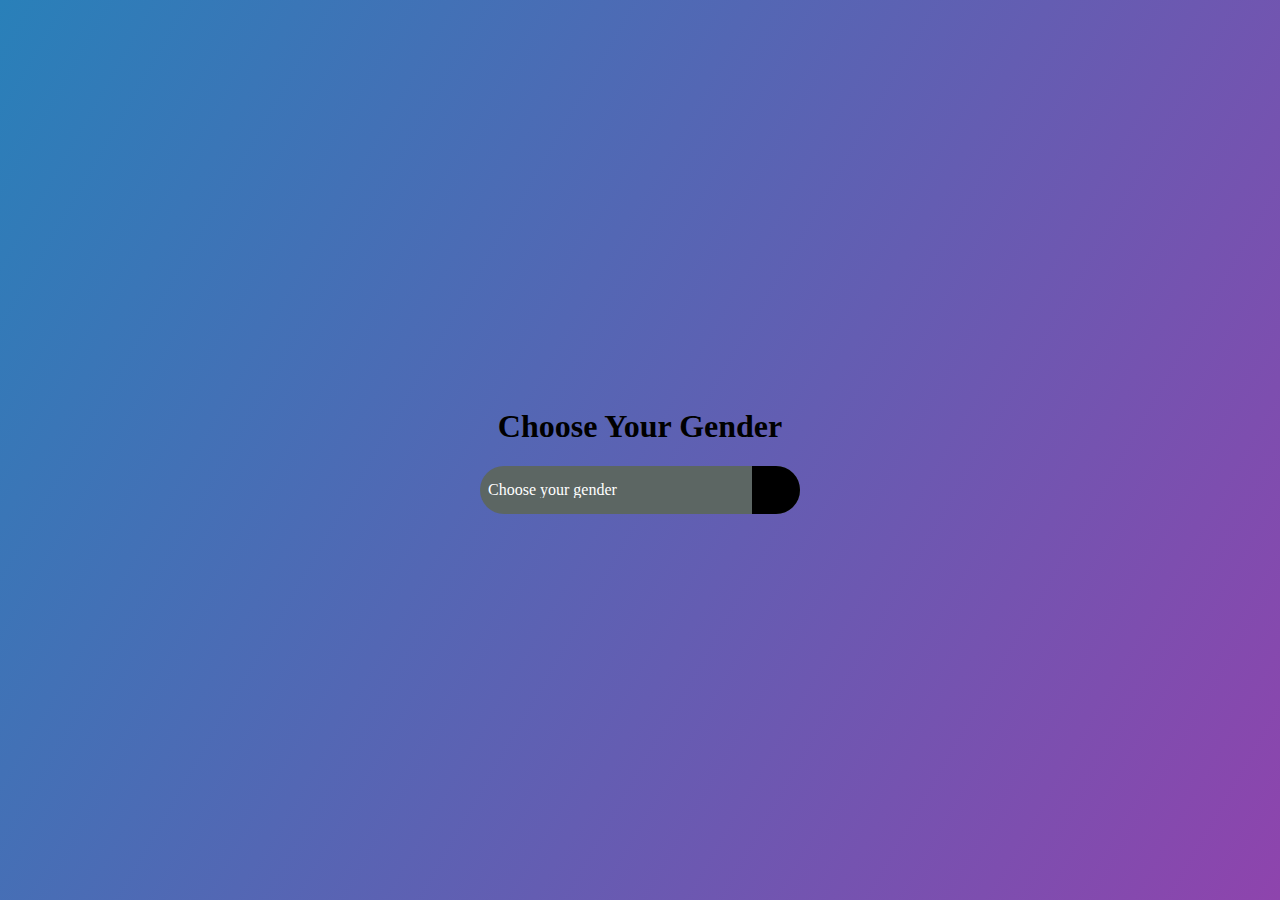
<file: home.html>
<!DOCTYPE html>
<html lang="en">
<head>
    <meta charset="UTF-8">
    <meta http-equiv="X-UA-Compatible" content="IE=edge">
    <meta name="viewport" content="width=device-width, initial-scale=1.0">
    <title>Home</title>
    <link rel="stylesheet" href="home.css">
</head>
<body>
    <h1> Choose Your Gender </h1>
    <div class="select">
       <select name="format" onchange="location = this.value;">
        <option selected disabled>Choose your gender</option>
        <option value="swipecard.html">MALE</option>
        <option value="female.html">FEMALE</option>
       </select>
        
    </div>

    
</body>
</html>
</file>
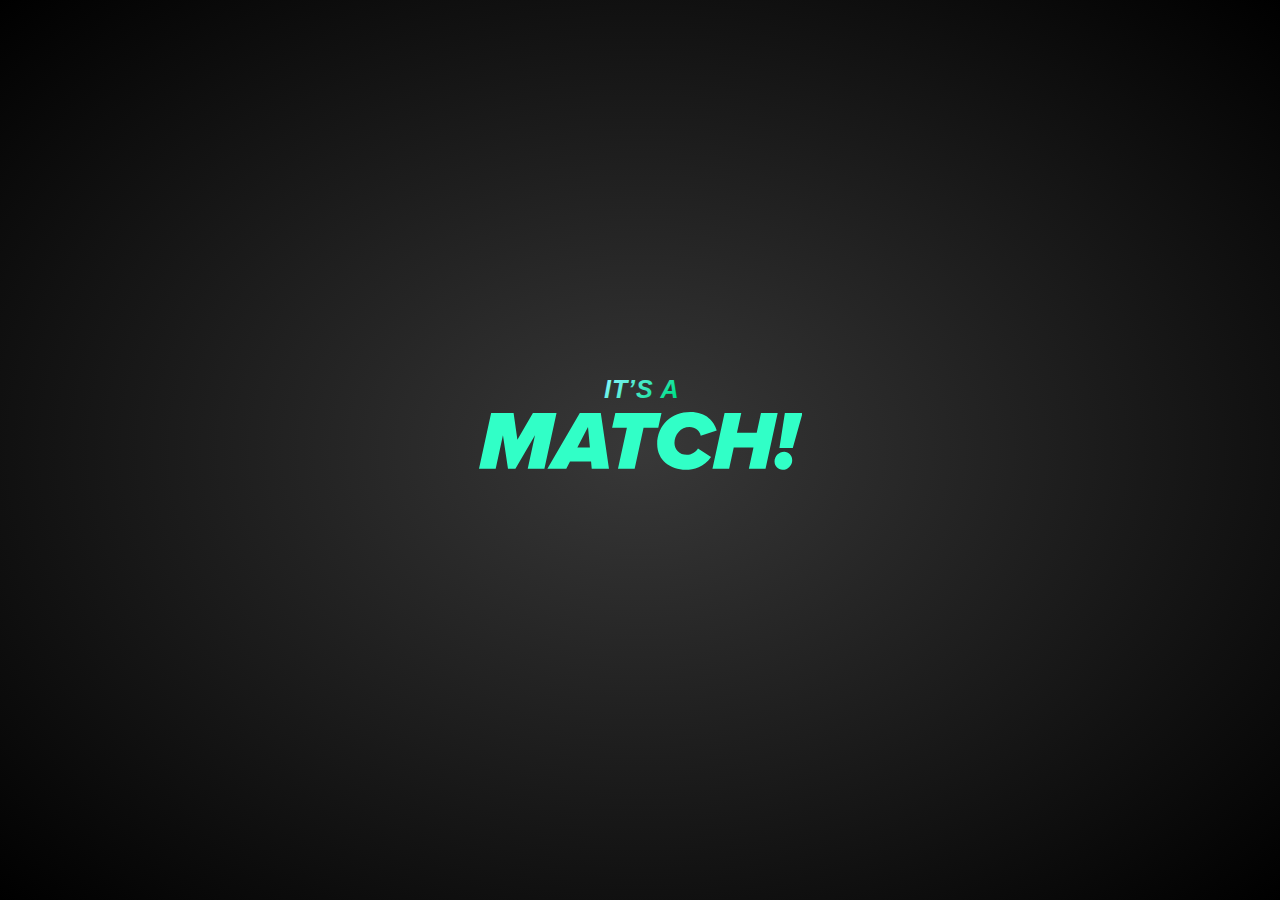
<file: itsamatch.html>
<!DOCTYPE html>
<html lang="en" >
<head>
  <meta charset="UTF-8">
  <title>Its a match</title>
  <link rel="stylesheet" href="itsamatch.css">

</head>
<body>
<!-- partial:index.partial.html -->
<svg style="bottom: 0px; height: 1px; opacity: 0; pointer-events: none; position: fixed; right: 0px; width: 1px; z-index: -1;">
            <lineargradient id="svg-fill-linear__primary" spreadmethod="pad" x1="0" x2="1" y1="0.5" y2="0.49999999999999994">
                <stop offset="0%" stop-color="#fd267d">
                </stop>
                <stop offset="100%" stop-color="#ff7854">
                </stop>
            </lineargradient>
            <lineargradient id="svg-fill-linear__rewind" spreadmethod="pad" x1="0.1464466094067262" x2="0.8535533905932737" y1="0.8535533905932737" y2="0.1464466094067262">
                <stop offset="0%" stop-color="#ffd300">
                </stop>
                <stop offset="100%" stop-color="#ffa305">
                </stop>
            </lineargradient>
            <lineargradient id="svg-fill-linear__nope" spreadmethod="pad" x1="0.1464466094067262" x2="0.8535533905932737" y1="0.8535533905932737" y2="0.1464466094067262">
                <stop offset="0%" stop-color="#ff7854">
                </stop>
                <stop offset="100%" stop-color="#fd267d">
                </stop>
            </lineargradient>
            <lineargradient id="svg-fill-linear__super-like" spreadmethod="pad" x1="0.1464466094067262" x2="0.8535533905932737" y1="0.8535533905932737" y2="0.1464466094067262">
                <stop offset="0%" stop-color="#08d0ff">
                </stop>
                <stop offset="100%" stop-color="#3ca4ff">
                </stop>
            </lineargradient>
            <lineargradient id="svg-fill-linear__like" spreadmethod="pad" x1="0.1464466094067262" x2="0.8535533905932737" y1="0.8535533905932737" y2="0.1464466094067262">
                <stop offset="0%" stop-color="#7cf4f5">
                </stop>
                <stop offset="100%" stop-color="#01df8a">
                </stop>
            </lineargradient>
            <radialgradient cx="0.5" cy="1" fr="0" fx="0.5" fy="1" id="svg-fill-radial__boost" r="1" spreadmethod="pad">
                <stop offset="0%" stop-color="#cf59ff">
                </stop>
                <stop offset="100%" stop-color="#7c48c3">
                </stop>
            </radialgradient>
            <lineargradient id="svg-fill-linear__passport" spreadmethod="pad" x1="0.1464466094067262" x2="0.8535533905932737" y1="0.8535533905932737" y2="0.1464466094067262">
                <stop offset="0%" stop-color="#053b90">
                </stop>
                <stop offset="100%" stop-color="#5a6dee">
                </stop>
            </lineargradient>
            <lineargradient id="svg-fill-linear__control-profile" spreadmethod="pad" x1="0.1464466094067262" x2="0.8535533905932737" y1="0.8535533905932737" y2="0.1464466094067262">
                <stop offset="0%" stop-color="#ff5a53">
                </stop>
                <stop offset="100%" stop-color="#ffa305">
                </stop>
            </lineargradient>
            <lineargradient id="svg-fill-linear__control-visibility" spreadmethod="pad" x1="0.1464466094067262" x2="0.8535533905932737" y1="0.8535533905932737" y2="0.1464466094067262">
                <stop offset="0%" stop-color="#ff7854">
                </stop>
                <stop offset="100%" stop-color="#fd267d">
                </stop>
            </lineargradient>
            <lineargradient id="svg-fill-linear__hide-ads" spreadmethod="pad" x1="0.1464466094067262" x2="0.8535533905932737" y1="0.8535533905932737" y2="0.1464466094067262">
                <stop offset="0%" stop-color="#a9afb8">
                </stop>
                <stop offset="100%" stop-color="#e0e4e9">
                </stop>
            </lineargradient>
            <lineargradient id="svg-fill-linear__error" spreadmethod="pad" x1="0.1464466094067262" x2="0.8535533905932737" y1="0.8535533905932737" y2="0.1464466094067262">
                <stop offset="0%" stop-color="#fd267d">
                </stop>
                <stop offset="100%" stop-color="#ff3a3a">
                </stop>
            </lineargradient>
            <lineargradient id="svg-fill-linear__social-icon" spreadmethod="pad" x1="0.1464466094067262" x2="0.8535533905932737" y1="0.8535533905932737" y2="0.1464466094067262">
                <stop offset="0%" stop-color="#ff7854">
                </stop>
                <stop offset="100%" stop-color="#fd267d">
                </stop>
            </lineargradient>
            <radialgradient cx="0.5" cy="1" fr="0" fx="0.5" fy="1" id="svg-fill-radial__tinder" r="1" spreadmethod="pad">
                <stop offset="0%" stop-color="#ff7854">
                </stop>
                <stop offset="100%" stop-color="#fd267d">
                </stop>
            </radialgradient>
            <radialgradient cx="0.5" cy="1" fr="0" fx="0.5" fy="1" id="svg-fill-radial__tinder-gold" r="1" spreadmethod="pad">
                <stop offset="0%" stop-color="#f4d37c">
                </stop>
                <stop offset="50%" stop-color="#e9aa43">
                </stop>
                <stop offset="100%" stop-color="#e09220">
                </stop>
            </radialgradient>
            <lineargradient id="svg-fill-linear__tinder-gold-border" spreadmethod="pad" x1="0.1464466094067262" x2="0.8535533905932737" y1="0.8535533905932737" y2="0.1464466094067262">
                <stop offset="0%" stop-color="#f4d37c">
                </stop>
                <stop offset="50%" stop-color="#e9aa43">
                </stop>
                <stop offset="100%" stop-color="#e09220">
                </stop>
            </lineargradient>
            <pattern height="1" id="svg-fill-angular__mask-cw" patterncontentunits="objectBoundingBox" patternunits="objectBoundingBox" width="1">
                <polygon fill="rgba(0,0,0,1)" points="0.5,-0.5,0.5697564737441253,-0.4975640502598242,0.5,0.5">
                </polygon>
                <polygon fill="rgba(1,1,1,1)" points="0.5348994967025009,-0.49939082701909576,0.6045284632676535,-0.4945218953682733,0.5,0.5">
                </polygon>
                <polygon fill="rgba(3,3,3,1)" points="0.5697564737441253,-0.4975640502598242,0.6391731009600654,-0.49026806874157036,0.5,0.5">
                </polygon>
                <polygon fill="rgba(4,4,4,1)" points="0.6045284632676535,-0.4945218953682733,0.6736481776669303,-0.484807753012208,0.5,0.5">
                </polygon>
                <polygon fill="rgba(6,6,6,1)" points="0.6391731009600654,-0.49026806874157036,0.7079116908177594,-0.4781476007338057,0.5,0.5">
                </polygon>
                <polygon fill="rgba(7,7,7,1)" points="0.6736481776669303,-0.484807753012208,0.7419218955996677,-0.4702957262759965,0.5,0.5">
                </polygon>
                <polygon fill="rgba(9,9,9,1)" points="0.7079116908177594,-0.4781476007338057,0.7756373558169991,-0.4612616959383189,0.5,0.5">
                </polygon>
                <polygon fill="rgba(10,10,10,1)" points="0.7419218955996677,-0.4702957262759965,0.8090169943749475,-0.45105651629515353,0.5,0.5">
                </polygon>
                <polygon fill="rgba(11,11,11,1)" points="0.7756373558169991,-0.4612616959383189,0.8420201433256687,-0.43969262078590843,0.5,0.5">
                </polygon>
                <polygon fill="rgba(13,13,13,1)" points="0.8090169943749475,-0.45105651629515353,0.874606593415912,-0.4271838545667874,0.5,0.5">
                </polygon>
                <polygon fill="rgba(14,14,14,1)" points="0.8420201433256687,-0.43969262078590843,0.9067366430758002,-0.41354545764260087,0.5,0.5">
                </polygon>
                <polygon fill="rgba(16,16,16,1)" points="0.874606593415912,-0.4271838545667874,0.9383711467890774,-0.39879404629916704,0.5,0.5">
                </polygon>
                <polygon fill="rgba(17,17,17,1)" points="0.9067366430758002,-0.41354545764260087,0.9694715627858908,-0.382947592858927,0.5,0.5">
                </polygon>
                <polygon fill="rgba(19,19,19,1)" points="0.9383711467890774,-0.39879404629916704,1,-0.3660254037844387,0.5,0.5">
                </polygon>
                <polygon fill="rgba(20,20,20,1)" points="0.9694715627858908,-0.382947592858927,1.029919264233205,-0.34804809615642596,0.5,0.5">
                </polygon>
                <polygon fill="rgba(21,21,21,1)" points="1,-0.3660254037844387,1.059192903470747,-0.32903757255504174,0.5,0.5">
                </polygon>
                <polygon fill="rgba(23,23,23,1)" points="1.029919264233205,-0.34804809615642596,1.0877852522924731,-0.30901699437494745,0.5,0.5">
                </polygon>
                <polygon fill="rgba(24,24,24,1)" points="1.059192903470747,-0.32903757255504174,1.1156614753256582,-0.2880107536067219,0.5,0.5">
                </polygon>
                <polygon fill="rgba(26,26,26,1)" points="1.0877852522924731,-0.30901699437494745,1.1427876096865393,-0.266044443118978,0.5,0.5">
                </polygon>
                <polygon fill="rgba(27,27,27,1)" points="1.1156614753256582,-0.2880107536067219,1.1691306063588582,-0.24314482547739424,0.5,0.5">
                </polygon>
                <polygon fill="rgba(28,28,28,1)" points="1.1427876096865393,-0.266044443118978,1.1946583704589973,-0.2193398003386512,0.5,0.5">
                </polygon>
                <polygon fill="rgba(30,30,30,1)" points="1.1691306063588582,-0.24314482547739424,1.219339800338651,-0.19465837045899725,0.5,0.5">
                </polygon>
                <polygon fill="rgba(31,31,31,1)" points="1.1946583704589973,-0.2193398003386512,1.2431448254773942,-0.16913060635885824,0.5,0.5">
                </polygon>
                <polygon fill="rgba(33,33,33,1)" points="1.219339800338651,-0.19465837045899725,1.266044443118978,-0.14278760968653936,0.5,0.5">
                </polygon>
                <polygon fill="rgba(34,34,34,1)" points="1.2431448254773942,-0.16913060635885824,1.2880107536067218,-0.11566147532565829,0.5,0.5">
                </polygon>
                <polygon fill="rgba(36,36,36,1)" points="1.266044443118978,-0.14278760968653936,1.3090169943749475,-0.08778525229247314,0.5,0.5">
                </polygon>
                <polygon fill="rgba(37,37,37,1)" points="1.2880107536067218,-0.11566147532565829,1.3290375725550416,-0.059192903470746794,0.5,0.5">
                </polygon>
                <polygon fill="rgba(38,38,38,1)" points="1.3090169943749475,-0.08778525229247314,1.348048096156426,-0.0299192642332049,0.5,0.5">
                </polygon>
                <polygon fill="rgba(40,40,40,1)" points="1.3290375725550416,-0.059192903470746794,1.3660254037844386,-1.1102230246251565e-16,0.5,0.5">
                </polygon>
                <polygon fill="rgba(41,41,41,1)" points="1.348048096156426,-0.0299192642332049,1.382947592858927,0.03052843721410914,0.5,0.5">
                </polygon>
                <polygon fill="rgba(43,43,43,1)" points="1.3660254037844386,-1.1102230246251565e-16,1.398794046299167,0.06162885321092254,0.5,0.5">
                </polygon>
                <polygon fill="rgba(44,44,44,1)" points="1.382947592858927,0.03052843721410914,1.4135454576426008,0.09326335692419979,0.5,0.5">
                </polygon>
                <polygon fill="rgba(46,46,46,1)" points="1.398794046299167,0.06162885321092254,1.4271838545667874,0.12539340658408804,0.5,0.5">
                </polygon>
                <polygon fill="rgba(47,47,47,1)" points="1.4135454576426008,0.09326335692419979,1.4396926207859084,0.15797985667433118,0.5,0.5">
                </polygon>
                <polygon fill="rgba(48,48,48,1)" points="1.4271838545667874,0.12539340658408804,1.4510565162951536,0.19098300562505255,0.5,0.5">
                </polygon>
                <polygon fill="rgba(50,50,50,1)" points="1.4396926207859084,0.15797985667433118,1.461261695938319,0.22436264418300084,0.5,0.5">
                </polygon>
                <polygon fill="rgba(51,51,51,1)" points="1.4510565162951536,0.19098300562505255,1.4702957262759964,0.2580781044003323,0.5,0.5">
                </polygon>
                <polygon fill="rgba(53,53,53,1)" points="1.461261695938319,0.22436264418300084,1.4781476007338057,0.29208830918224055,0.5,0.5">
                </polygon>
                <polygon fill="rgba(54,54,54,1)" points="1.4702957262759964,0.2580781044003323,1.4848077530122081,0.3263518223330696,0.5,0.5">
                </polygon>
                <polygon fill="rgba(56,56,56,1)" points="1.4781476007338057,0.29208830918224055,1.4902680687415704,0.36082689903993453,0.5,0.5">
                </polygon>
                <polygon fill="rgba(57,57,57,1)" points="1.4848077530122081,0.3263518223330696,1.4945218953682733,0.39547153673234653,0.5,0.5">
                </polygon>
                <polygon fill="rgba(58,58,58,1)" points="1.4902680687415704,0.36082689903993453,1.4975640502598242,0.43024352625587475,0.5,0.5">
                </polygon>
                <polygon fill="rgba(60,60,60,1)" points="1.4945218953682733,0.39547153673234653,1.4993908270190959,0.4651005032974989,0.5,0.5">
                </polygon>
                <polygon fill="rgba(61,61,61,1)" points="1.4975640502598242,0.43024352625587475,1.5,0.49999999999999994,0.5,0.5">
                </polygon>
                <polygon fill="rgba(63,63,63,1)" points="1.4993908270190959,0.4651005032974989,1.4993908270190959,0.5348994967025009,0.5,0.5">
                </polygon>
                <polygon fill="rgba(64,64,64,1)" points="1.5,0.49999999999999994,1.4975640502598242,0.5697564737441253,0.5,0.5">
                </polygon>
                <polygon fill="rgba(66,66,66,1)" points="1.4993908270190959,0.5348994967025009,1.4945218953682733,0.6045284632676535,0.5,0.5">
                </polygon>
                <polygon fill="rgba(67,67,67,1)" points="1.4975640502598242,0.5697564737441253,1.4902680687415704,0.6391731009600652,0.5,0.5">
                </polygon>
                <polygon fill="rgba(68,68,68,1)" points="1.4945218953682733,0.6045284632676535,1.4848077530122081,0.6736481776669303,0.5,0.5">
                </polygon>
                <polygon fill="rgba(70,70,70,1)" points="1.4902680687415704,0.6391731009600652,1.4781476007338057,0.7079116908177594,0.5,0.5">
                </polygon>
                <polygon fill="rgba(71,71,71,1)" points="1.4848077530122081,0.6736481776669303,1.4702957262759964,0.7419218955996676,0.5,0.5">
                </polygon>
                <polygon fill="rgba(73,73,73,1)" points="1.4781476007338057,0.7079116908177594,1.461261695938319,0.7756373558169991,0.5,0.5">
                </polygon>
                <polygon fill="rgba(74,74,74,1)" points="1.4702957262759964,0.7419218955996676,1.4510565162951536,0.8090169943749473,0.5,0.5">
                </polygon>
                <polygon fill="rgba(76,76,76,1)" points="1.461261695938319,0.7756373558169991,1.4396926207859084,0.8420201433256689,0.5,0.5">
                </polygon>
                <polygon fill="rgba(77,77,77,1)" points="1.4510565162951536,0.8090169943749473,1.4271838545667874,0.8746065934159121,0.5,0.5">
                </polygon>
                <polygon fill="rgba(78,78,78,1)" points="1.4396926207859084,0.8420201433256689,1.4135454576426008,0.9067366430758003,0.5,0.5">
                </polygon>
                <polygon fill="rgba(80,80,80,1)" points="1.4271838545667874,0.8746065934159121,1.3987940462991668,0.9383711467890775,0.5,0.5">
                </polygon>
                <polygon fill="rgba(81,81,81,1)" points="1.4135454576426008,0.9067366430758003,1.382947592858927,0.969471562785891,0.5,0.5">
                </polygon>
                <polygon fill="rgba(83,83,83,1)" points="1.3987940462991668,0.9383711467890775,1.3660254037844388,0.9999999999999998,0.5,0.5">
                </polygon>
                <polygon fill="rgba(84,84,84,1)" points="1.382947592858927,0.969471562785891,1.348048096156426,1.0299192642332047,0.5,0.5">
                </polygon>
                <polygon fill="rgba(85,85,85,1)" points="1.3660254037844388,0.9999999999999998,1.3290375725550416,1.0591929034707466,0.5,0.5">
                </polygon>
                <polygon fill="rgba(87,87,87,1)" points="1.348048096156426,1.0299192642332047,1.3090169943749475,1.087785252292473,0.5,0.5">
                </polygon>
                <polygon fill="rgba(88,88,88,1)" points="1.3290375725550416,1.0591929034707466,1.288010753606722,1.1156614753256582,0.5,0.5">
                </polygon>
                <polygon fill="rgba(90,90,90,1)" points="1.3090169943749475,1.087785252292473,1.266044443118978,1.1427876096865393,0.5,0.5">
                </polygon>
                <polygon fill="rgba(91,91,91,1)" points="1.288010753606722,1.1156614753256582,1.2431448254773942,1.1691306063588582,0.5,0.5">
                </polygon>
                <polygon fill="rgba(93,93,93,1)" points="1.266044443118978,1.1427876096865393,1.219339800338651,1.1946583704589973,0.5,0.5">
                </polygon>
                <polygon fill="rgba(94,94,94,1)" points="1.2431448254773942,1.1691306063588582,1.1946583704589973,1.2193398003386513,0.5,0.5">
                </polygon>
                <polygon fill="rgba(95,95,95,1)" points="1.219339800338651,1.1946583704589973,1.1691306063588582,1.243144825477394,0.5,0.5">
                </polygon>
                <polygon fill="rgba(97,97,97,1)" points="1.1946583704589973,1.2193398003386513,1.1427876096865395,1.266044443118978,0.5,0.5">
                </polygon>
                <polygon fill="rgba(98,98,98,1)" points="1.1691306063588582,1.243144825477394,1.1156614753256584,1.2880107536067218,0.5,0.5">
                </polygon>
                <polygon fill="rgba(100,100,100,1)" points="1.1427876096865395,1.266044443118978,1.0877852522924734,1.3090169943749475,0.5,0.5">
                </polygon>
                <polygon fill="rgba(101,101,101,1)" points="1.1156614753256584,1.2880107536067218,1.059192903470747,1.3290375725550416,0.5,0.5">
                </polygon>
                <polygon fill="rgba(103,103,103,1)" points="1.0877852522924734,1.3090169943749475,1.029919264233205,1.3480480961564258,0.5,0.5">
                </polygon>
                <polygon fill="rgba(104,104,104,1)" points="1.059192903470747,1.3290375725550416,1,1.3660254037844388,0.5,0.5">
                </polygon>
                <polygon fill="rgba(105,105,105,1)" points="1.029919264233205,1.3480480961564258,0.9694715627858908,1.382947592858927,0.5,0.5">
                </polygon>
                <polygon fill="rgba(107,107,107,1)" points="1,1.3660254037844388,0.9383711467890773,1.398794046299167,0.5,0.5">
                </polygon>
                <polygon fill="rgba(108,108,108,1)" points="0.9694715627858908,1.382947592858927,0.9067366430758004,1.4135454576426008,0.5,0.5">
                </polygon>
                <polygon fill="rgba(110,110,110,1)" points="0.9383711467890773,1.398794046299167,0.8746065934159122,1.4271838545667874,0.5,0.5">
                </polygon>
                <polygon fill="rgba(111,111,111,1)" points="0.9067366430758004,1.4135454576426008,0.8420201433256689,1.4396926207859084,0.5,0.5">
                </polygon>
                <polygon fill="rgba(113,113,113,1)" points="0.8746065934159122,1.4271838545667874,0.8090169943749475,1.4510565162951536,0.5,0.5">
                </polygon>
                <polygon fill="rgba(114,114,114,1)" points="0.8420201433256689,1.4396926207859084,0.7756373558169992,1.461261695938319,0.5,0.5">
                </polygon>
                <polygon fill="rgba(115,115,115,1)" points="0.8090169943749475,1.4510565162951536,0.7419218955996677,1.4702957262759964,0.5,0.5">
                </polygon>
                <polygon fill="rgba(117,117,117,1)" points="0.7756373558169992,1.461261695938319,0.7079116908177593,1.4781476007338057,0.5,0.5">
                </polygon>
                <polygon fill="rgba(118,118,118,1)" points="0.7419218955996677,1.4702957262759964,0.6736481776669303,1.4848077530122081,0.5,0.5">
                </polygon>
                <polygon fill="rgba(120,120,120,1)" points="0.7079116908177593,1.4781476007338057,0.6391731009600653,1.4902680687415704,0.5,0.5">
                </polygon>
                <polygon fill="rgba(121,121,121,1)" points="0.6736481776669303,1.4848077530122081,0.6045284632676537,1.4945218953682733,0.5,0.5">
                </polygon>
                <polygon fill="rgba(123,123,123,1)" points="0.6391731009600653,1.4902680687415704,0.5697564737441255,1.4975640502598242,0.5,0.5">
                </polygon>
                <polygon fill="rgba(124,124,124,1)" points="0.6045284632676537,1.4945218953682733,0.5348994967025011,1.4993908270190959,0.5,0.5">
                </polygon>
                <polygon fill="rgba(125,125,125,1)" points="0.5697564737441255,1.4975640502598242,0.5000000000000001,1.5,0.5,0.5">
                </polygon>
                <polygon fill="rgba(127,127,127,1)" points="0.5348994967025011,1.4993908270190959,0.4651005032974991,1.4993908270190959,0.5,0.5">
                </polygon>
                <polygon fill="rgba(128,128,128,1)" points="0.5000000000000001,1.5,0.4302435262558747,1.4975640502598242,0.5,0.5">
                </polygon>
                <polygon fill="rgba(130,130,130,1)" points="0.4651005032974991,1.4993908270190959,0.3954715367323461,1.4945218953682733,0.5,0.5">
                </polygon>
                <polygon fill="rgba(131,131,131,1)" points="0.4302435262558747,1.4975640502598242,0.3608268990399345,1.4902680687415701,0.5,0.5">
                </polygon>
                <polygon fill="rgba(132,132,132,1)" points="0.3954715367323461,1.4945218953682733,0.32635182233306953,1.4848077530122081,0.5,0.5">
                </polygon>
                <polygon fill="rgba(134,134,134,1)" points="0.3608268990399345,1.4902680687415701,0.2920883091822405,1.4781476007338057,0.5,0.5">
                </polygon>
                <polygon fill="rgba(135,135,135,1)" points="0.32635182233306953,1.4848077530122081,0.2580781044003325,1.4702957262759964,0.5,0.5">
                </polygon>
                <polygon fill="rgba(137,137,137,1)" points="0.2920883091822405,1.4781476007338057,0.2243626441830014,1.461261695938319,0.5,0.5">
                </polygon>
                <polygon fill="rgba(138,138,138,1)" points="0.2580781044003325,1.4702957262759964,0.19098300562505227,1.4510565162951536,0.5,0.5">
                </polygon>
                <polygon fill="rgba(140,140,140,1)" points="0.2243626441830014,1.461261695938319,0.15797985667433134,1.4396926207859084,0.5,0.5">
                </polygon>
                <polygon fill="rgba(141,141,141,1)" points="0.19098300562505227,1.4510565162951536,0.12539340658408799,1.4271838545667874,0.5,0.5">
                </polygon>
                <polygon fill="rgba(142,142,142,1)" points="0.15797985667433134,1.4396926207859084,0.09326335692419979,1.4135454576426008,0.5,0.5">
                </polygon>
                <polygon fill="rgba(144,144,144,1)" points="0.12539340658408799,1.4271838545667874,0.06162885321092254,1.3987940462991668,0.5,0.5">
                </polygon>
                <polygon fill="rgba(145,145,145,1)" points="0.09326335692419979,1.4135454576426008,0.030528437214109527,1.382947592858927,0.5,0.5">
                </polygon>
                <polygon fill="rgba(147,147,147,1)" points="0.06162885321092254,1.3987940462991668,-1.1102230246251565e-16,1.3660254037844386,0.5,0.5">
                </polygon>
                <polygon fill="rgba(148,148,148,1)" points="0.030528437214109527,1.382947592858927,-0.02991926423320479,1.348048096156426,0.5,0.5">
                </polygon>
                <polygon fill="rgba(150,150,150,1)" points="-1.1102230246251565e-16,1.3660254037844386,-0.05919290347074668,1.3290375725550416,0.5,0.5">
                </polygon>
                <polygon fill="rgba(151,151,151,1)" points="-0.02991926423320479,1.348048096156426,-0.08778525229247303,1.3090169943749475,0.5,0.5">
                </polygon>
                <polygon fill="rgba(152,152,152,1)" points="-0.05919290347074668,1.3290375725550416,-0.11566147532565785,1.2880107536067222,0.5,0.5">
                </polygon>
                <polygon fill="rgba(154,154,154,1)" points="-0.08778525229247303,1.3090169943749475,-0.14278760968653958,1.266044443118978,0.5,0.5">
                </polygon>
                <polygon fill="rgba(155,155,155,1)" points="-0.11566147532565785,1.2880107536067222,-0.16913060635885824,1.2431448254773942,0.5,0.5">
                </polygon>
                <polygon fill="rgba(157,157,157,1)" points="-0.14278760968653958,1.266044443118978,-0.19465837045899725,1.219339800338651,0.5,0.5">
                </polygon>
                <polygon fill="rgba(158,158,158,1)" points="-0.16913060635885824,1.2431448254773942,-0.2193398003386512,1.1946583704589973,0.5,0.5">
                </polygon>
                <polygon fill="rgba(160,160,160,1)" points="-0.19465837045899725,1.219339800338651,-0.24314482547739436,1.1691306063588582,0.5,0.5">
                </polygon>
                <polygon fill="rgba(161,161,161,1)" points="-0.2193398003386512,1.1946583704589973,-0.2660444431189779,1.1427876096865395,0.5,0.5">
                </polygon>
                <polygon fill="rgba(162,162,162,1)" points="-0.24314482547739436,1.1691306063588582,-0.2880107536067221,1.1156614753256582,0.5,0.5">
                </polygon>
                <polygon fill="rgba(164,164,164,1)" points="-0.2660444431189779,1.1427876096865395,-0.30901699437494734,1.0877852522924734,0.5,0.5">
                </polygon>
                <polygon fill="rgba(165,165,165,1)" points="-0.2880107536067221,1.1156614753256582,-0.32903757255504185,1.0591929034707466,0.5,0.5">
                </polygon>
                <polygon fill="rgba(167,167,167,1)" points="-0.30901699437494734,1.0877852522924734,-0.34804809615642596,1.0299192642332051,0.5,0.5">
                </polygon>
                <polygon fill="rgba(168,168,168,1)" points="-0.32903757255504185,1.0591929034707466,-0.3660254037844385,1.0000000000000004,0.5,0.5">
                </polygon>
                <polygon fill="rgba(170,170,170,1)" points="-0.34804809615642596,1.0299192642332051,-0.382947592858927,0.9694715627858908,0.5,0.5">
                </polygon>
                <polygon fill="rgba(171,171,171,1)" points="-0.3660254037844385,1.0000000000000004,-0.3987940462991668,0.9383711467890777,0.5,0.5">
                </polygon>
                <polygon fill="rgba(172,172,172,1)" points="-0.382947592858927,0.9694715627858908,-0.413545457642601,0.9067366430758002,0.5,0.5">
                </polygon>
                <polygon fill="rgba(174,174,174,1)" points="-0.3987940462991668,0.9383711467890777,-0.4271838545667873,0.8746065934159123,0.5,0.5">
                </polygon>
                <polygon fill="rgba(175,175,175,1)" points="-0.413545457642601,0.9067366430758002,-0.43969262078590843,0.8420201433256685,0.5,0.5">
                </polygon>
                <polygon fill="rgba(177,177,177,1)" points="-0.4271838545667873,0.8746065934159123,-0.45105651629515353,0.8090169943749476,0.5,0.5">
                </polygon>
                <polygon fill="rgba(178,178,178,1)" points="-0.43969262078590843,0.8420201433256685,-0.461261695938319,0.7756373558169989,0.5,0.5">
                </polygon>
                <polygon fill="rgba(179,179,179,1)" points="-0.45105651629515353,0.8090169943749476,-0.4702957262759965,0.7419218955996678,0.5,0.5">
                </polygon>
                <polygon fill="rgba(181,181,181,1)" points="-0.461261695938319,0.7756373558169989,-0.4781476007338056,0.7079116908177598,0.5,0.5">
                </polygon>
                <polygon fill="rgba(182,182,182,1)" points="-0.4702957262759965,0.7419218955996678,-0.484807753012208,0.6736481776669303,0.5,0.5">
                </polygon>
                <polygon fill="rgba(184,184,184,1)" points="-0.4781476007338056,0.7079116908177598,-0.49026806874157025,0.6391731009600659,0.5,0.5">
                </polygon>
                <polygon fill="rgba(185,185,185,1)" points="-0.484807753012208,0.6736481776669303,-0.4945218953682734,0.6045284632676533,0.5,0.5">
                </polygon>
                <polygon fill="rgba(187,187,187,1)" points="-0.49026806874157025,0.6391731009600659,-0.4975640502598242,0.5697564737441256,0.5,0.5">
                </polygon>
                <polygon fill="rgba(188,188,188,1)" points="-0.4945218953682734,0.6045284632676533,-0.49939082701909576,0.5348994967025008,0.5,0.5">
                </polygon>
                <polygon fill="rgba(189,189,189,1)" points="-0.4975640502598242,0.5697564737441256,-0.5,0.5000000000000002,0.5,0.5">
                </polygon>
                <polygon fill="rgba(191,191,191,1)" points="-0.49939082701909576,0.5348994967025008,-0.49939082701909576,0.46510050329749875,0.5,0.5">
                </polygon>
                <polygon fill="rgba(192,192,192,1)" points="-0.5,0.5000000000000002,-0.4975640502598243,0.4302435262558748,0.5,0.5">
                </polygon>
                <polygon fill="rgba(194,194,194,1)" points="-0.49939082701909576,0.46510050329749875,-0.4945218953682734,0.39547153673234703,0.5,0.5">
                </polygon>
                <polygon fill="rgba(195,195,195,1)" points="-0.4975640502598243,0.4302435262558748,-0.49026806874157036,0.36082689903993453,0.5,0.5">
                </polygon>
                <polygon fill="rgba(197,197,197,1)" points="-0.4945218953682734,0.39547153673234703,-0.48480775301220813,0.32635182233307003,0.5,0.5">
                </polygon>
                <polygon fill="rgba(198,198,198,1)" points="-0.49026806874157036,0.36082689903993453,-0.4781476007338056,0.2920883091822406,0.5,0.5">
                </polygon>
                <polygon fill="rgba(199,199,199,1)" points="-0.48480775301220813,0.32635182233307003,-0.4702957262759966,0.2580781044003326,0.5,0.5">
                </polygon>
                <polygon fill="rgba(201,201,201,1)" points="-0.4781476007338056,0.2920883091822406,-0.4612616959383188,0.22436264418300061,0.5,0.5">
                </polygon>
                <polygon fill="rgba(202,202,202,1)" points="-0.4702957262759966,0.2580781044003326,-0.45105651629515364,0.19098300562505277,0.5,0.5">
                </polygon>
                <polygon fill="rgba(204,204,204,1)" points="-0.4612616959383188,0.22436264418300061,-0.4396926207859083,0.157979856674331,0.5,0.5">
                </polygon>
                <polygon fill="rgba(205,205,205,1)" points="-0.45105651629515364,0.19098300562505277,-0.4271838545667874,0.12539340658408804,0.5,0.5">
                </polygon>
                <polygon fill="rgba(207,207,207,1)" points="-0.4396926207859083,0.157979856674331,-0.4135454576426011,0.09326335692420024,0.5,0.5">
                </polygon>
                <polygon fill="rgba(208,208,208,1)" points="-0.4271838545667874,0.12539340658408804,-0.39879404629916704,0.061628853210922596,0.5,0.5">
                </polygon>
                <polygon fill="rgba(209,209,209,1)" points="-0.4135454576426011,0.09326335692420024,-0.3829475928589271,0.030528437214109583,0.5,0.5">
                </polygon>
                <polygon fill="rgba(211,211,211,1)" points="-0.39879404629916704,0.061628853210922596,-0.3660254037844386,-1.1102230246251565e-16,0.5,0.5">
                </polygon>
                <polygon fill="rgba(212,212,212,1)" points="-0.3829475928589271,0.030528437214109583,-0.34804809615642607,-0.02991926423320468,0.5,0.5">
                </polygon>
                <polygon fill="rgba(214,214,214,1)" points="-0.3660254037844386,-1.1102230246251565e-16,-0.3290375725550416,-0.059192903470747016,0.5,0.5">
                </polygon>
                <polygon fill="rgba(215,215,215,1)" points="-0.34804809615642607,-0.02991926423320468,-0.30901699437494756,-0.08778525229247292,0.5,0.5">
                </polygon>
                <polygon fill="rgba(217,217,217,1)" points="-0.3290375725550416,-0.059192903470747016,-0.2880107536067218,-0.11566147532565851,0.5,0.5">
                </polygon>
                <polygon fill="rgba(218,218,218,1)" points="-0.30901699437494756,-0.08778525229247292,-0.2660444431189781,-0.14278760968653925,0.5,0.5">
                </polygon>
                <polygon fill="rgba(219,219,219,1)" points="-0.2880107536067218,-0.11566147532565851,-0.24314482547739458,-0.1691306063588578,0.5,0.5">
                </polygon>
                <polygon fill="rgba(221,221,221,1)" points="-0.2660444431189781,-0.14278760968653925,-0.21933980033865108,-0.19465837045899725,0.5,0.5">
                </polygon>
                <polygon fill="rgba(222,222,222,1)" points="-0.24314482547739458,-0.1691306063588578,-0.1946583704589976,-0.21933980033865086,0.5,0.5">
                </polygon>
                <polygon fill="rgba(224,224,224,1)" points="-0.21933980033865108,-0.19465837045899725,-0.16913060635885813,-0.24314482547739424,0.5,0.5">
                </polygon>
                <polygon fill="rgba(225,225,225,1)" points="-0.1946583704589976,-0.21933980033865086,-0.14278760968653958,-0.2660444431189778,0.5,0.5">
                </polygon>
                <polygon fill="rgba(227,227,227,1)" points="-0.16913060635885813,-0.24314482547739424,-0.11566147532565818,-0.288010753606722,0.5,0.5">
                </polygon>
                <polygon fill="rgba(228,228,228,1)" points="-0.14278760968653958,-0.2660444431189778,-0.08778525229247336,-0.30901699437494734,0.5,0.5">
                </polygon>
                <polygon fill="rgba(229,229,229,1)" points="-0.11566147532565818,-0.288010753606722,-0.05919290347074657,-0.32903757255504185,0.5,0.5">
                </polygon>
                <polygon fill="rgba(231,231,231,1)" points="-0.08778525229247336,-0.30901699437494734,-0.029919264233205012,-0.34804809615642585,0.5,0.5">
                </polygon>
                <polygon fill="rgba(232,232,232,1)" points="-0.05919290347074657,-0.32903757255504185,-4.440892098500626e-16,-0.3660254037844384,0.5,0.5">
                </polygon>
                <polygon fill="rgba(234,234,234,1)" points="-0.029919264233205012,-0.34804809615642585,0.030528437214109194,-0.382947592858927,0.5,0.5">
                </polygon>
                <polygon fill="rgba(235,235,235,1)" points="-4.440892098500626e-16,-0.3660254037844384,0.06162885321092221,-0.3987940462991668,0.5,0.5">
                </polygon>
                <polygon fill="rgba(236,236,236,1)" points="0.030528437214109194,-0.382947592858927,0.09326335692419985,-0.413545457642601,0.5,0.5">
                </polygon>
                <polygon fill="rgba(238,238,238,1)" points="0.06162885321092221,-0.3987940462991668,0.12539340658408765,-0.4271838545667873,0.5,0.5">
                </polygon>
                <polygon fill="rgba(239,239,239,1)" points="0.09326335692419985,-0.413545457642601,0.1579798566743314,-0.43969262078590843,0.5,0.5">
                </polygon>
                <polygon fill="rgba(241,241,241,1)" points="0.12539340658408765,-0.4271838545667873,0.19098300562505233,-0.45105651629515353,0.5,0.5">
                </polygon>
                <polygon fill="rgba(242,242,242,1)" points="0.1579798566743314,-0.43969262078590843,0.22436264418300106,-0.4612616959383189,0.5,0.5">
                </polygon>
                <polygon fill="rgba(244,244,244,1)" points="0.19098300562505233,-0.45105651629515353,0.25807810440033213,-0.4702957262759965,0.5,0.5">
                </polygon>
                <polygon fill="rgba(245,245,245,1)" points="0.22436264418300106,-0.4612616959383189,0.29208830918224016,-0.4781476007338056,0.5,0.5">
                </polygon>
                <polygon fill="rgba(246,246,246,1)" points="0.25807810440033213,-0.4702957262759965,0.3263518223330696,-0.484807753012208,0.5,0.5">
                </polygon>
                <polygon fill="rgba(248,248,248,1)" points="0.29208830918224016,-0.4781476007338056,0.36082689903993415,-0.49026806874157025,0.5,0.5">
                </polygon>
                <polygon fill="rgba(249,249,249,1)" points="0.3263518223330696,-0.484807753012208,0.3954715367323466,-0.4945218953682733,0.5,0.5">
                </polygon>
                <polygon fill="rgba(251,251,251,1)" points="0.36082689903993415,-0.49026806874157025,0.43024352625587436,-0.4975640502598242,0.5,0.5">
                </polygon>
                <polygon fill="rgba(252,252,252,1)" points="0.3954715367323466,-0.4945218953682733,0.4651005032974992,-0.49939082701909576,0.5,0.5">
                </polygon>
                <polygon fill="rgba(254,254,254,1)" points="0.43024352625587436,-0.4975640502598242,0.4999999999999998,-0.5,0.5,0.5">
                </polygon>
                <polygon fill="rgba(255,255,255,1)" points="0.4651005032974992,-0.49939082701909576,0.4999999999999998,-0.5,0.5,0.5">
                </polygon>
            </pattern>
            <lineargradient id="svg-fill-linear__grey-gradient" spreadmethod="pad" x1="0.1464466094067262" x2="0.8535533905932737" y1="0.8535533905932737" y2="0.1464466094067262">
                <stop offset="0%" stop-color="#dadfe6">
                </stop>
                <stop offset="50%" stop-color="#f5f7fa">
                </stop>
                <stop offset="100%" stop-color="#fff">
                </stop>
            </lineargradient>
            <lineargradient id="svg-fill-linear__its-a-match" spreadmethod="pad" x1="0.030153689607045786" x2="0.9698463103929542" y1="0.32898992833716567" y2="0.6710100716628344">
                <stop offset="0%" stop-color="#7cf4f5">
                </stop>
                <stop offset="100%" stop-color="#01df8a">
                </stop>
            </lineargradient>
        </svg>
        <div class="Mb(10px) Pos(r) Trsdu($slow)">
            <div class="Ta(c) Por(r) Mb(52px)" title="It's a Match">
                <svg class="Mb(8px) Animn($anim-bounce-in) Animdur($slow) Animtf(l) Animfm(f)" height="25" viewbox="0 0 81 25" width="81">
                    <g fill-rule="evenodd" transform="translate(-129 -4)">
                        <text fill="url(#svg-fill-linear__its-a-match)" font-size="25" font-style="italic" font-weight="700" letter-spacing=".938">
                            <tspan x="133" y="23">
                                IT’S A
                            </tspan>
                        </text>
                    </g>
                </svg>
                <div class="Pos(r) Prs(500px) ">
                    <div class="Animn($anim-slide-in-back) Animdur($slow) Animtf(eo) Animfm(bo) Animdel($normal)">
                        <svg class="" height="58" viewbox="0 0 323 58" width="323">
                            <path d="M48.72 56.725l7.266-33.481-19.57 33.481h-7.432l-5.037-33.481-7.267 33.481H0l12.139-55.69h22.46l3.799 26.718L53.922 1.034h23.617L65.4 56.725H48.72zm63.996 0l-.66-7.18H90.998l-3.716 7.18h-18.91l32.452-55.69H121.8l8.175 55.69h-17.258zM109 15.062L98.348 35.518h12.551L109 15.062zm29.975 41.663l8.918-40.996h-14.78l3.22-14.695h46.16l-3.22 14.695h-14.7l-8.917 40.996h-16.68zM178.2 32.178c0-19.287 14.78-32.062 33.113-32.062 16.102 0 23.864 9.518 26.424 18.452l-16.02 5.093c-.99-5.176-5.367-8.683-11.148-8.683-8.918 0-15.11 7.682-15.11 16.031 0 6.346 4.788 11.856 12.385 11.856 4.294 0 9.249-2.839 11.148-6.429l13.047 8.517c-6.854 10.019-17.588 12.774-25.103 12.774-15.772 0-28.736-9.852-28.736-25.55zm91.659 24.547l4.624-21.29h-19.735l-4.625 21.29h-16.68l12.139-55.69h16.68l-4.294 19.704h19.736l4.294-19.705h16.68l-12.139 55.691h-16.68zm30.553-20.706l5.45-34.985h17.671l-9.744 34.985h-13.377zm-4.872 13.526c0-5.26 4.46-9.686 9.661-9.686 4.46 0 8.01 3.758 8.01 8.266 0 5.26-4.459 9.686-9.661 9.686-4.46 0-8.01-3.758-8.01-8.266z" fill="#31ffc7" fill-rule="evenodd" transform="translate(0, 0)">
                            </path>
                        </svg>
                    </div>
                    <div class="animFirstDrop Pos(a) B(0) Pt(2px) Animfm(f) Animdur($normal) Animdel(.75s) Op(0) Trsdu($normal) Trsde(.75s) Op(0) animFirstDrop">
                        <svg class="" height="24" viewbox="0 0 323 24" width="323">
                            <path d="M48.72 56.725l7.266-33.481-19.57 33.481h-7.432l-5.037-33.481-7.267 33.481H0l12.139-55.69h22.46l3.799 26.718L53.922 1.034h23.617L65.4 56.725H48.72zm63.996 0l-.66-7.18H90.998l-3.716 7.18h-18.91l32.452-55.69H121.8l8.175 55.69h-17.258zM109 15.062L98.348 35.518h12.551L109 15.062zm29.975 41.663l8.918-40.996h-14.78l3.22-14.695h46.16l-3.22 14.695h-14.7l-8.917 40.996h-16.68zM178.2 32.178c0-19.287 14.78-32.062 33.113-32.062 16.102 0 23.864 9.518 26.424 18.452l-16.02 5.093c-.99-5.176-5.367-8.683-11.148-8.683-8.918 0-15.11 7.682-15.11 16.031 0 6.346 4.788 11.856 12.385 11.856 4.294 0 9.249-2.839 11.148-6.429l13.047 8.517c-6.854 10.019-17.588 12.774-25.103 12.774-15.772 0-28.736-9.852-28.736-25.55zm91.659 24.547l4.624-21.29h-19.735l-4.625 21.29h-16.68l12.139-55.69h16.68l-4.294 19.704h19.736l4.294-19.705h16.68l-12.139 55.691h-16.68zm30.553-20.706l5.45-34.985h17.671l-9.744 34.985h-13.377zm-4.872 13.526c0-5.26 4.46-9.686 9.661-9.686 4.46 0 8.01 3.758 8.01 8.266 0 5.26-4.459 9.686-9.661 9.686-4.46 0-8.01-3.758-8.01-8.266z" fill="none" fill-rule="evenodd" stroke="url(#svg-fill-linear__its-a-match)" transform="translate(0, -34)">
                            </path>
                        </svg>
                    </div>
                    <div class="Pos(a) B(0) Pt(2px) Animfm(f) Animdur($normal) Animdel(.75s) Op(0) Trsde(.75s) Trsdu($normal) Op(0) animSecondDrop">
                        <svg class="" height="24" viewbox="0 0 323 24" width="323">
                            <path d="M48.72 56.725l7.266-33.481-19.57 33.481h-7.432l-5.037-33.481-7.267 33.481H0l12.139-55.69h22.46l3.799 26.718L53.922 1.034h23.617L65.4 56.725H48.72zm63.996 0l-.66-7.18H90.998l-3.716 7.18h-18.91l32.452-55.69H121.8l8.175 55.69h-17.258zM109 15.062L98.348 35.518h12.551L109 15.062zm29.975 41.663l8.918-40.996h-14.78l3.22-14.695h46.16l-3.22 14.695h-14.7l-8.917 40.996h-16.68zM178.2 32.178c0-19.287 14.78-32.062 33.113-32.062 16.102 0 23.864 9.518 26.424 18.452l-16.02 5.093c-.99-5.176-5.367-8.683-11.148-8.683-8.918 0-15.11 7.682-15.11 16.031 0 6.346 4.788 11.856 12.385 11.856 4.294 0 9.249-2.839 11.148-6.429l13.047 8.517c-6.854 10.019-17.588 12.774-25.103 12.774-15.772 0-28.736-9.852-28.736-25.55zm91.659 24.547l4.624-21.29h-19.735l-4.625 21.29h-16.68l12.139-55.69h16.68l-4.294 19.704h19.736l4.294-19.705h16.68l-12.139 55.691h-16.68zm30.553-20.706l5.45-34.985h17.671l-9.744 34.985h-13.377zm-4.872 13.526c0-5.26 4.46-9.686 9.661-9.686 4.46 0 8.01 3.758 8.01 8.266 0 5.26-4.459 9.686-9.661 9.686-4.46 0-8.01-3.758-8.01-8.266z" fill="none" fill-rule="evenodd" stroke="url(#svg-fill-linear__its-a-match)" transform="translate(0, -34)">
                            </path>
                        </svg>
                    </div>
                </div>
            </div>
        </div>
<!-- partial -->
  
</body>
</html>
</file>
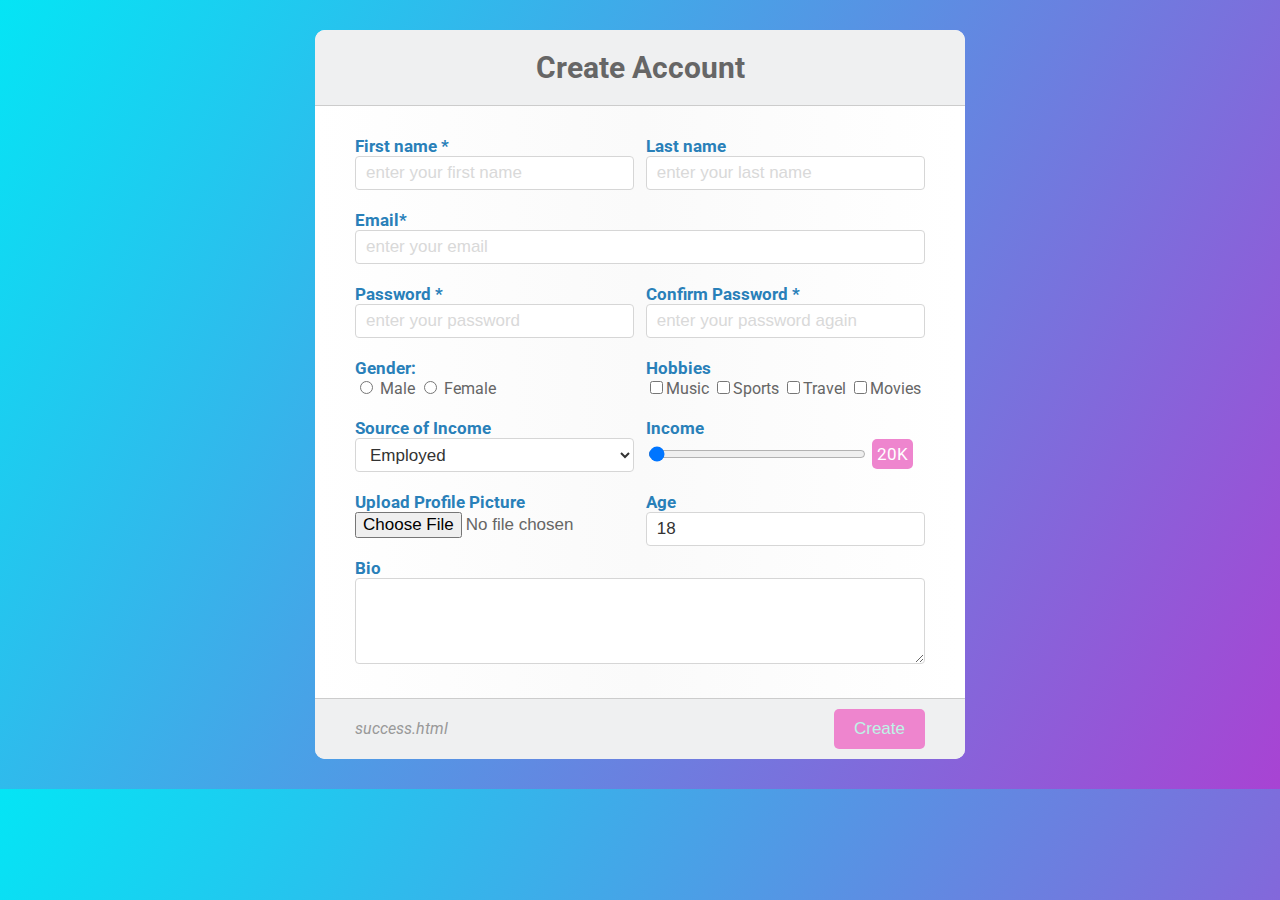
<file: register.html>
<!DOCTYPE html>
<html>
  <head>
    <meta charset="utf-8">
    <title> Register Form</title>
    <link rel="stylesheet" href="register.css">
  </head>
  <body>
    <form class="signup-form" action="https://formsubmit.co/el/rijoso" method="post">

      <!-- form header -->
      <div class="form-header">
        <h1>Create Account</h1>
      </div>

      <!-- form body -->
      <div class="form-body">

        <!-- Firstname and Lastname -->
        <div class="horizontal-group">
          <div class="form-group left">
            <label for="firstname" class="label-title">First name *</label>
            <input type="text" id="firstname" class="form-input" placeholder="enter your first name" required="required" />
          </div>
          <div class="form-group right">
            <label for="lastname" class="label-title">Last name</label>
            <input type="text" id="lastname" class="form-input" placeholder="enter your last name" />
          </div>
        </div>

        <!-- Email -->
        <div class="form-group">
          <label for="email" class="label-title">Email*</label>
          <input type="email" id="email" class="form-input" placeholder="enter your email" required="required">
        </div>

        <!-- Passwrod and confirm password -->
        <div class="horizontal-group">
          <div class="form-group left">
            <label for="password" class="label-title">Password *</label>
            <input type="password" id="password" class="form-input" placeholder="enter your password" required="required">
          </div>
          <div class="form-group right">
            <label for="confirm-password" class="label-title">Confirm Password *</label>
            <input type="password" class="form-input" id="confirm-password" placeholder="enter your password again" required="required">
          </div>
        </div>

        <!-- Gender and Hobbies -->
        <div class="horizontal-group">
          <div class="form-group left">
            <label class="label-title">Gender:</label>
            <div class="input-group">
              <label for="male"><input type="radio" name="gender" value="male" id="male"> Male</label>
              <label for="female"><input type="radio" name="gender" value="female" id="female"> Female</label>
            </div>
          </div>
          <div class="form-group right">
            <label class="label-title">Hobbies</label>
            <div >
              <label><input type="checkbox" value="Web">Music</label>
              <label><input type="checkbox" value="iOS">Sports</label>
              <label><input type="checkbox" value="Andriod">Travel</label>
              <label><input type="checkbox" value="Game">Movies</label>
            </div>
          </div>
        </div>

        <!-- Source of Income and Income -->
        <div class="horizontal-group">
          <div class="form-group left" >
            <label class="label-title">Source of Income</label>
            <select class="form-input" id="level" >
              <option value="B">Employed</option>
              <option value="I">Self-employed</option>
              <option value="A">Unemployed</option>
            </select>
          </div>
          <div class="form-group right">
            <label for="experience" class="label-title">Income</label>
            <input type="range" min="20" max="100" step="5"  value="0" id="experience" class="form-input" onChange="change();" style="height:28px;width:78%;padding:0;">
            <span id="range-label">20K</span>
          </div>
        </div>

        <!-- Profile picture and Age -->
        <div class="horizontal-group">
          <div class="form-group left" >
            <label for="choose-file" class="label-title">Upload Profile Picture</label>
            <input type="file" id="choose-file" size="80">
          </div>
          <div class="form-group right">
            <label for="experience" class="label-title">Age</label>
            <input type="number" min="18" max="80"  value="18" class="form-input">
          </div>
        </div>

        <!-- Bio -->
        <div class="form-group">
          <label for="choose-file" class="label-title">Bio</label>
          <textarea class="form-input" rows="4" cols="50" style="height:auto"></textarea>
        </div>
      </div>

      <!-- form-footer -->
      <div class="form-footer">
        <span>success.html</span>
          <button type="submit" onclick=" location.href='success.html'" class="btn">Create</button>  
      </div>
    </form>

    <!-- Script for range input label -->
    <script>
      var rangeLabel = document.getElementById("range-label");
      var experience = document.getElementById("experience");

      function change() {
      rangeLabel.innerText = experience.value + "K";
      }
    </script>

  </body>
</html>
</file>
<file: home.css>
body{
    margin: 0;
    padding: 0;
    font-family: montserrat;
    background: linear-gradient(120deg,#2980b9,#8e44ad);
    height: 100vh;
    overflow: hidden;
    display: flex;
    align-items: center;
    flex-direction: column;
    justify-content: center;
}
select{
    -webkit-appearance: none;
    -moz-appearance: none;
    -ms-appearance: none;
    appearance: none;
    outline: 0;
    box-shadow: none;
    border: 0!important;
    background: #5c6663;
    background-image: none;
    flex: 1;
    padding: 0.5em;
    color: #fff;
    cursor: pointer;
    font-size: 1em;
    font-family: montserrat;
}
select::-ms-expand{
    display: none;
}
.select{
    position: relative;
    display: flex;
    width: 20em;
    height: 3em;
    line-height: 3;
    background: #5c6663;
    overflow: hidden;
    border-radius: 25em;
}
.select::after{
    content: '\25BC';
    position: absolute;
    top: 0;
    right: 0;
    padding: 0 1em;
    background: #000;
    cursor: pointer;
    pointer-events: none;
    transition: .25s all ease;
}
.select:hover::after{
    color: #8e44ad;
}
</file>
<file: itsamatch.css>
html { 

    background: rgba(56,56,56,1);
    background: -moz-radial-gradient(center, ellipse cover, rgba(56,56,56,1) 0%, rgba(0,0,0,1) 100%);
    background: -webkit-gradient(radial, center center, 0px, center center, 100%, color-stop(0%, rgba(56,56,56,1)), color-stop(100%, rgba(0,0,0,1)));
    background: -webkit-radial-gradient(center, ellipse cover, rgba(56,56,56,1) 0%, rgba(0,0,0,1) 100%);
    background: -o-radial-gradient(center, ellipse cover, rgba(56,56,56,1) 0%, rgba(0,0,0,1) 100%);
    background: -ms-radial-gradient(center, ellipse cover, rgba(56,56,56,1) 0%, rgba(0,0,0,1) 100%);
    background: radial-gradient(ellipse at center, rgba(56,56,56,1) 0%, rgba(0,0,0,1) 100%);
    filter: progid:DXImageTransform.Microsoft.gradient( startColorstr='#383838', endColorstr='#000000', GradientType=1 );
    height: 100vh;
    
    display: flex;
    
    justify-content: center;
    
    align-items: center;
     }
        @keyframes slideInBack {
        0% {
            transform: translateZ(1000px) scale(1);
            opacity: 0
        }
        70% {
            transform: scale(1.1);
            opacity: 1
        }
        55%,
        to {
            transform: translateZ(0) scale(1);
            opacity: 1
        }
    }
    
    @keyframes firstDrop {
        0% {
            transform: translateZ(0);
            opacity: 0
        }
        to {
            transform: translate3d(-4px, 100%, 0);
            opacity: 1
        }
    }
    
    @keyframes secondDrop {
        0% {
            transform: translateZ(0);
            opacity: 0
        }
        to {
            transform: translate3d(-8px, 200%, 0);
            opacity: .4
        }
    }
    
    .animFirstDrop {
        animation-name: firstDrop;
    }
    
    .animSecondDrop {
        animation-name: secondDrop
    }
    .Animdel\(2s\) {
     -webkit-animation-delay:2s;
     animation-delay:2s
    }
    .Animdel\(1\.7s\) {
     -webkit-animation-delay:1.7s;
     animation-delay:1.7s
    }
    .Animdel\(\.75s\) {
     -webkit-animation-delay:.75s;
     animation-delay:.75s
    }
    .Animdel\(\.25s\),
    .Animdel\(\$normal\) {
     -webkit-animation-delay:.25s;
     animation-delay:.25s
    }
    .Animdel\(\$xslow\) {
     -webkit-animation-delay:1s;
     animation-delay:1s
    }
    .Animdel\(\$slow\) {
     -webkit-animation-delay:.5s;
     animation-delay:.5s
    }
    .Animdur\(2s\) {
     -webkit-animation-duration:2s;
     animation-duration:2s
    }
    .Animdur\(3s\) {
     -webkit-animation-duration:3s;
     animation-duration:3s
    }
    .Animdur\(4s\) {
     -webkit-animation-duration:4s;
     animation-duration:4s
    }
    .Animdur\(8s\) {
     -webkit-animation-duration:8s;
     animation-duration:8s
    }
    .Animdur\(\$fast\) {
     -webkit-animation-duration:.2s;
     animation-duration:.2s
    }
    .Animdur\(\$slow\) {
     -webkit-animation-duration:.5s;
     animation-duration:.5s
    }
    .Animdur\(\$xslow\),
    .Animdur\(1s\) {
     -webkit-animation-duration:1s;
     animation-duration:1s
    }
    .Animdur\(\.75s\) {
     -webkit-animation-duration:.75s;
     animation-duration:.75s
    }
    .Animdur\(\.9s\) {
     -webkit-animation-duration:.9s;
     animation-duration:.9s
    }
    .Animdur\(\$normal\) {
     -webkit-animation-duration:.25s;
     animation-duration:.25s
    }
    .Animfm\(f\) {
     -webkit-animation-fill-mode:forwards;
     animation-fill-mode:forwards
    }
    .Animfm\(bo\) {
     -webkit-animation-fill-mode:both;
     animation-fill-mode:both
    }
    .Animfm\(b\)\! {
     -webkit-animation-fill-mode:backwards !important;
     animation-fill-mode:backwards !important
    }
    .Animic\(i\) {
     -webkit-animation-iteration-count:infinite;
     animation-iteration-count:infinite
    }
    .Animn\(\$anim-green-flash\) {
     -webkit-animation-name:greenFlash;
     animation-name:greenFlash
    }
    .Animn\(\$anim-rotate\) {
     -webkit-animation-name:rotate;
     animation-name:rotate
    }
    .Animn\(\$anim-rotate-right\) {
     -webkit-animation-name:rotateRight;
     animation-name:rotateRight
    }
    .Animn\(\$anim-shake\) {
     -webkit-animation-name:shake;
     animation-name:shake
    }
    .Animn\(\$anim-shift-left\) {
     -webkit-animation-name:shiftProfileCardLeft;
     animation-name:shiftProfileCardLeft
    }
    .Animn\(\$anim-shift-right\) {
     -webkit-animation-name:shiftProfileCardRight;
     animation-name:shiftProfileCardRight
    }
    .Animn\(\$anim-shimmer\) {
     -webkit-animation-name:shimmer;
     animation-name:shimmer
    }
    .Animn\(\$anim-slide-in-back\) {
     -webkit-animation-name:slideInBack;
     animation-name:slideInBack;
    }
    .Animn\(\$anim-slide-in-left\) {
     -webkit-animation-name:slideInLeft;
     animation-name:slideInLeft
    }
    .Animn\(\$anim-slide-in-right\) {
     -webkit-animation-name:slideInRight;
     animation-name:slideInRight
    }
    .Animn\(\$anim-slide-in-up\) {
     -webkit-animation-name:slideInUp;
     animation-name:slideInUp
    }
    .Animn\(\$anim-slide-out-down\) {
     -webkit-animation-name:slideOutDown;
     animation-name:slideOutDown
    }
    .Animn\(\$anim-spin\) {
     -webkit-animation-name:spin;
     animation-name:spin
    }
    .Animn\(\$anim-tilt-left\) {
     -webkit-animation-name:tiltRecCardLeft;
     animation-name:tiltRecCardLeft
    }
    .Animn\(\$anim-tilt-right\) {
     -webkit-animation-name:tiltRecCardRight;
     animation-name:tiltRecCardRight
    }
    .Animn\(\$anim-checkmark\) {
     -webkit-animation-name:checkmark;
     animation-name:checkmark
    }
    .Animn\(\$anim-fade-in\) {
     -webkit-animation-name:fadeIn;
     animation-name:fadeIn
    }
    .Animn\(\$anim-grow-to-full\) {
     -webkit-animation-name:growToFull;
     animation-name:growToFull
    }
    .Animn\(\$anim-bounce-in\) {
     -webkit-animation-name:bounceIn;
     animation-name:bounceIn
    }
    .Animn\(\$anim-grow\) {
     -webkit-animation-name:grow;
     animation-name:grow
    }
    .Animn\(\$anim-logo\) {
     -webkit-animation-name:logoAnimation;
     animation-name:logoAnimation
    }
    .Animn\(\$anim-marquee\) {
     -webkit-animation-name:marquee;
     animation-name:marquee
    }
    .Animn\(\$anim-pulse\) {
     -webkit-animation-name:pulse;
     animation-name:pulse
    }
    .Animps\(p\)\:h:hover {
     -webkit-animation-play-state:paused;
     animation-play-state:paused
    }
    .Animtf\(eio\) {
     -webkit-animation-timing-function:ease-in-out;
     animation-timing-function:ease-in-out
    }
    .Animtf\(eo\) {
     -webkit-animation-timing-function:ease-out;
     animation-timing-function:ease-out
    }
    .Animtf\(l\) {
     -webkit-animation-timing-function:linear;
     animation-timing-function:linear
    }
    .Animtf\(\$anim-logo-timing-func\) {
     -webkit-animation-timing-function:cubic-bezier(0.5, 0, 0.5, 1);
     animation-timing-function:cubic-bezier(0.5, 0, 0.5, 1)
    }
    .Bd\(n\) {
     border:none
    }
    .Bd\(0\) {
     border:0
    }
    .Bd,
    .Bdw\(1px\) {
     border-width:1px
    }
    .Bd,
    .Bds\(s\),
    .BdY,
    .BdT,
    .BdEnd,
    .BdB,
    .BdStart,
    .InputField {
     border-style:solid
    }
    .contactUsOutline:focus .contactUsOutline\:f_Bd\(\$outline\) {
     border:#2180e8 2px dotted
    }
    .Bdc\(t\) {
     border-color:transparent
    }
    .Bdc\(cc\)\:\:b::before {
     border-color:currentColor
    }
    .Bdc\(\$c-base\) {
     border-color:#424242
    }
    .Bdc\(\$c-work-mode-bd\) {
     border-color:rgba(245,247,250,0.55)
    }
    .Bdc\(\$c-beacon-gold\) {
     border-color:rgba(222,155,82,0.5)
    }
    .Bdc\(\$c-beacon-gray\) {
     border-color:rgba(218,223,230,0.5)
    }
    .Bdc\(\$c-beacon-pink\) {
     border-color:rgba(255,106,106,0.5)
    }
    .Bdc\(\$c-bg\),
    .Bdc\(\$c-divider-lite\) {
     border-color:#f5f7fa
    }
    .Bdc\(\$c-blue\) {
     border-color:#2180e8
    }
    .Bdc\(\$c-superlike-blue\) {
     border-color:#3ca4ff
    }
    .Bdc\(\$c-blue-gray\) {
     border-color:#707d86
    }
    .Bdc\(\$c-secondary\) {
     border-color:#9b9b9b
    }
    .Bdc\(\$c-red\),
    .Bdc\(\$c-nope-red\) {
     border-color:#ff4848
    }
    .Bdc\(\$c-dark-gray\) {
     border-color:#dadfe6
    }
    .Bdc\(\$c-disabled\),
    .Bdc\(\$c-divider\) {
     border-color:#e8e8e8
    }
    .Bdc\(\$c-pink\) {
     border-color:#fd5068
    }
    .Bdc\(\#fff\) {
     border-color:#fff
    }
    .Bdc\(\$c-divider-translucent\) {
     border-color:rgba(255,255,255,0.5)
    }
    .Bdc\(\$c-gold\) {
     border-color:#e9aa43
    }
    .Bdc\(\$c-gray\) {
     border-color:#e0e4e9
    }
    .Bdc\(\$c-like-green\) {
     border-color:#01df8a
    }
    .Bdc\(\$c-blue-gray\)\:f:focus {
     border-color:#707d86
    }
    .Bdc\(\$c-pink\)\:h:hover {
     border-color:#fd5068
    }
    .Bdc\(\$c-blue-gray\)\:h:hover {
     border-color:#707d86
    }
    .Bdc\(\$c-gray\)\:h:hover {
     border-color:#e0e4e9
    }
    .Bdc\(\$c-blue\)\:h:hover {
     border-color:#2180e8
    }
    .Bdc\(\$c-base\)\:h:hover {
     border-color:#424242
    }
    .Bdc\(\#fff\)\:h:hover {
     border-color:#fff
    }
    .Bdc\(\#fff\)\:\:a::after {
     border-color:#fff
    }
    .Bdc\(\$c-divider\)\:\:a::after {
     border-color:#e8e8e8
    }
    .menuItem__contents:hover .menuItem__contents\:h_Bdc\(\$c-pink\)\:\:a::after {
     border-color:#fd5068
    }
    .Bdtc\(\$c-pink\) {
     border-top-color:#fd5068
    }
    .Bdtc\(t\) {
     border-top-color:transparent
    }
    .Bdtc\(\$c-alt-medium-blue\) {
     border-top-color:#2180e8
    }
    .Bdtc\(\$c-bright-pink\) {
     border-top-color:#fd267d
    }
    .Bdtc\(\$c-divider\) {
     border-top-color:#e8e8e8
    }
    .Bdtc\(\$c-light-purple\) {
     border-top-color:#cf59ff
    }
    .Bdendc\(t\) {
     border-right-color:transparent
    }
    .Bdendc\(\$c-bright-pink\) {
     border-right-color:#fd267d
    }
    .Bdbc\(\$c-divider\),
    .Bdbc\(\$c-disabled\) {
     border-bottom-color:#e8e8e8
    }
    .Bdbc\(\$c-red\) {
     border-bottom-color:#ff4848
    }
    .Bdbc\(\$c-gold\) {
     border-bottom-color:#e9aa43
    }
    .Bdbc\(t\),
    .passport__search__item--last .passport__search__item--last_Bdbc\(t\) {
     border-bottom-color:transparent
    }
    .Bdbc\(\$c-base\) {
     border-bottom-color:#424242
    }
    .Bdbc\(\$c-divider-lite\) {
     border-bottom-color:#f5f7fa
    }
    .picker__selected:hover>.picker__selected\:h\>Bdbc\(\$c-pink\) {
     border-bottom-color:#fd5068
    }
    .Bdstartc\(\$c-divider\) {
     border-left-color:#e8e8e8
    }
    .Bdstartc\(t\) {
     border-left-color:transparent
    }
    .Bds\(da\) {
     border-style:dashed
    }
    .Bds\(s\)\:\:b::before {
     border-style:solid
    }
    .Bds\(s\)\:\:a::after {
     border-style:solid
    }
    .Bdts\(s\) {
     border-top-style:solid
    }
    .Bdts\(s\)\:fc:first-child {
     border-top-style:solid
    }
    .Bdends\(s\) {
     border-right-style:solid
    }
    .Bdbs\(s\) {
     border-bottom-style:solid
    }
    .Bdstarts\(s\) {
     border-left-style:solid
    }
    .Bdw\(3px\) {
     border-width:3px
    }
    .Bdw\(3px\)\:\:b::before {
     border-width:3px
    }
    .Bdw\(2px\),
    .InputField {
     border-width:2px
    }
    .Bdw\(0\) {
     border-width:0
    }
    .Bdw\(8px\) {
     border-width:8px
    }
    .Bdw\(4px\) {
     border-width:4px
    }
    .Bdw\(2px\)\:\:a::after {
     border-width:2px
    }
    .Bdtw\(2px\) {
     border-top-width:2px
    }
    .Bdtw\(5px\) {
     border-top-width:5px
    }
    .Bdtw\(12px\) {
     border-top-width:12px
    }
    .Bdtw\(0\) {
     border-top-width:0
    }
    .Bdtw\(3px\) {
     border-top-width:3px
    }
    .Bdtw\(1px\)\:fc:first-child {
     border-top-width:1px
    }
    .Bdtw\(0\)\:\:a::after {
     border-top-width:0
    }
    .Bdendw\(0\) {
     border-right-width:0
    }
    .Bdendw\(12px\) {
     border-right-width:12px
    }
    .Bdendw\(4px\) {
     border-right-width:4px
    }
    .Bdendw\(2px\)\:\:a::after {
     border-right-width:2px
    }
    .Bdbw\(1px\),
    .BdY,
    .BdB {
     border-bottom-width:1px
    }
    .Bdbw\(2px\) {
     border-bottom-width:2px
    }
    .Bdbw\(5px\) {
     border-bottom-width:5px
    }
    .Bdbw\(t\) {
     border-bottom-width:thin
    }
    .Bdbw\(12px\) {
     border-bottom-width:12px
    }
    .Bdbw\(2px\)\:\:a::after {
     border-bottom-width:2px
    }
    .Bdstartw\(0\) {
     border-left-width:0
    }
    .Bdstartw\(4px\) {
     border-left-width:4px
    }
    .Bdstartw\(0\)\:\:a::after {
     border-left-width:0
    }
    .Bdrs\(100px\) {
     border-radius:100px
    }
    .Bdrs\(50\%\) {
     border-radius:50%
    }
    .Bdrs\(10px\) {
     border-radius:10px
    }
    .Bdrs\(12px\) {
     border-radius:12px
    }
    .Bdrs\(14px\) {
     border-radius:14px
    }
    .Bdrs\(15px\) {
     border-radius:15px
    }
    .Bdrs\(16px\) {
     border-radius:16px
    }
    .Bdrs\(20px\) {
     border-radius:20px
    }
    .Bdrs\(2px\) {
     border-radius:2px
    }
    .Bdrs\(36px\) {
     border-radius:36px
    }
    .Bdrs\(40px\) {
     border-radius:40px
    }
    .Bdrs\(4px\) {
     border-radius:4px
    }
    .Bdrs\(\$inherit\) {
     border-radius:inherit
    }
    .Bdrs\(50\%\)\:\:b::before {
     border-radius:50%
    }
    .Bdrs\(5px\) {
     border-radius:5px
    }
    .Bdrs\(0\) {
     border-radius:0
    }
    .Bdrs\(8px\),
    .InputField {
     border-radius:8px
    }
    .Bdrs\(6px\) {
     border-radius:6px
    }
    .Bdrs\(50\%\)\:\:a::after {
     border-radius:50%
    }
    .Bdrs\(100px\)\:\:a::after {
     border-radius:100px
    }
    .Bdrs\(4px\)\:\:a::after {
     border-radius:4px
    }
    .Bdrstend\(4px\) {
     border-top-right-radius:4px
    }
    .Bdrstend\(0\) {
     border-top-right-radius:0
    }
    .Bdrstend\(16px\) {
     border-top-right-radius:16px
    }
    .Bdrstend\(8px\) {
     border-top-right-radius:8px
    }
    .Bdrsbend\(4px\) {
     border-bottom-right-radius:4px
    }
    .Bdrsbend\(16px\) {
     border-bottom-right-radius:16px
    }
    .Bdrsbend\(8px\) {
     border-bottom-right-radius:8px
    }
    .Bdrsbend\(0\) {
     border-bottom-right-radius:0
    }
    .Bdrsbstart\(0\) {
     border-bottom-left-radius:0
    }
    .Bdrsbstart\(16px\) {
     border-bottom-left-radius:16px
    }
    .Bdrsbstart\(4px\) {
     border-bottom-left-radius:4px
    }
    .Bdrsbstart\(8px\) {
     border-bottom-left-radius:8px
    }
    .Bdrststart\(16px\) {
     border-top-left-radius:16px
    }
    .Bdrststart\(4px\) {
     border-top-left-radius:4px
    }
    .Bdrststart\(8px\) {
     border-top-left-radius:8px
    }
    .Bdrststart\(0\) {
     border-top-left-radius:0
    }
    .Bg\(\$gold-shimmer-gradient\) {
     background:linear-gradient(120deg, rgba(255,255,255,0) 32%, #f4d37c 50%, rgba(255,255,255,0) 67%)
    }
    .Bg\(\$c-divider\) {
     background:#e8e8e8
    }
    .Bg\(\$c-divider-lite\) {
     background:#f5f7fa
    }
    .Bg\(\$c-gold\) {
     background:#e9aa43
    }
    .Bg\(\#000\) {
     background:#000
    }
    .Bg\(\$c-gray\) {
     background:#e0e4e9
    }
    .Bg\(\$c-light-grey\) {
     background:#f5f5f5
    }
    .Bg\(\$c-light-pink\) {
     background:rgba(253,80,104,0.07)
    }
    .Bg\(\$c-medium-grey\) {
     background:#f1f1f1
    }
    .Bg\(\$c-pink\) {
     background:#fd5068
    }
    .Bg\(\#fff\) {
     background:#fff
    }
    .Bg\(\$c-secondary\) {
     background:#9b9b9b
    }
    .Bg\(\$darkblue-gradient\) {
     background:linear-gradient(0deg, #5a6dee, #053b90)
    }
    .Bg\(\$gold-flat-gradient\) {
     background:linear-gradient(98deg, #e9aa43, #e09220 18%, #e9aa43 32%, #e9aa43 67%, #e09220 83%, #e9aa43)
    }
    .Bg\(\$gold-gradient\) {
     background:linear-gradient(98deg, #e9aa43, #e09220 18%, #e9aa43 32%, #f4d37c 50%, #e9aa43 67%, #e09220 83%, #e9aa43)
    }
    .Bg\(\$gold-home-gradient\) {
     background:linear-gradient(53deg, rgba(233,170,67,0.8), #f4d37c 70%, rgba(222,155,82,0.5) 100%)
    }
    .Bg\(\$bg-gradient\) {
     background:linear-gradient(to bottom, #f5f7fa, #fff)
    }
    .Bg\(\$gold-white-gradient\) {
     background:linear-gradient(to bottom, #fff, #fdfaf6)
    }
    .Bg\(\$green-gradient\) {
     background:linear-gradient(0deg, #22e5a6, #01df8a)
    }
    .Bg\(\$green-gradient-diagonal\),
    .TextGradient\(\$green-gradient-diagonal\) {
     background:linear-gradient(257deg, #22e5a6, #01df8a)
    }
    .Bg\(\$blue-gradient\) {
     background:linear-gradient(80deg, #3ca4ff, #185edd)
    }
    .Bg\(\$blue-gradient-radial\) {
     background:radial-gradient(ellipse 110% 110% at bottom, #fff 55%, #3ca4ff 78%, #185edd 100%)
    }
    .Bg\(\$lightblue-gradient\) {
     background:linear-gradient(0deg, #08d0ff, #2180e8)
    }
    .Bg\(\$lite-blue-gradient-diagonal\) {
     background:linear-gradient(256deg, #08d0ff, #3ca4ff)
    }
    .Bg\(\$orange-gradient\) {
     background:linear-gradient(0deg, #ffa305, #ff5a53)
    }
    .Bg\(\$orange-gradient\)\:\:b::before {
     background:linear-gradient(0deg, #ffa305, #ff5a53)
    }
    .Bg\(\$pink-gradient\) {
     background:linear-gradient(257deg, #ff3a3a, #fd267d)
    }
    .Bg\(\$primary-gradient\) {
     background:linear-gradient(262deg, #ff7854, #fd267d)
    }
    .Bg\(\$c-battleship-gray\) {
     background:#707d86
    }
    .Bg\(\$c-blue\) {
     background:#2180e8
    }
    .Bg\(\$primary-gradient-vertical\) {
     background:linear-gradient(0deg, #ff7854, #fd267d)
    }
    .Bg\(\$purple-gradient\) {
     background:linear-gradient(#7c48c3, #cf59ff)
    }
    .Bg\(\$purple-gradient-diagonal\) {
     background:linear-gradient(257deg, #cf59ff, #7c48c3)
    }
    .Bg\(\$purple-gradient-radial\) {
     background:radial-gradient(ellipse 110% 110% at bottom, #fff 55%, #cf59ff 78%, #7c48c3 100%)
    }
    .Bg\(\$sw-gradient-1\) {
     background:linear-gradient(60deg, #f45fe7 10%, #43c4f3, #7043f3)
    }
    .Bg\(\$sw-gradient-2\) {
     background:linear-gradient(60deg, #10ff90 10%, #00fee4, #ff37e8)
    }
    .Bg\(\$sw-gradient-3\) {
     background:linear-gradient(60deg, #e9d840 10%, #ff8cf5, #6549dd)
    }
    .Bg\(\$t-gold-gradient\),
    .TextGradient\(\$t-gold-gradient\) {
     background:linear-gradient(135deg, #e09220, #e9aa43 42%, #f4d37c)
    }
    .Bg\(\$transparent-white-gradient\) {
     background:linear-gradient(to bottom, rgba(255,255,255,0), #fff)
    }
    .Bg\(\$violet-gradient\) {
     background:linear-gradient(0deg, #cf59ff, #7c48c3)
    }
    .Bg\(\$yellow-gradient\) {
     background:linear-gradient(0deg, #ffd300, #ffa305)
    }
    .Bg\(\$yellow-gradient-horizontal\) {
     background:linear-gradient(to right, #ffd300, #ffa305)
    }
    .Bg\(t\) {
     background:transparent
    }
    .Bg\(\$c-dark-gray\) {
     background:#dadfe6
    }
    .Bg\(\$green-gradient-radial\) {
     background:radial-gradient(ellipse 110% 110% at bottom, #fff 55%, #22e5a6 78%, #01df8a 100%)
    }
    .Bg\(\$primary-gradient\)\:h\:\:b:hover::before {
     background:linear-gradient(262deg, #ff7854, #fd267d)
    }
    .Bg\(\$primary-gradient\)\:h:hover {
     background:linear-gradient(262deg, #ff7854, #fd267d)
    }
    .Bg\(\$c-pink\)\:h\:\:b:hover::before {
     background:#fd5068
    }
    .Bg\(\$c-gold\)\:h\:\:b:hover::before {
     background:#e9aa43
    }
    .Bg\(\$c-darkish-blue\)\:h\:\:b:hover::before {
     background:#185edd
    }
    .Bg\(\$inherit\)\:\:a::after {
     background:inherit
    }
    .Bgi\(\$superlike-gradient\) {
     background-image:linear-gradient(to top, #3ca4ff, transparent)
    }
    .Bgi\(\$white-gray-gradient\) {
     background-image:linear-gradient(to bottom, #fff, #f5f7fa)
    }
    .Bgi\(\$boost-gradient\) {
     background-image:linear-gradient(to top, #7c48c3, transparent)
    }
    .Bgi\(\$dark-gray-gradient\) {
     background-image:linear-gradient(53deg, #5c5c5c, #9b9b9b)
    }
    .Bgi\(\$light-gradient\) {
     background-image:linear-gradient(to top, rgba(0,0,0,0.5), transparent)
    }
    .Bgi\(\$light-gradient\)\:\:b::before {
     background-image:linear-gradient(to top, rgba(0,0,0,0.5), transparent)
    }
    .Bgi\(\$pink-gradient\) {
     background-image:linear-gradient(257deg, #ff3a3a, #fd267d)
    }
    .Bgi\(\$dark-gradient\)\:\:a::after {
     background-image:linear-gradient(to top, #000, transparent)
    }
    .close .close_Bgi\(n\)\! {
     background-image:none !important
    }
    .Bgc\(\#000\) {
     background-color:#000
    }
    .Bgc\(\#fff\)\:\:b::before {
     background-color:#fff
    }
    .Bgc\(\#000\.12\) {
     background-color:rgba(0,0,0,0.12)
    }
    .Bgc\(\#000\.22\) {
     background-color:rgba(0,0,0,0.22)
    }
    .Bgc\(\#fff\.6\) {
     background-color:rgba(255,255,255,0.6)
    }
    .Bgc\(\$c-beacon-gold\) {
     background-color:rgba(222,155,82,0.5)
    }
    .Bgc\(\$c-beacon-gray\) {
     background-color:rgba(218,223,230,0.5)
    }
    .Bgc\(\$c-beacon-pink\) {
     background-color:rgba(255,106,106,0.5)
    }
    .Bgc\(\#000\.68\) {
     background-color:rgba(0,0,0,0.68)
    }
    .Bgc\(\$c-bg\),
    .Bgc\(\$c-bg-lite-blue\),
    .Bgc\(\$c-placeholder\),
    .Bgc\(\$c-pale-gray\),
    .Bgc\(\$c-divider-lite\),
    .Bgc\(\$c-pale-blue\),
    .Bgc\(\$c-overlay-bg\) {
     background-color:#f5f7fa
    }
    .Bgc\(\#000\.8\) {
     background-color:rgba(0,0,0,0.8)
    }
    .Bgc\(\$c-bg-black\) {
     background-color:#32363d
    }
    .Bgc\(\#fff\) {
     background-color:#fff
    }
    .Bgc\(\$c-bg-blue\) {
     background-color:#3ca4ff
    }
    .Bgc\(t\) {
     background-color:transparent
    }
    .Bgc\(\$c-bg-gold\),
    .Bgc\(\$c-gold\) {
     background-color:#e9aa43
    }
    .Bgc\(\$c-ui-medium-blue\) {
     background-color:#185edd
    }
    .Bgc\(\$c-blue\) {
     background-color:#2180e8
    }
    .Bgc\(\$c-transparent-blue\) {
     background-color:rgba(33,128,232,0.2)
    }
    .Bgc\(\$c-red\) {
     background-color:#ff4848
    }
    .Bgc\(\$c-dark-gray\) {
     background-color:#dadfe6
    }
    .Bgc\(\$c-pink\)\:\:b::before {
     background-color:#fd5068
    }
    .Bgc\(\$c-pink\) {
     background-color:#fd5068
    }
    .Bgc\(\$c-disabled\)\:\:b::before {
     background-color:#e8e8e8
    }
    .Bgc\(\$c-divider\) {
     background-color:#e8e8e8
    }
    .Bgc\(\$c-gray\) {
     background-color:#e0e4e9
    }
    .Bgc\(\$c-light-grey\) {
     background-color:#f5f5f5
    }
    .Bgc\(\$c-lite-red\) {
     background-color:#fff1f1ff
    }
    .Bgc\(\$c-medium-grey\) {
     background-color:#f1f1f1
    }
    .Bgc\(\$c-pink\)\:h\:\:b:hover::before {
     background-color:#fd5068
    }
    .Bgc\(\$c-bg\)\:h:hover {
     background-color:#f5f7fa
    }
    .Bgc\(\$c-pale-gray\)\:h:hover {
     background-color:#f5f7fa
    }
    .Bgc\(\$c-dark-pink\)\:h:hover {
     background-color:#e4485eff
    }
    .Bgc\(\$c-pink\)\:h:hover {
     background-color:#fd5068
    }
    .Bgc\(\$c-pink\)\:h\:\:a:hover::after {
     background-color:#fd5068
    }
    .Bgc\(\$c-pale-blue\)\:h:hover {
     background-color:#f5f7fa
    }
    .Bgc\(\$c-secondary\)\:h:hover {
     background-color:#9b9b9b
    }
    .Bgc\(\$c-blue\)\:h:hover {
     background-color:#2180e8
    }
    .Bgc\(\$c-bg-lite-blue\)\:h:hover {
     background-color:#f5f7fa
    }
    .Bgc\(\$c-ui-medium-blue\)\:h:hover {
     background-color:#185edd
    }
    .Bgc\(\#fff\)\:h\:\:a:hover::after {
     background-color:#fff
    }
    .Bgc\(\$c-light-gold\)\:\:a::after {
     background-color:#de9B52
    }
    .Bgc\(\$c-dark-blue\)\:\:a::after {
     background-color:#053b90
    }
    .Bgc\(\$c-dark-pink\)\:a:active {
     background-color:#e4485eff
    }
    .Bgc\(\$c-superlike-blue\)\:\:a::after {
     background-color:#3ca4ff
    }
    .Bgc\(\$c-bg-black\)\:\:a::after {
     background-color:#32363d
    }
    .Bgc\(\$c-divider\)\:\:a::after {
     background-color:#e8e8e8
    }
    .Bgc\(\$c-pink\)\:\:a::after {
     background-color:#fd5068
    }
    .Bgc\(\$c-yellow\)\:\:a::after {
     background-color:#ffbc02
    }
    .Bgc\(cc\)\:\:a::after {
     background-color:currentColor
    }
    .Bgc\(\$c-bg-blue\)\:\:a::after {
     background-color:#3ca4ff
    }
    .Bgc\(\#000\.4\)\:\:a::after {
     background-color:rgba(0,0,0,0.4)
    }
    .Bgc\(\#fff\)\:\:a::after {
     background-color:#fff
    }
    .Bgc\(\$c-dark-bullet-gold\)\:\:a::after {
     background-color:#f5e1cbff
    }
    .Bgc\(\#fff\.4\)\:\:a::after {
     background-color:rgba(255,255,255,0.4)
    }
    .Bgc\(\$c-beacon-pink\)\:\:a::after {
     background-color:rgba(255,106,106,0.5)
    }
    .Bgc\(\$c-purple\)\:\:a::after {
     background-color:#7c48c3
    }
    .Bgc\(\$c-green\)\:\:a::after {
     background-color:#22e5a6
    }
    .Bgcp\(pb\) {
     background-clip:padding-box
    }
    .Bgz\(cv\) {
     background-size:cover
    }
    .Bgz\(ct\) {
     background-size:contain
    }
    .Bgp\(c\) {
     background-position:center
    }
    .Bgpx\(0\) {
     background-position-x:0
    }
    .Bgr\(nr\) {
     background-repeat:no-repeat
    }
    .Bxsh\(\$bxsh-4-way-spread\) {
     box-shadow:0 0 5px 0 rgba(0,0,0,0.17)
    }
    .Bxsh\(\$bxsh-hamburger-menu\) {
     box-shadow:0 7px 10px 0 rgba(155,155,155,0.12)
    }
    .Bxsh\(\$bxsh-notification\) {
     box-shadow:0 3px 4px 0 rgba(0,0,0,0.19)
    }
    .Bxsh\(\$bxsh-scroll-header\) {
     box-shadow:0 1px 8px 0 rgba(169,175,184,0.74)
    }
    .Bxsh\(n\) {
     box-shadow:none
    }
    .Bxsh\(\$bxsh-arrow-btn\) {
     box-shadow:0 2px 15px 0 rgba(155,155,155,0.15)
    }
    .Bxsh\(\$bxsh-btn\) {
     box-shadow:0 2px 6px 0 rgba(112,125,134,0.14)
    }
    .Bxsh\(\$bxsh-card\) {
     box-shadow:0 2px 10px 0 rgba(155,155,155,0.77)
    }
    .Bxsh\(\$bxsh-circle-btn\) {
     box-shadow:0 2px 5px 0 rgba(0,0,0,0.28)
    }
    .Bxsh\(\$bxsh-circle-btn\)\! {
     box-shadow:0 2px 5px 0 rgba(0,0,0,0.28) !important
    }
    .Bxsh\(\$bxsh-circle-btn\)\:h:hover {
     box-shadow:0 2px 5px 0 rgba(0,0,0,0.28)
    }
    .Cl\(b\),
    .Row {
     clear:both
    }
    .C\(\#000\)\! {
     color:#000 !important
    }
    .C\(\$c-alt-medium-blue\),
    .C\(\$c-blue\) {
     color:#2180e8
    }
    .C\(\$c-base\) {
     color:#424242
    }
    .C\(\$c-gray\) {
     color:#e0e4e9
    }
    .C\(\$c-battleship-gray\),
    .C\(\$c-blue-gray\) {
     color:#707d86
    }
    .C\(\$c-bg-blue\),
    .C\(\$c-superlike-blue\) {
     color:#3ca4ff
    }
    .C\(\$c-blue\)\! {
     color:#2180e8 !important
    }
    .C\(\#fff\) {
     color:#fff
    }
    .C\(t\),
    .TextGradient\(\$green-gradient-diagonal\),
    .TextGradient\(\$t-gold-gradient\) {
     color:transparent
    }
    .C\(\$c-dark-blue\),
    .C\(\$c-navy-blue\) {
     color:#053b90
    }
    .C\(\$c-dark-gray\) {
     color:#dadfe6
    }
    .C\(\$c-darker-gray\) {
     color:#5c5c5c
    }
    .C\(\$c-disabled\),
    .C\(\$c-divider\) {
     color:#e8e8e8
    }
    .C\(\$c-divider\)\:\:ph::-webkit-input-placeholder {
     color:#e8e8e8
    }
    .C\(\$c-divider\)\:\:ph::-moz-placeholder {
     color:#e8e8e8
    }
    .C\(\$c-divider\)\:\:ph:-ms-input-placeholder {
     color:#e8e8e8
    }
    .C\(\$c-divider\)\:\:ph::-ms-input-placeholder {
     color:#e8e8e8
    }
    .C\(\$c-divider\)\:\:ph::placeholder {
     color:#e8e8e8
    }
    .C\(\$c-divider-lite\) {
     color:#f5f7fa
    }
    .C\(\$c-gold\) {
     color:#e9aa43
    }
    .C\(\$inherit\) {
     color:inherit
    }
    .C\(\$c-green\) {
     color:#22e5a6
    }
    .C\(\$c-like-green\) {
     color:#01df8a
    }
    .C\(\$c-nope-red\),
    .C\(\$c-red\) {
     color:#ff4848
    }
    .C\(\#000\) {
     color:#000
    }
    .C\(\$c-pink\) {
     color:#fd5068
    }
    .C\(\$c-pink\)\! {
     color:#fd5068 !important
    }
    .C\(\$c-yellow\) {
     color:#ffbc02
    }
    .C\(\$c-purple\) {
     color:#7c48c3
    }
    .C\(\$c-purple\)\! {
     color:#7c48c3 !important
    }
    .C\(\$c-secondary\) {
     color:#9b9b9b
    }
    .C\(\$c-transparent-black\) {
     color:rgba(50,54,61,0.4)
    }
    .C\(\$c-ui-button-blue\) {
     color:#21b8fc
    }
    .C\(\$c-orange\) {
     color:#ff7c30
    }
    .C\(\$c-pink\)\:h:hover {
     color:#fd5068
    }
    .C\(\$c-blue-gray\)\:h:hover {
     color:#707d86
    }
    .C\(\#000\)\:h:hover {
     color:#000
    }
    .C\(\#fff\)\:h:hover {
     color:#fff
    }
    .C\(\$c-base\)\:h:hover {
     color:#424242
    }
    .C\(\$c-blue\)\:h:hover {
     color:#2180e8
    }
    .C\(\$c-gold\)\:h:hover {
     color:#e9aa43
    }
    .menuItem__contents:hover .menuItem__contents\:h_C\(\$c-pink\) {
     color:#fd5068
    }
    .picker__selected:hover>.picker__selected\:h\>C\(\$c-pink\) {
     color:#fd5068
    }
    .Cnt\(\$refresh\)\:\:b::before {
     content:"↻"
    }
    .Cnt\(\$blank\)\:\:b::before {
     content:" "
    }
    .Cnt\(\$blank\)\:\:a::after {
     content:" "
    }
    .Cnt\(\$refresh\)\:\:a::after {
     content:"↻"
    }
    .Cur\(t\) {
     cursor:text
    }
    .Cur\(p\),
    .StyledButton {
     cursor:pointer
    }
    .Cur\(na\) {
     cursor:not-allowed
    }
    .Cur\(gr\) {
     cursor:-webkit-grabbing;
     cursor:grabbing
    }
    .Cur\(g\) {
     cursor:-webkit-grab;
     cursor:grab
    }
    .Cur\(d\) {
     cursor:default
    }
    .active .active_D\(f\),
    .D\(f\),
    .CenterAlign {
     display:flex
    }
    .active .active_D\(n\),
    .D\(n\) {
     display:none
    }
    .D\(b\) {
     display:block
    }
    .D\(i\) {
     display:inline
    }
    .D\(ib\),
    a[class*=LineClamp],
    .Row {
     display:inline-block
    }
    .D\(if\) {
     display:inline-flex
    }
    .D\(n\)\! {
     display:none !important
    }
    .D\(b\)\:\:b::before {
     display:block
    }
    .D\(b\)\:\:a::after {
     display:block
    }
    .D\(ib\)\:\:a::after {
     display:inline-block
    }
    .Blur\(10px\) {
     -webkit-filter:blur(10px);
     filter:blur(10px)
    }
    .Blur\(8px\)\:\:a::after {
     -webkit-filter:blur(8px);
     filter:blur(8px)
    }
    .Blur\(4px\)\:\:a::after {
     -webkit-filter:blur(4px);
     filter:blur(4px)
    }
    .Blur\(12px\)\:\:a::after {
     -webkit-filter:blur(12px);
     filter:blur(12px)
    }
    .Flx\(\$flx3\) {
     flex:3
    }
    .Flx\(\$flx2\) {
     flex:2
    }
    .Flx\(\$flx1\) {
     flex:1
    }
    .Flxg\(\$flx1\),
    .Flxg\(1\),
    .Fxg\(1\) {
     flex-grow:1
    }
    .Flxg\(0\) {
     flex-grow:0
    }
    .Flxs\(\$flx1\) {
     flex-shrink:1
    }
    .Flxs\(0\) {
     flex-shrink:0
    }
    .Flxb\(1\/3\) {
     flex-basis:33.3333%
    }
    .Flxb\(100\%\) {
     flex-basis:100%
    }
    .Flxb\(25\%\) {
     flex-basis:25%
    }
    .Flxb\(33\%\) {
     flex-basis:33%
    }
    .Flxb\(0\) {
     flex-basis:0
    }
    .Flxb\(50\%\) {
     flex-basis:50%
    }
    .Flxb\(40\%\) {
     flex-basis:40%
    }
    .As\(c\) {
     align-self:center
    }
    .As\(fe\) {
     align-self:flex-end
    }
    .As\(fs\) {
     align-self:flex-start
    }
    .Fld\(rr\) {
     flex-direction:row-reverse
    }
    .Fld\(c\) {
     flex-direction:column
    }
    .Fld\(r\) {
     flex-direction:row
    }
    .Flf\(c\) {
     flex-flow:column
    }
    .Ai\(b\) {
     align-items:baseline
    }
    .Ai\(fe\) {
     align-items:flex-end
    }
    .Ai\(fs\) {
     align-items:flex-start
    }
    .Ai\(st\) {
     align-items:stretch
    }
    .Ai\(c\),
    .CenterAlign {
     align-items:center
    }
    .Jc\(fe\) {
     justify-content:flex-end
    }
    .Jc\(sa\) {
     justify-content:space-around
    }
    .Jc\(sb\) {
     justify-content:space-between
    }
    .Jc\(c\),
    .CenterAlign {
     justify-content:center
    }
    .Jc\(fs\) {
     justify-content:flex-start
    }
    .Flw\(w\),
    .Fxw\(w\) {
     flex-wrap:wrap
    }
    .Fl\(start\) {
     float:left
    }
    .Fl\(end\) {
     float:right
    }
    .Ff\(\$flourish\) {
     font-family:SuisseWorksBold
    }
    .Fw\(\$bold\)\:\:b::before {
     font-weight:800
    }
    .Fw\(\$medium\) {
     font-weight:500
    }
    .Fw\(\$regular\) {
     font-weight:400
    }
    .Fw\(\$semibold\) {
     font-weight:600
    }
    .Fw\(b\) {
     font-weight:bold
    }
    .Fw\(\$bold\) {
     font-weight:800
    }
    .Fw\(\$bold\)\:\:a::after {
     font-weight:800
    }
    .Fz\(\$legal\) {
     font-size:1.7rem
    }
    .Fz\(\$m\) {
     font-size:2rem
    }
    .Fz\(\$m\)\:\:b::before {
     font-size:2rem
    }
    .Fz\(\$ml\) {
     font-size:2.4rem
    }
    .Fz\(\$ms\) {
     font-size:1.8rem
    }
    .Fz\(\$4xs\) {
     font-size:.8rem
    }
    .Fz\(\$s\),
    .Fz\(1\.6rem\) {
     font-size:1.6rem
    }
    .Fz\(\$xl\) {
     font-size:3.2rem
    }
    .Fz\(\$xs\) {
     font-size:1.4rem
    }
    .Fz\(\$l\) {
     font-size:2.6rem
    }
    .Fz\(0\.5em\) {
     font-size:0.5em
    }
    .Fz\(10vw\) {
     font-size:10vw
    }
    .Fz\(2em\) {
     font-size:2em
    }
    .Fz\(4rem\) {
     font-size:4rem
    }
    .Fz\(4vw\)--ms {
     font-size:4vw
    }
    .Fz\(50px\) {
     font-size:50px
    }
    .Fz\(78px\) {
     font-size:78px
    }
    .Fz\(8vw\) {
     font-size:8vw
    }
    .Fz\(\$3xs\) {
     font-size:1rem
    }
    .Fz\(\$3xl\) {
     font-size:6rem
    }
    .Fz\(\$2xs\) {
     font-size:1.2rem
    }
    .Fz\(\$2xl\) {
     font-size:4.4rem
    }
    .Fs\(i\) {
     font-style:italic
    }
    .Fs\(o\) {
     font-style:oblique
    }
    .H\(105px\) {
     height:105px
    }
    .H\(10px\) {
     height:10px
    }
    .H\(11px\) {
     height:11px
    }
    .H\(120px\) {
     height:120px
    }
    .H\(12px\),
    .Sq\(12px\) {
     height:12px
    }
    .H\(14px\),
    .Sq\(14px\) {
     height:14px
    }
    .H\(0\) {
     height:0
    }
    .H\(16px\),
    .Sq\(16px\) {
     height:16px
    }
    .H\(18px\),
    .Sq\(18px\) {
     height:18px
    }
    .H\(100\%\),
    .H\(100\%\)--maxc,
    .Expand {
     height:100%
    }
    .H\(1px\) {
     height:1px
    }
    .H\(200px\),
    .Sq\(200px\) {
     height:200px
    }
    .H\(20px\),
    .Sq\(20px\) {
     height:20px
    }
    .H\(210px\) {
     height:210px
    }
    .H\(21px\) {
     height:21px
    }
    .H\(240px\) {
     height:240px
    }
    .H\(24px\),
    .Sq\(24px\) {
     height:24px
    }
    .H\(26px\) {
     height:26px
    }
    .H\(280px\) {
     height:280px
    }
    .H\(28px\),
    .Sq\(28px\) {
     height:28px
    }
    .H\(29px\) {
     height:29px
    }
    .H\(2px\) {
     height:2px
    }
    .H\(30\%\) {
     height:30%
    }
    .H\(300px\)--mls {
     height:300px
    }
    .H\(30px\),
    .Sq\(30px\) {
     height:30px
    }
    .H\(30vw\) {
     height:30vw
    }
    .H\(32px\),
    .Sq\(32px\) {
     height:32px
    }
    .H\(340px\)\:\:b::before {
     height:340px
    }
    .H\(36px\),
    .Sq\(36px\) {
     height:36px
    }
    .H\(38px\) {
     height:38px
    }
    .H\(3px\) {
     height:3px
    }
    .H\(40px\),
    .Sq\(40px\) {
     height:40px
    }
    .H\(44px\),
    .Sq\(44px\) {
     height:44px
    }
    .H\(46px\) {
     height:46px
    }
    .H\(480px\) {
     height:480px
    }
    .H\(48px\),
    .Sq\(48px\) {
     height:48px
    }
    .H\(4px\) {
     height:4px
    }
    .H\(50px\),
    .Sq\(50px\) {
     height:50px
    }
    .H\(52px\),
    .Sq\(52px\) {
     height:52px
    }
    .H\(540px\) {
     height:540px
    }
    .H\(54px\) {
     height:54px
    }
    .H\(55px\),
    .Sq\(55px\) {
     height:55px
    }
    .H\(56px\) {
     height:56px
    }
    .H\(600px\) {
     height:600px
    }
    .H\(60px\),
    .Sq\(60px\) {
     height:60px
    }
    .H\(62px\) {
     height:62px
    }
    .H\(63px\) {
     height:63px
    }
    .H\(65px\),
    .Sq\(65px\) {
     height:65px
    }
    .H\(68px\),
    .Sq\(68px\) {
     height:68px
    }
    .H\(72\%\) {
     height:72%
    }
    .H\(72px\),
    .Sq\(72px\) {
     height:72px
    }
    .H\(74px\),
    .Sq\(74px\) {
     height:74px
    }
    .H\(80px\),
    .Sq\(80px\) {
     height:80px
    }
    .H\(82px\) {
     height:82px
    }
    .H\(84\%\) {
     height:84%
    }
    .H\(88\%\) {
     height:88%
    }
    .H\(8px\),
    .Sq\(8px\) {
     height:8px
    }
    .H\(96px\) {
     height:96px
    }
    .H\(970px\) {
     height:970px
    }
    .H\(a\) {
     height:auto
    }
    .H\(150px\) {
     height:150px
    }
    .H\(100px\),
    .Sq\(100px\) {
     height:100px
    }
    .H\(100vh\) {
     height:100vh
    }
    .H\(19px\) {
     height:19px
    }
    .H\(100\%\)\:\:a::after {
     height:100%
    }
    .H\(4px\)\:\:a::after {
     height:4px
    }
    .Lts\(0\) {
     letter-spacing:0
    }
    .Lts\(\$ls-m\) {
     letter-spacing:.05em
    }
    .Lts\(\$ls-s\) {
     letter-spacing:.02em
    }
    .Lts\(4px\) {
     letter-spacing:4px
    }
    .List\(n\) {
     list-style-type:none
    }
    .Lh\(1\.7em\) {
     line-height:1.7em
    }
    .Lh\(1\.18\) {
     line-height:1.18
    }
    .Lh\(1em\) {
     line-height:1em
    }
    .Lh\(20px\) {
     line-height:20px
    }
    .Lh\(3\.5rem\) {
     line-height:3.5rem
    }
    .Lh\(33px\) {
     line-height:33px
    }
    .Lh\(36px\) {
     line-height:36px
    }
    .Lh\(40px\) {
     line-height:40px
    }
    .Lh\(44px\) {
     line-height:44px
    }
    .Lh\(50px\) {
     line-height:50px
    }
    .Lh\(54px\) {
     line-height:54px
    }
    .Lh\(55px\) {
     line-height:55px
    }
    .Lh\(n\) {
     line-height:normal
    }
    .Lh\(1\.1\) {
     line-height:1.1
    }
    .Lh\(1\) {
     line-height:1
    }
    .Lh\(\$xs\) {
     line-height:1.4rem
    }
    .Lh\(\$s\) {
     line-height:1.6rem
    }
    .Lh\(100px\) {
     line-height:100px
    }
    .Lh\(\$m\) {
     line-height:2rem
    }
    .Lh\(\$l\) {
     line-height:2.6rem
    }
    .Lh\(1\.25\) {
     line-height:1.25
    }
    .M\(30px\) {
     margin:30px
    }
    .M\(4px\) {
     margin:4px
    }
    .M\(6px\) {
     margin:6px
    }
    .M\(a\) {
     margin:auto
    }
    .M\(-1px\) {
     margin:-1px
    }
    .M\(0\) {
     margin:0
    }
    .M\(0\)\! {
     margin:0 !important
    }
    .M\(10px\) {
     margin:10px
    }
    .M\(12px\) {
     margin:12px
    }
    .M\(16px\) {
     margin:16px
    }
    .M\(20px\) {
     margin:20px
    }
    .Mx\(28px\),
    .Mstart\(28px\) {
     margin-left:28px
    }
    .Mx\(28px\) {
     margin-right:28px
    }
    .Mx\(2px\) {
     margin-left:2px
    }
    .Mx\(2px\),
    .Mend\(2px\) {
     margin-right:2px
    }
    .Mx\(3px\) {
     margin-left:3px;
     margin-right:3px
    }
    .Mx\(48px\) {
     margin-left:48px;
     margin-right:48px
    }
    .Mx\(4px\),
    .Mstart\(4px\) {
     margin-left:4px
    }
    .Mx\(4px\),
    .Mend\(4px\) {
     margin-right:4px
    }
    .Mx\(5px\) {
     margin-left:5px
    }
    .Mx\(5px\),
    .Mend\(5px\) {
     margin-right:5px
    }
    .Mx\(6px\),
    .Mstart\(6px\) {
     margin-left:6px
    }
    .Mx\(6px\),
    .Mend\(6px\) {
     margin-right:6px
    }
    .Mx\(8px\),
    .Mstart\(8px\) {
     margin-left:8px
    }
    .Mx\(8px\),
    .Mend\(8px\) {
     margin-right:8px
    }
    .Mx\(a\) {
     margin-left:auto;
     margin-right:auto
    }
    .Mx\(-16px\) {
     margin-left:-16px;
     margin-right:-16px
    }
    .Mx\(-20px\) {
     margin-left:-20px;
     margin-right:-20px
    }
    .Mx\(-30px\) {
     margin-left:-30px;
     margin-right:-30px
    }
    .Mx\(-3px\) {
     margin-left:-3px;
     margin-right:-3px
    }
    .Mx\(-4px\) {
     margin-left:-4px;
     margin-right:-4px
    }
    .Mx\(-6px\) {
     margin-left:-6px;
     margin-right:-6px
    }
    .Mx\(0\),
    .Mstart\(0\) {
     margin-left:0
    }
    .Mx\(0\) {
     margin-right:0
    }
    .Mx\(0\)\! {
     margin-left:0 !important;
     margin-right:0 !important
    }
    .Mx\(10px\),
    .Mx\(10px\)--ms,
    .Mstart\(10px\) {
     margin-left:10px
    }
    .Mx\(10px\),
    .Mx\(10px\)--ms,
    .Mend\(10px\) {
     margin-right:10px
    }
    .Mx\(12px\),
    .Mstart\(12px\) {
     margin-left:12px
    }
    .Mx\(12px\),
    .Mend\(12px\) {
     margin-right:12px
    }
    .Mx\(16px\),
    .Mstart\(16px\) {
     margin-left:16px
    }
    .Mx\(16px\),
    .Mend\(16px\) {
     margin-right:16px
    }
    .Mx\(20px\),
    .Mstart\(20px\) {
     margin-left:20px
    }
    .Mx\(20px\),
    .Mend\(20px\) {
     margin-right:20px
    }
    .My\(28px\) {
     margin-top:28px
    }
    .My\(28px\),
    .Mb\(28px\) {
     margin-bottom:28px
    }
    .My\(0\)\! {
     margin-top:0 !important;
     margin-bottom:0 !important
    }
    .My\(30px\),
    .Mt\(30px\) {
     margin-top:30px
    }
    .My\(30px\),
    .Mb\(30px\) {
     margin-bottom:30px
    }
    .My\(32px\),
    .Mt\(32px\) {
     margin-top:32px
    }
    .My\(32px\),
    .Mb\(32px\) {
     margin-bottom:32px
    }
    .My\(32px\)\! {
     margin-top:32px !important;
     margin-bottom:32px !important
    }
    .My\(4px\),
    .Mt\(4px\) {
     margin-top:4px
    }
    .My\(4px\),
    .Mb\(4px\) {
     margin-bottom:4px
    }
    .My\(60px\),
    .Mt\(60px\) {
     margin-top:60px
    }
    .My\(60px\) {
     margin-bottom:60px
    }
    .My\(6px\) {
     margin-top:6px;
     margin-bottom:6px
    }
    .My\(8px\),
    .Mt\(8px\) {
     margin-top:8px
    }
    .My\(8px\),
    .Mb\(8px\) {
     margin-bottom:8px
    }
    .My\(a\),
    .Mt\(a\) {
     margin-top:auto
    }
    .My\(a\) {
     margin-bottom:auto
    }
    .My\(-4px\),
    .Mt\(-4px\) {
     margin-top:-4px
    }
    .My\(-4px\) {
     margin-bottom:-4px
    }
    .My\(0\) {
     margin-top:0
    }
    .My\(0\),
    .Mb\(0\) {
     margin-bottom:0
    }
    .My\(10px\),
    .Mt\(10px\) {
     margin-top:10px
    }
    .My\(10px\),
    .Mb\(10px\) {
     margin-bottom:10px
    }
    .My\(12px\),
    .Mt\(12px\) {
     margin-top:12px
    }
    .My\(12px\),
    .Mb\(12px\) {
     margin-bottom:12px
    }
    .My\(16px\),
    .Mt\(16px\) {
     margin-top:16px
    }
    .My\(16px\),
    .Mb\(16px\) {
     margin-bottom:16px
    }
    .My\(20px\),
    .Mt\(20px\) {
     margin-top:20px
    }
    .My\(20px\),
    .Mb\(20px\),
    .InputField {
     margin-bottom:20px
    }
    .My\(24px\),
    .Mt\(24px\) {
     margin-top:24px
    }
    .My\(24px\),
    .Mb\(24px\) {
     margin-bottom:24px
    }
    .My\(24px\)\! {
     margin-top:24px !important;
     margin-bottom:24px !important
    }
    .My\(2px\) {
     margin-top:2px;
     margin-bottom:2px
    }
    .Mt\(40px\) {
     margin-top:40px
    }
    .Mt\(46px\) {
     margin-top:46px
    }
    .Mt\(48px\) {
     margin-top:48px
    }
    .Mt\(50px\) {
     margin-top:50px
    }
    .Mt\(76px\) {
     margin-top:76px
    }
    .Mt\(80px\) {
     margin-top:80px
    }
    .Mt\(14px\) {
     margin-top:14px
    }
    .Mt\(100px\) {
     margin-top:100px
    }
    .Mt\(-56px\) {
     margin-top:-56px
    }
    .Mt\(-3px\) {
     margin-top:-3px
    }
    .Mt\(-2px\) {
     margin-top:-2px
    }
    .Mt\(-1px\) {
     margin-top:-1px
    }
    .Mt\(20\%\) {
     margin-top:20%
    }
    .Mend\(18px\) {
     margin-right:18px
    }
    .Mend\(24px\) {
     margin-right:24px
    }
    .Mend\(30px\) {
     margin-right:30px
    }
    .Mend\(4\%\) {
     margin-right:4%
    }
    .Mend\(50px\) {
     margin-right:50px
    }
    .Mend\(56px\) {
     margin-right:56px
    }
    .Mend\(14px\) {
     margin-right:14px
    }
    .Mb\(15px\) {
     margin-bottom:15px
    }
    .Mb\(1px\) {
     margin-bottom:1px
    }
    .Mb\(36px\) {
     margin-bottom:36px
    }
    .Mb\(40px\) {
     margin-bottom:40px
    }
    .Mb\(48px\) {
     margin-bottom:48px
    }
    .Mb\(50px\) {
     margin-bottom:50px
    }
    .Mb\(52px\) {
     margin-bottom:52px
    }
    .Mb\(8\%\) {
     margin-bottom:8%
    }
    .Mb\(80px\) {
     margin-bottom:80px
    }
    .Mb\(-12px\) {
     margin-bottom:-12px
    }
    .Mb\(-5px\) {
     margin-bottom:-5px
    }
    .Mb\(100px\) {
     margin-bottom:100px
    }
    .Mstart\(-8px\) {
     margin-left:-8px
    }
    .Mstart\(5\%\) {
     margin-left:5%
    }
    .Mstart\(72px\) {
     margin-left:72px
    }
    .Mstart\(14px\) {
     margin-left:14px
    }
    .Mstart\(24px\) {
     margin-left:24px
    }
    .Mstart\(40px\) {
     margin-left:40px
    }
    .Mstart\(-8\%\) {
     margin-left:-8%
    }
    .Mstart\(8px\)\:\:a::after {
     margin-left:8px
    }
    .Mstart\(4px\)\:\:a::after {
     margin-left:4px
    }
    .Mah\(100\%\) {
     max-height:100%
    }
    .Mah\(90\%\) {
     max-height:90%
    }
    .Mah\(300px\) {
     max-height:300px
    }
    .Maw\(640px\) {
     max-width:640px
    }
    .Maw\(300px\) {
     max-width:300px
    }
    .Maw\(30px\) {
     max-width:30px
    }
    .Maw\(315px\) {
     max-width:315px
    }
    .Maw\(330px\) {
     max-width:330px
    }
    .Maw\(340px\) {
     max-width:340px
    }
    .Maw\(36px\) {
     max-width:36px
    }
    .Maw\(375px\) {
     max-width:375px
    }
    .Maw\(480px\) {
     max-width:480px
    }
    .Maw\(50\%\) {
     max-width:50%
    }
    .Maw\(500px\) {
     max-width:500px
    }
    .Maw\(60\%\) {
     max-width:60%
    }
    .Maw\(600px\) {
     max-width:600px
    }
    .Maw\(220px\) {
     max-width:220px
    }
    .Maw\(650px\) {
     max-width:650px
    }
    .Maw\(70\%\) {
     max-width:70%
    }
    .Maw\(700px\) {
     max-width:700px
    }
    .Maw\(80\%\) {
     max-width:80%
    }
    .Maw\(85px\) {
     max-width:85px
    }
    .Maw\(90\%\) {
     max-width:90%
    }
    .Maw\(900px\) {
     max-width:900px
    }
    .Maw\(192px\) {
     max-width:192px
    }
    .Maw\(148px\) {
     max-width:148px
    }
    .Maw\(140px\) {
     max-width:140px
    }
    .Maw\(120px\) {
     max-width:120px
    }
    .Maw\(100\%\),
    .Ell {
     max-width:100%
    }
    .Maw\(1\/3\) {
     max-width:33.3333%
    }
    .Maw\(292px\) {
     max-width:292px
    }
    .Maw\(\$desktop-modal-width\) {
     max-width:392px
    }
    .Mih\(560px\) {
     min-height:560px
    }
    .Mih\(60px\) {
     min-height:60px
    }
    .Mih\(54px\) {
     min-height:54px
    }
    .Mih\(a\) {
     min-height:auto
    }
    .Mih\(50px\) {
     min-height:50px
    }
    .Mih\(40px\) {
     min-height:40px
    }
    .Mih\(24\%\) {
     min-height:24%
    }
    .Mih\(216px\) {
     min-height:216px
    }
    .Mih\(14px\) {
     min-height:14px
    }
    .Mih\(100\%\) {
     min-height:100%
    }
    .Mih\(55px\) {
     min-height:55px
    }
    .Miw\(88px\) {
     min-width:88px
    }
    .Miw\(24px\) {
     min-width:24px
    }
    .Miw\(60px\) {
     min-width:60px
    }
    .Miw\(364px\) {
     min-width:364px
    }
    .Miw\(325px\) {
     min-width:325px
    }
    .Miw\(300px\) {
     min-width:300px
    }
    .Miw\(20px\) {
     min-width:20px
    }
    .Miw\(200px\) {
     min-width:200px
    }
    .Miw\(14px\) {
     min-width:14px
    }
    .Miw\(1\/3\) {
     min-width:33.3333%
    }
    .O\(\$outline\)\:f:focus {
     outline:#2180e8 2px dotted
    }
    .T\(2px\) {
     top:2px
    }
    .T\(30px\) {
     top:30px
    }
    .T\(35px\) {
     top:35px
    }
    .T\(3px\) {
     top:3px
    }
    .T\(4\%\) {
     top:4%
    }
    .T\(40px\) {
     top:40px
    }
    .T\(44px\) {
     top:44px
    }
    .T\(48px\) {
     top:48px
    }
    .T\(50\%\),
    .CenterAlignOverlay {
     top:50%
    }
    .T\(14px\) {
     top:14px
    }
    .T\(5px\) {
     top:5px
    }
    .T\(65px\) {
     top:65px
    }
    .T\(70px\) {
     top:70px
    }
    .T\(170px\) {
     top:170px
    }
    .T\(8px\) {
     top:8px
    }
    .T\(17px\) {
     top:17px
    }
    .T\(18px\) {
     top:18px
    }
    .T\(1px\) {
     top:1px
    }
    .T\(20px\) {
     top:20px
    }
    .T\(16px\) {
     top:16px
    }
    .T\(24px\) {
     top:24px
    }
    .T\(-1px\) {
     top:-1px
    }
    .T\(-275px\)\:\:b::before {
     top:-275px
    }
    .T\(28vh\) {
     top:28vh
    }
    .T\(12px\) {
     top:12px
    }
    .T\(10px\) {
     top:10px
    }
    .T\(10\%\) {
     top:10%
    }
    .T\(0\)\:\:b::before {
     top:0
    }
    .T\(0\) {
     top:0
    }
    .T\(-70px\) {
     top:-70px
    }
    .T\(-5px\) {
     top:-5px
    }
    .T\(7px\)\:\:a::after {
     top:7px
    }
    .T\(50\%\)\:\:a::after {
     top:50%
    }
    .End\(20px\) {
     right:20px
    }
    .End\(2px\) {
     right:2px
    }
    .End\(30px\) {
     right:30px
    }
    .End\(4\%\) {
     right:4%
    }
    .End\(4px\) {
     right:4px
    }
    .End\(6px\) {
     right:6px
    }
    .End\(12px\) {
     right:12px
    }
    .End\(10px\) {
     right:10px
    }
    .End\(10\%\) {
     right:10%
    }
    .End\(0\)\:\:b::before {
     right:0
    }
    .End\(0\) {
     right:0
    }
    .End\(24px\) {
     right:24px
    }
    .End\(16px\) {
     right:16px
    }
    .End\(15px\) {
     right:15px
    }
    .End\(-15px\) {
     right:-15px
    }
    .End\(-5px\) {
     right:-5px
    }
    .End\(0\)\:\:a::after {
     right:0
    }
    .End\(7px\)\:\:a::after {
     right:7px
    }
    .B\(-15px\) {
     bottom:-15px
    }
    .B\(20\%\) {
     bottom:20%
    }
    .B\(20px\) {
     bottom:20px
    }
    .B\(24px\) {
     bottom:24px
    }
    .B\(2px\) {
     bottom:2px
    }
    .B\(30px\) {
     bottom:30px
    }
    .B\(32px\) {
     bottom:32px
    }
    .B\(40px\) {
     bottom:40px
    }
    .B\(50\%\) {
     bottom:50%
    }
    .B\(52px\) {
     bottom:52px
    }
    .B\(6px\) {
     bottom:6px
    }
    .B\(0\) {
     bottom:0
    }
    .B\(8px\) {
     bottom:8px
    }
    .B\(97px\) {
     bottom:97px
    }
    .B\(-20px\) {
     bottom:-20px
    }
    .B\(0\)\:\:b::before {
     bottom:0
    }
    .B\(10px\) {
     bottom:10px
    }
    .B\(-50px\) {
     bottom:-50px
    }
    .B\(7px\)\:\:a::after {
     bottom:7px
    }
    .B\(0\)\:\:a::after {
     bottom:0
    }
    .Start\(70px\) {
     left:70px
    }
    .Start\(0\) {
     left:0
    }
    .Start\(8px\) {
     left:8px
    }
    .Start\(90\%\) {
     left:90%
    }
    .Start\(96px\) {
     left:96px
    }
    .Start\(48\%\) {
     left:48%
    }
    .Start\(0\)\:\:b::before {
     left:0
    }
    .Start\(10\%\) {
     left:10%
    }
    .Start\(10px\) {
     left:10px
    }
    .Start\(12px\) {
     left:12px
    }
    .Start\(15px\) {
     left:15px
    }
    .Start\(16px\) {
     left:16px
    }
    .Start\(24px\) {
     left:24px
    }
    .Start\(28px\) {
     left:28px
    }
    .Start\(2px\) {
     left:2px
    }
    .Start\(30px\) {
     left:30px
    }
    .Start\(36px\) {
     left:36px
    }
    .Start\(-12px\) {
     left:-12px
    }
    .Start\(4px\) {
     left:4px
    }
    .Start\(50\%\) {
     left:50%
    }
    .Start\(-50\%\)\:\:b::before {
     left:-50%
    }
    .Start\(54\%\) {
     left:54%
    }
    .Start\(6px\) {
     left:6px
    }
    .Start\(0\)\:\:a::after {
     left:0
    }
    .Start\(50\%\)\:\:a::after {
     left:50%
    }
    .Start\(7px\)\:\:a::after {
     left:7px
    }
    .active .active_Op\(0\),
    .Op\(0\) {
     opacity:0
    }
    .active .active_Op\(1\),
    .Op\(1\) {
     opacity:1
    }
    .msgHelper:focus .msgHelper\:f_Op\(1\) {
     opacity:1
    }
    .msgHelper:hover .msgHelper\:h_Op\(1\) {
     opacity:1
    }
    .Op\(\.2\) {
     opacity:.2
    }
    .Op\(\.3\) {
     opacity:.3
    }
    .Op\(\.3\)\:\:b::before {
     opacity:.3
    }
    .Op\(\.4\) {
     opacity:.4
    }
    .Op\(\.4\)\:\:b::before {
     opacity:.4
    }
    .Op\(\.5\) {
     opacity:.5
    }
    .Op\(\.58\) {
     opacity:.58
    }
    .Op\(\.6\) {
     opacity:.6
    }
    .Op\(\.7\) {
     opacity:.7
    }
    .Op\(\.8\) {
     opacity:.8
    }
    .Op\(\.01\) {
     opacity:.01
    }
    .Op\(\.8\)\:\:b::before {
     opacity:.8
    }
    .Op\(\.1\) {
     opacity:.1
    }
    .Op\(\.9\) {
     opacity:.9
    }
    .Op\(\.8\)\:h:hover {
     opacity:.8
    }
    .Op\(1\)\:h\:\:b:hover::before {
     opacity:1
    }
    .Op\(1\)\:h:hover {
     opacity:1
    }
    .Op\(\.8\)\:\:a::after {
     opacity:.8
    }
    .tappable-view:hover .tappable-view\:h_Op\(1\) {
     opacity:1
    }
    .Ov\(h\),
    .Ell,
    .Hidden,
    [class*=LineClamp] {
     overflow:hidden
    }
    .Ov\(v\) {
     overflow:visible
    }
    .Ov\(s\) {
     overflow:scroll
    }
    .Ov\(a\) {
     overflow:auto
    }
    .Ov\(h\)\:\:a::after {
     overflow:hidden
    }
    .Ovx\(h\) {
     overflow-x:hidden
    }
    .Ovx\(s\) {
     overflow-x:scroll
    }
    .Ovy\(a\) {
     overflow-y:auto
    }
    .Ovy\(s\) {
     overflow-y:scroll
    }
    .Ovy\(v\) {
     overflow-y:visible
    }
    .Ovs\(touch\) {
     -webkit-overflow-scrolling:touch
    }
    .P\(22px\) {
     padding:22px
    }
    .P\(24px\) {
     padding:24px
    }
    .P\(26px\) {
     padding:26px
    }
    .P\(2px\) {
     padding:2px
    }
    .P\(3px\) {
     padding:3px
    }
    .P\(4px\) {
     padding:4px
    }
    .P\(5px\) {
     padding:5px
    }
    .P\(8px\) {
     padding:8px
    }
    .P\(16px\)--ms,
    .P\(16px\) {
     padding:16px
    }
    .P\(20px\) {
     padding:20px
    }
    .P\(\.1em\) {
     padding:.1em
    }
    .P\(0\) {
     padding:0
    }
    .P\(0\)\!,
    .Hidden {
     padding:0 !important
    }
    .P\(10px\),
    .InputField {
     padding:10px
    }
    .P\(11px\) {
     padding:11px
    }
    .P\(12px\) {
     padding:12px
    }
    .Px\(24px\),
    .Pstart\(24px\) {
     padding-left:24px
    }
    .Px\(24px\) {
     padding-right:24px
    }
    .Px\(2px\) {
     padding-left:2px;
     padding-right:2px
    }
    .Px\(30px\),
    .Pstart\(30px\) {
     padding-left:30px
    }
    .Px\(30px\) {
     padding-right:30px
    }
    .Px\(32px\)\! {
     padding-left:32px !important;
     padding-right:32px !important
    }
    .Px\(36px\),
    .Pstart\(36px\) {
     padding-left:36px
    }
    .Px\(36px\) {
     padding-right:36px
    }
    .Px\(4\%\) {
     padding-left:4%;
     padding-right:4%
    }
    .Px\(40px\) {
     padding-left:40px
    }
    .Px\(40px\),
    .Pend\(40px\) {
     padding-right:40px
    }
    .Px\(44px\) {
     padding-left:44px;
     padding-right:44px
    }
    .Px\(4px\),
    .Pstart\(4px\) {
     padding-left:4px
    }
    .Px\(4px\) {
     padding-right:4px
    }
    .Px\(50px\) {
     padding-left:50px
    }
    .Px\(50px\),
    .Pend\(50px\) {
     padding-right:50px
    }
    .Px\(60px\) {
     padding-left:60px
    }
    .Px\(60px\),
    .Pend\(60px\) {
     padding-right:60px
    }
    .Px\(64px\) {
     padding-left:64px;
     padding-right:64px
    }
    .Px\(6px\) {
     padding-left:6px
    }
    .Px\(6px\),
    .Pend\(6px\) {
     padding-right:6px
    }
    .Px\(8px\) {
     padding-left:8px
    }
    .Px\(8px\),
    .Pend\(8px\) {
     padding-right:8px
    }
    .Px\(20px\),
    .Pstart\(20px\) {
     padding-left:20px
    }
    .Px\(20px\),
    .Pend\(20px\) {
     padding-right:20px
    }
    .Px\(16px\),
    .settings__container .settings__container_Px\(16px\),
    .Pstart\(16px\) {
     padding-left:16px
    }
    .Px\(16px\),
    .settings__container .settings__container_Px\(16px\),
    .Pend\(16px\) {
     padding-right:16px
    }
    .Px\(15\%\) {
     padding-left:15%;
     padding-right:15%
    }
    .Px\(14px\) {
     padding-left:14px;
     padding-right:14px
    }
    .Px\(0\) {
     padding-left:0;
     padding-right:0
    }
    .Px\(12px\)\! {
     padding-left:12px !important;
     padding-right:12px !important
    }
    .Px\(12px\),
    .Pstart\(12px\) {
     padding-left:12px
    }
    .Px\(12px\),
    .Pend\(12px\) {
     padding-right:12px
    }
    .Px\(12\%\) {
     padding-left:12%;
     padding-right:12%
    }
    .Px\(10px\)\! {
     padding-left:10px !important;
     padding-right:10px !important
    }
    .Px\(10px\),
    .Pstart\(10px\) {
     padding-left:10px
    }
    .Px\(10px\),
    .Pend\(10px\) {
     padding-right:10px
    }
    .Px\(10\%\) {
     padding-left:10%;
     padding-right:10%
    }
    .Px\(0\)\! {
     padding-left:0 !important;
     padding-right:0 !important
    }
    .Py\(4px\),
    .Pt\(4px\) {
     padding-top:4px
    }
    .Py\(4px\),
    .Pb\(4px\) {
     padding-bottom:4px
    }
    .Py\(60px\) {
     padding-top:60px;
     padding-bottom:60px
    }
    .Py\(6px\) {
     padding-top:6px;
     padding-bottom:6px
    }
    .Py\(8px\),
    .Pt\(8px\) {
     padding-top:8px
    }
    .Py\(8px\),
    .Pb\(8px\) {
     padding-bottom:8px
    }
    .Py\(0\),
    .Pt\(0\) {
     padding-top:0
    }
    .Py\(0\) {
     padding-bottom:0
    }
    .Py\(10px\),
    .Pt\(10px\) {
     padding-top:10px
    }
    .Py\(10px\),
    .Pb\(10px\) {
     padding-bottom:10px
    }
    .Py\(12px\),
    .Pt\(12px\) {
     padding-top:12px
    }
    .Py\(12px\),
    .Pb\(12px\) {
     padding-bottom:12px
    }
    .Py\(14px\) {
     padding-top:14px
    }
    .Py\(14px\),
    .Pb\(14px\) {
     padding-bottom:14px
    }
    .Py\(15px\) {
     padding-top:15px
    }
    .Py\(15px\),
    .Pb\(15px\) {
     padding-bottom:15px
    }
    .Py\(16px\),
    .Pt\(16px\) {
     padding-top:16px
    }
    .Py\(16px\),
    .Pb\(16px\) {
     padding-bottom:16px
    }
    .Py\(18px\) {
     padding-top:18px;
     padding-bottom:18px
    }
    .Py\(1px\),
    .Pt\(1px\) {
     padding-top:1px
    }
    .Py\(1px\) {
     padding-bottom:1px
    }
    .Py\(20px\),
    .Pt\(20px\) {
     padding-top:20px
    }
    .Py\(20px\),
    .Pb\(20px\) {
     padding-bottom:20px
    }
    .Py\(24px\),
    .Pt\(24px\) {
     padding-top:24px
    }
    .Py\(24px\),
    .Pb\(24px\) {
     padding-bottom:24px
    }
    .Py\(28px\),
    .Pt\(28px\) {
     padding-top:28px
    }
    .Py\(28px\),
    .Pb\(28px\) {
     padding-bottom:28px
    }
    .Py\(36px\) {
     padding-top:36px
    }
    .Py\(36px\),
    .Pb\(36px\) {
     padding-bottom:36px
    }
    .Py\(40px\),
    .Pt\(40px\) {
     padding-top:40px
    }
    .Py\(40px\),
    .Pb\(40px\) {
     padding-bottom:40px
    }
    .Pt\(30px\) {
     padding-top:30px
    }
    .Pt\(44px\) {
     padding-top:44px
    }
    .Pt\(44px\)\! {
     padding-top:44px !important
    }
    .Pt\(50px\) {
     padding-top:50px
    }
    .Pt\(80px\) {
     padding-top:80px
    }
    .Pt\(0\)\! {
     padding-top:0 !important
    }
    .Pt\(100\%\) {
     padding-top:100%
    }
    .Pt\(100\%\)\:\:b::before {
     padding-top:100%
    }
    .Pt\(137\%\) {
     padding-top:137%
    }
    .Pt\(2px\) {
     padding-top:2px
    }
    .Pend\(56px\) {
     padding-right:56px
    }
    .Pend\(100px\) {
     padding-right:100px
    }
    .Pb\(50px\) {
     padding-bottom:50px
    }
    .Pb\(50px\)\:lc:last-child {
     padding-bottom:50px
    }
    .Pb\(30px\) {
     padding-bottom:30px
    }
    .Pb\(20\%\) {
     padding-bottom:20%
    }
    .Pb\(10px\)\! {
     padding-bottom:10px !important
    }
    .Pb\(100px\) {
     padding-bottom:100px
    }
    .Pb\(100\%\) {
     padding-bottom:100%
    }
    .Pb\(0\)\! {
     padding-bottom:0 !important
    }
    .Pb\(25\%\) {
     padding-bottom:25%
    }
    .Pstart\(62px\) {
     padding-left:62px
    }
    .Pstart\(100px\) {
     padding-left:100px
    }
    .Pstart\(70px\) {
     padding-left:70px
    }
    .Pstart\(60px\)\! {
     padding-left:60px !important
    }
    .open .open_Pe\(a\),
    .Pe\(a\) {
     pointer-events:auto
    }
    .Pe\(n\) {
     pointer-events:none
    }
    .Pos\(a\)\:\:b::before {
     position:absolute
    }
    .Pos\(f\) {
     position:fixed
    }
    .Pos\(a\)\!,
    .Hidden {
     position:absolute !important
    }
    .Pos\(a\),
    .StretchedBox,
    .CenterAlignOverlay {
     position:absolute
    }
    .Pos\(r\),
    .StyledButton {
     position:relative
    }
    .Pos\(a\)\:\:a::after {
     position:absolute
    }
    .Rsz\(n\) {
     resize:none
    }
    .active .active_Ta\(start\),
    .Ta\(start\) {
     text-align:left
    }
    .Ta\(s\) {
     text-align:start
    }
    .Ta\(c\) {
     text-align:center
    }
    .Ta\(end\) {
     text-align:right
    }
    .Td\(u\) {
     text-decoration:underline
    }
    .Td\(n\) {
     text-decoration:none
    }
    .Td\(lt\) {
     text-decoration:line-through
    }
    .Td\(u\)\:f:focus {
     text-decoration:underline
    }
    .Td\(u\)\:h:hover {
     text-decoration:underline
    }
    .Td\(n\)\:h:hover {
     text-decoration:none
    }
    .Tov\(c\) {
     text-overflow:clip
    }
    .Tov\(e\),
    .Ell {
     text-overflow:ellipsis
    }
    .Tt\(c\)\! {
     text-transform:capitalize !important
    }
    .Tt\(u\) {
     text-transform:uppercase
    }
    .Tt\(c\) {
     text-transform:capitalize
    }
    .Tt\(n\)\! {
     text-transform:none !important
    }
    .Tt\(n\) {
     text-transform:none
    }
    .Tt\(l\) {
     text-transform:lowercase
    }
    .Tsh\(\$tsh-l\) {
     text-shadow:0 2px 20px rgba(0,0,0,0.3)
    }
    .Tsh\(\$tsh-s\) {
     text-shadow:0 1px 1px rgba(0,0,0,0.12)
    }
    .Trfo\(c\) {
     transform-origin:center
    }
    .Trfo\(c\)\:\:a::after {
     transform-origin:center
    }
    .Prs\(500px\) {
     perspective:500px
    }
    .Prs\(1000px\) {
     perspective:1000px
    }
    .Rotate\(-20deg\) {
     transform:rotate(-20deg)
    }
    .Rotate\(-45deg\) {
     transform:rotate(-45deg)
    }
    .Rotate\(180deg\) {
     transform:rotate(180deg)
    }
    .Rotate\(90deg\) {
     transform:rotate(90deg)
    }
    .Rotate\(45deg\) {
     transform:rotate(45deg)
    }
    .Rotate\(3deg\) {
     transform:rotate(3deg)
    }
    .Rotate\(20deg\) {
     transform:rotate(20deg)
    }
    .Rotate\(270deg\) {
     transform:rotate(270deg)
    }
    .Rotate\(360deg\)\:h\:\:a:hover::after {
     transform:rotate(360deg)
    }
    .Rotate\(-45deg\)\:\:a::after {
     transform:rotate(-45deg)
    }
    .RotateY\(180deg\) {
     transform:rotateY(180deg)
    }
    .RotateZ\(45deg\) {
     transform:rotateZ(45deg)
    }
    .Scale\(\.7\) {
     transform:scale(0.7)
    }
    .Scale\(1\.2\) {
     transform:scale(1.2)
    }
    .Scale\(\.5\) {
     transform:scale(0.5)
    }
    .Scale\(1\.3\) {
     transform:scale(1.3)
    }
    .Scale\(\.3\) {
     transform:scale(0.3)
    }
    .Scale\(1\.5\) {
     transform:scale(1.5)
    }
    .Scale\(1\.6\) {
     transform:scale(1.6)
    }
    .Scale\(2\) {
     transform:scale(2)
    }
    .Scale\(-1\) {
     transform:scale(-1)
    }
    .Scale\(\.9\) {
     transform:scale(0.9)
    }
    .Scale\(1\) {
     transform:scale(1)
    }
    .Scale\(\.8\) {
     transform:scale(0.8)
    }
    .Scale\(1\.1\)\:h:hover {
     transform:scale(1.1)
    }
    .Scale\(1\.2\)\:h:hover {
     transform:scale(1.2)
    }
    .Scale\(1\.3\)\:\:a::after {
     transform:scale(1.3)
    }
    .Skew\(-18deg\) {
     transform:skew(-18deg)
    }
    .Skew\(18deg\) {
     transform:skew(18deg)
    }
    .Translate\(50\%\,-50\%\) {
     transform:translate(50%, -50%)
    }
    .Translate\(-100\%\,-50\%\) {
     transform:translate(-100%, -50%)
    }
    .Translate\(-50\%\,-50\%\),
    .CenterAlignOverlay {
     transform:translate(-50%, -50%)
    }
    .Translate\(40\%\,-50\%\) {
     transform:translate(40%, -50%)
    }
    .Translate\(-50\%\,50\%\) {
     transform:translate(-50%, 50%)
    }
    .Translate\(0\,-50\%\) {
     transform:translate(0, -50%)
    }
    .Translate\(100\%\,-50\%\) {
     transform:translate(100%, -50%)
    }
    .Translate\(36\%\,-36\%\) {
     transform:translate(36%, -36%)
    }
    .Translate\(-50\%\,-50\%\)\:\:a::after {
     transform:translate(-50%, -50%)
    }
    .TranslateX\(16px\) {
     transform:translateX(16px)
    }
    .TranslateX\(40px\) {
     transform:translateX(40px)
    }
    .TranslateX\(25\%\) {
     transform:translateX(25%)
    }
    .TranslateX\(100\%\) {
     transform:translateX(100%)
    }
    .TranslateX\(4px\) {
     transform:translateX(4px)
    }
    .TranslateX\(-100\%\) {
     transform:translateX(-100%)
    }
    .TranslateX\(-25\%\) {
     transform:translateX(-25%)
    }
    .TranslateX\(-30\%\) {
     transform:translateX(-30%)
    }
    .TranslateX\(20px\) {
     transform:translateX(20px)
    }
    .TranslateX\(-50\%\)\:\:a::after {
     transform:translateX(-50%)
    }
    .TranslateY\(-100\%\) {
     transform:translateY(-100%)
    }
    .TranslateY\(-20px\) {
     transform:translateY(-20px)
    }
    .TranslateY\(-50\%\) {
     transform:translateY(-50%)
    }
    .TranslateY\(100\%\) {
     transform:translateY(100%)
    }
    .TranslateZ\(0\) {
     transform:translateZ(0)
    }
    .TranslateZ\(0\)\:\:a::after {
     transform:translateZ(0)
    }
    .Trs\(\$transform\) {
     transition:transform
    }
    .Trsde\(\$normal\) {
     transition-delay:.25s
    }
    .Trsde\(\$xslow\) {
     transition-delay:1s
    }
    .Trsde\(\.75s\) {
     transition-delay:.75s
    }
    .Trsde\(0\) {
     transition-delay:0
    }
    .Trsdu\(200ms\) {
     transition-duration:200ms
    }
    .Trsdu\(\$fast\)\:\:b::before {
     transition-duration:.2s
    }
    .Trsdu\(\$fast\) {
     transition-duration:.2s
    }
    .Trsdu\(\$slow\) {
     transition-duration:.5s
    }
    .Trsdu\(\$xfast\) {
     transition-duration:.1s
    }
    .Trsdu\(\$xslow\) {
     transition-duration:1s
    }
    .Trsdu\(0\) {
     transition-duration:0
    }
    .Trsdu\(0ms\) {
     transition-duration:0ms
    }
    .Trsdu\(\$normal\) {
     transition-duration:.25s
    }
    .Trsdu\(\$fast\)\:\:a::after {
     transition-duration:.2s
    }
    .Trsp\(\$flex-basis\) {
     transition-property:flexBasis
    }
    .Trsp\(\$border-radius\) {
     transition-property:border-radius
    }
    .Trsp\(\$box-shadow\) {
     transition-property:box-shadow
    }
    .Trsp\(\$color\) {
     transition-property:color
    }
    .Trsp\(\$border\) {
     transition-property:border
    }
    .Trsp\(\$fill\) {
     transition-property:fill
    }
    .Trsp\(a\)\! {
     transition-property:all !important
    }
    .Trsp\(\$opacity\) {
     transition-property:opacity
    }
    .Trsp\(\$border-color\) {
     transition-property:border-color
    }
    .Trsp\(\$transform\) {
     transition-property:transform
    }
    .Trsp\(\$background\) {
     transition-property:background
    }
    .Trsp\(\$border-color\)\:\:a::after {
     transition-property:border-color
    }
    .Trstf\(e\) {
     transition-timing-function:ease
    }
    .Trstf\(eio\) {
     transition-timing-function:ease-in-out
    }
    .Trstf\(eo\) {
     transition-timing-function:ease-out
    }
    .Trstf\(l\) {
     transition-timing-function:linear
    }
    .Us\(n\) {
     -webkit-user-select:none;
     -moz-user-select:none;
     -ms-user-select:none;
     user-select:none
    }
    .Us\(t\) {
     -webkit-user-select:text;
     -moz-user-select:text;
     -ms-user-select:text;
     user-select:text
    }
    .Va\(bl\) {
     vertical-align:baseline
    }
    .Va\(tb\) {
     vertical-align:text-bottom
    }
    .Va\(t\),
    .Row {
     vertical-align:top
    }
    .Va\(sub\) {
     vertical-align:sub
    }
    .Va\(tt\) {
     vertical-align:text-top
    }
    .Va\(m\) {
     vertical-align:middle
    }
    .Va\(b\) {
     vertical-align:bottom
    }
    .Va\(m\)\:\:a::after {
     vertical-align:middle
    }
    .V\(v\) {
     visibility:visible
    }
    .V\(h\) {
     visibility:hidden
    }
    .Whs\(pl\) {
     white-space:pre-line
    }
    .Whs\(pw\) {
     white-space:pre-wrap
    }
    .Whs\(n\) {
     white-space:normal
    }
    .Whs\(nw\),
    .Ell {
     white-space:nowrap
    }
    .W\(20px\),
    .Sq\(20px\) {
     width:20px
    }
    .W\(216px\) {
     width:216px
    }
    .W\(220px\) {
     width:220px
    }
    .W\(224px\) {
     width:224px
    }
    .W\(225px\) {
     width:225px
    }
    .W\(231px\) {
     width:231px
    }
    .W\(240px\) {
     width:240px
    }
    .W\(24px\),
    .Sq\(24px\) {
     width:24px
    }
    .W\(25\%\) {
     width:25%
    }
    .W\(256px\) {
     width:256px
    }
    .W\(260px\) {
     width:260px
    }
    .W\(266px\) {
     width:266px
    }
    .W\(280px\) {
     width:280px
    }
    .W\(30\%\) {
     width:30%
    }
    .W\(10\%\) {
     width:10%
    }
    .W\(30px\),
    .Sq\(30px\) {
     width:30px
    }
    .W\(31px\) {
     width:31px
    }
    .W\(320px\) {
     width:320px
    }
    .W\(32px\),
    .Sq\(32px\) {
     width:32px
    }
    .W\(360px\) {
     width:360px
    }
    .W\(40\%\) {
     width:40%
    }
    .W\(40px\),
    .Sq\(40px\) {
     width:40px
    }
    .W\(440px\) {
     width:440px
    }
    .W\(44px\),
    .Sq\(44px\) {
     width:44px
    }
    .W\(472px\) {
     width:472px
    }
    .W\(48px\),
    .Sq\(48px\) {
     width:48px
    }
    .W\(4px\) {
     width:4px
    }
    .W\(50\%\) {
     width:50%
    }
    .W\(100\%\),
    .Row,
    .Expand {
     width:100%
    }
    .W\(50px\),
    .Sq\(50px\) {
     width:50px
    }
    .W\(50vw\) {
     width:50vw
    }
    .W\(540px\) {
     width:540px
    }
    .W\(57px\) {
     width:57px
    }
    .W\(60\%\) {
     width:60%
    }
    .W\(60px\),
    .Sq\(60px\) {
     width:60px
    }
    .W\(64px\) {
     width:64px
    }
    .W\(68px\),
    .Sq\(68px\) {
     width:68px
    }
    .W\(75\%\) {
     width:75%
    }
    .W\(750px\) {
     width:750px
    }
    .W\(80\%\) {
     width:80%
    }
    .W\(80px\),
    .Sq\(80px\) {
     width:80px
    }
    .W\(84\%\) {
     width:84%
    }
    .W\(85\%\) {
     width:85%
    }
    .W\(87\%\) {
     width:87%
    }
    .W\(88px\),
    .Sq\(88px\) {
     width:88px
    }
    .W\(8px\),
    .Sq\(8px\) {
     width:8px
    }
    .W\(90\%\) {
     width:90%
    }
    .W\(96px\) {
     width:96px
    }
    .W\(a\) {
     width:auto
    }
    .W\(100\%\)\!,
    .Expand\! {
     width:100% !important
    }
    .W\(0\) {
     width:0
    }
    .W\(100px\),
    .Sq\(100px\) {
     width:100px
    }
    .W\(100vw\),
    .Sq\(100vw\) {
     width:100vw
    }
    .W\(120px\) {
     width:120px
    }
    .W\(130px\) {
     width:130px
    }
    .W\(13px\) {
     width:13px
    }
    .W\(148px\) {
     width:148px
    }
    .W\(150px\) {
     width:150px
    }
    .W\(15px\),
    .Sq\(15px\) {
     width:15px
    }
    .W\(160px\) {
     width:160px
    }
    .W\(16px\),
    .Sq\(16px\) {
     width:16px
    }
    .W\(18px\),
    .Sq\(18px\) {
     width:18px
    }
    .W\(1px\) {
     width:1px
    }
    .W\(20\%\) {
     width:20%
    }
    .W\(200\%\)\:\:b::before {
     width:200%
    }
    .W\(300px\) {
     width:300px
    }
    .W\(0\)\:\:a::after {
     width:0
    }
    .W\(100\%\)\:\:a::after {
     width:100%
    }
    .W\(50\%\)\:\:a::after {
     width:50%
    }
    .recsDragging .recsDragging_Z\(0\),
    .Z\(0\) {
     z-index:0
    }
    .Z\(90210\) {
     z-index:90210
    }
    .Z\(-1\) {
     z-index:-1
    }
    .Z\(1\) {
     z-index:1
    }
    .Z\(2\) {
     z-index:2
    }
    .Z\(3\) {
     z-index:3
    }
    .close:hover .close\:h_Fill\(\$c-gray\) {
     fill:#e0e4e9
    }
    .Fill\(\$c-transparent-black\) {
     fill:rgba(50,54,61,0.4)
    }
    .Fill\(\$c-transparent-white\) {
     fill:rgba(255,255,255,0.9)
    }
    .Fill\(cc\) {
     fill:currentColor
    }
    .Fill\(\#fff\) {
     fill:#fff
    }
    .Fill\(\$c-base\) {
     fill:#424242
    }
    .Fill\(\$c-blue\) {
     fill:#2180e8
    }
    .Fill\(\$c-dark-blue\) {
     fill:#053b90
    }
    .Fill\(\$c-dark-gray\) {
     fill:#dadfe6
    }
    .Fill\(\$c-disabled\),
    .Fill\(\$c-divider\) {
     fill:#e8e8e8
    }
    .Fill\(\$c-gray\) {
     fill:#e0e4e9
    }
    .Fill\(\$c-pink\) {
     fill:#fd5068
    }
    .Fill\(\$c-secondary\) {
     fill:#9b9b9b
    }
    .loop__playbutton:hover .loop__playbutton\:h_Fill\(\$c-disabled\) {
     fill:#e8e8e8
    }
    .pageButton:hover .pageButton\:h_Fill\(\$c-pink\) {
     fill:#fd5068
    }
    .pageButton:hover .pageButton\:h_Fill\(\$c-gold\) {
     fill:#e9aa43
    }
    .passport__locationMarker__confirm:hover .passport__locationMarker__confirm\:h_Fill\(\#fff\) {
     fill:#fff
    }
    .swipelifelink:hover .swipelifelink\:h_Fill\(\#fff\) {
     fill:#fff
    }
    .Stk\(\$c-gray\) {
     stroke:#e0e4e9
    }
    .BdY,
    .BdT {
     border-top-width:1px
    }
    .BdY,
    .BdT,
    .BdB {
     border-right-width:0;
     border-left-width:0
    }
    .BdT,
    .BdEnd,
    .BdStart {
     border-bottom-width:0
    }
    .BdEnd,
    .BdB,
    .BdStart {
     border-top-width:0
    }
    .BdEnd {
     border-right-width:1px;
     border-left-width:0
    }
    .BdStart {
     border-right-width:0;
     border-left-width:1px
    }
    .Cf:before,
    .Cf:after {
     content:" ";
     display:table
    }
    .Cf:after {
     clear:both
    }
    .Cf,
    a[class*=LineClamp],
    .Row {
     zoom:1
    }
    .Ell:after {
     content:".";
     font-size:0;
     visibility:hidden;
     display:inline-block;
     overflow:hidden;
     height:0;
     width:0
    }
    .Ell {
     -webkit-hyphens:none;
     -ms-hyphens:none;
     hyphens:none
    }
    .Hidden {
     *clip:rect(1px 1px 1px 1px);
     clip:rect(1px, 1px, 1px, 1px);
     border:0 !important;
     height:1px !important;
     width:1px !important
    }
    [class*=LineClamp] {
     display:-webkit-box;
     -webkit-box-orient:vertical
    }
    a[class*=LineClamp] {
     display:-webkit-box;
     *display:inline
    }
    a[class*=LineClamp]:after {
     content:".";
     font-size:0;
     visibility:hidden;
     display:inline-block;
     overflow:hidden;
     height:0;
     width:0
    }
    .LineClamp\(5\,170\.625px\) {
     -webkit-line-clamp:5;
     max-height:170.625px
    }
    .LineClamp\(1\,18\.375px\),
    .LineClamp\(1\,21px\) {
     -webkit-line-clamp:1
    }
    .LineClamp\(1\,18\.375px\) {
     max-height:18.375px
    }
    .LineClamp\(1\,21px\) {
     max-height:21px
    }
    .LineClamp\(4\,94\.5px\) {
     -webkit-line-clamp:4;
     max-height:94.5px
    }
    .Row {
     box-sizing:border-box;
     *display:block;
     *width:auto
    }
    .StretchedBox {
     top:0;
     right:0;
     bottom:0;
     left:0;
     background: #000 !important;
    }
    .StretchedBox\:\:b::before {
     position:absolute;
     top:0;
     right:0;
     bottom:0;
     left:0
    }
    .StretchedBox\:\:a::after {
     position:absolute;
     top:0;
     right:0;
     bottom:0;
     left:0
    }
    .Zoom {
     zoom:1
    }
    .TextGradient\(\$green-gradient-diagonal\),
    .TextGradient\(\$t-gold-gradient\) {
     -webkit-background-clip:text;
     background-clip:text
    }
    .CenterAlignOverlay\:\:b::before {
     position:absolute;
     top:50%;
     left:50%;
     transform:translate(-50%, -50%)
    }
    .CenterAlignOverlay {
     left:50%
    }
    .Expand\! {
     height:100% !important
    }
    .InputField {
     background-color:#f6f7fa
    }
    .BreakWord {
     overflow-wrap:break-word;
     word-break:break-word;
     word-wrap:break-word
    }
    .StyledButton::before {
     content:" ";
     opacity:0;
     position:absolute;
     z-index:-1;
     bottom:0;
     left:0;
     right:0;
     top:0;
     transition-duration:.2s
    }
    .StyledButton:hover::before {
     opacity:1
    }
    .Sb\(s\) {
     scroll-behavior:smooth
    }
    .Wc\(\$opacity\) {
     will-change:opacity
    }
    .Wc\(\$transform\) {
     will-change:transform
    }
    .Toa\(n\) {
     touch-action:none
    }
    .NetHeight\(100\%\,12px\) {
     height:calc(100% - 12px)
    }
    .NetHeight\(100\%\,65px\) {
     height:calc(100% - 65px)
    }
    .NetHeight\(100\%\,82px\) {
     height:calc(100% - 82px)
    }
    .NetHeight\(100\%\,\$desktop-navbar-height\) {
     height:calc(100% - 73px)
    }
    .NetHeight\(100\%\,120px\) {
     height:calc(100% - 120px)
    }
    .NetHeight\(100\%\,50px\) {
     height:calc(100% - 50px)
    }
    .NetHeight\(100vh\,\$setting-header-height\) {
     height:calc(100vh - 44px)
    }
    .NetWidth\(100\%\,60px\) {
     width:calc(100% - 60px)
    }
    .NetWidth\(100\%\,50px\) {
     width:calc(100% - 50px)
    }
    .NetWidth\(100\%\,12px\) {
     width:calc(100% - 12px)
    }
    .NetWidth\(100\%\,-32px\) {
     width:calc(100% - -32px)
    }
    .NetWidth\(100\%\,20px\) {
     width:calc(100% - 20px)
    }
    .Sq\(28px\) {
     width:28px
    }
    .Sq\(34px\) {
     width:34px;
     height:34px
    }
    .Sq\(35px\) {
     width:35px;
     height:35px
    }
    .Sq\(36px\) {
     width:36px
    }
    .Sq\(42px\) {
     width:42px;
     height:42px
    }
    .Sq\(52px\) {
     width:52px
    }
    .Sq\(55px\) {
     width:55px
    }
    .Sq\(65px\) {
     width:65px
    }
    .Sq\(72px\) {
     width:72px
    }
    .Sq\(74px\) {
     width:74px
    }
    .Sq\(76px\) {
     width:76px;
     height:76px
    }
    .Sq\(84px\) {
     width:84px;
     height:84px
    }
    .Sq\(88px\) {
     height:88px
    }
    .Sq\(15px\) {
     height:15px
    }
    .Sq\(154px\) {
     width:154px;
     height:154px
    }
    .Sq\(23px\) {
     width:23px;
     height:23px
    }
    .Sq\(27px\) {
     width:27px;
     height:27px
    }
    .Sq\(14px\) {
     width:14px
    }
    .Sq\(200px\) {
     width:200px
    }
    .Sq\(100vw\) {
     height:100vw
    }
    .Sq\(115px\) {
     width:115px;
     height:115px
    }
    .Sq\(125px\) {
     width:125px;
     height:125px
    }
    .Sq\(12px\) {
     width:12px
    }
    .Sq\(12px\)\:\:b::before {
     width:12px;
     height:12px
    }
    .Sq\(70px\) {
     width:70px;
     height:70px
    }
    .Sq\(10px\)\:\:a::after {
     width:10px;
     height:10px
    }
    .Sq\(\.6em\)\:\:a::after {
     width:.6em;
     height:.6em
    }
    .Sq\(8px\)\:\:a::after {
     width:8px;
     height:8px
    }
    .Sq\(6px\)\:\:a::after {
     width:6px;
     height:6px
    }
    .Ssa\(s\) {
     scroll-snap-align:start
    }
    .Sst\(xm\) {
     -ms-scroll-snap-type:x mandatory;
     scroll-snap-type:x mandatory
    }
    .Spx\(4px\) {
     scroll-padding-right:4px;
     scroll-padding-left:4px
    }
    .Ovsb\(n\) {
     -ms-scroll-chaining:none;
     overscroll-behavior:none
    }
    .Ovsby\(n\) {
     overscroll-behavior-y:none
    }
    @media only screen and (max-width: 400px) {
     .Fz\(4vw\)--xs {
      font-size:4vw
     }
     .H\(200px\)--xs {
      height:200px
     }
    }
    @media only screen and (max-width: 767px) {
     .Bdtc\(\$c-divider\)--s {
      border-top-color:#e8e8e8
     }
     .Bdbc\(\$c-secondary\)--s {
      border-bottom-color:#9b9b9b
     }
     .Bdrs\(0\)--s {
      border-radius:0
     }
     .Bg\(\$transparent-white-gradient\)--s {
      background:linear-gradient(to bottom, rgba(255,255,255,0), #fff)
     }
     .Bgc\(\#fff\)--s {
      background-color:#fff
     }
     .C\(\#fff\)--s {
      color:#fff
     }
     .D\(n\)--s {
      display:none
     }
     .D\(f\)--s {
      display:flex
     }
     .D\(ib\)--s {
      display:inline-block
     }
     .D\(b\)--s {
      display:block
     }
     .Flxs\(0\)--s {
      flex-shrink:0
     }
     .Flxb\(50\%\)--s {
      flex-basis:50%
     }
     .Flxb\(100\%\)--s {
      flex-basis:100%
     }
     .Fld\(c\)--s {
      flex-direction:column
     }
     .Fld\(rr\)--s {
      flex-direction:row-reverse
     }
     .Fld\(r\)--s {
      flex-direction:row
     }
     .Jc\(c\)--s {
      justify-content:center
     }
     .Jc\(sb\)--s {
      justify-content:space-between
     }
     .Flw\(w\)--s {
      flex-wrap:wrap
     }
     .Fw\(\$medium\)--s {
      font-weight:500
     }
     .Fz\(\$m\)--s {
      font-size:2rem
     }
     .Fz\(\$s\)--s {
      font-size:1.6rem
     }
     .Fz\(\$xl\)--s {
      font-size:3.2rem
     }
     .Fz\(\$xs\)--s {
      font-size:1.4rem
     }
     .Fz\(3rem\)--s {
      font-size:3rem
     }
     .Fz\(\$2xs\)--s {
      font-size:1.2rem
     }
     .Fz\(\$l\)--s {
      font-size:2.6rem
     }
     .Fz\(\$ms\)--s {
      font-size:1.8rem
     }
     .H\(112px\)--s {
      height:112px
     }
     .H\(120px\)--s {
      height:120px
     }
     .H\(40px\)--s,
     .Sq\(40px\)--s {
      height:40px
     }
     .H\(42px\)--s {
      height:42px
     }
     .H\(48px\)--s,
     .Sq\(48px\)--s {
      height:48px
     }
     .H\(90px\)--s {
      height:90px
     }
     .H\(a\)--s {
      height:auto
     }
     .H\(100\%\)--s,
     .Expand--s {
      height:100%
     }
     .Lh\(2\.5rem\)--s {
      line-height:2.5rem
     }
     .Lh\(38px\)--s {
      line-height:38px
     }
     .Lh\(42px\)--s {
      line-height:42px
     }
     .Lh\(\$l\)--s {
      line-height:2.6rem
     }
     .M\(0\)--s {
      margin:0
     }
     .M\(15px\)--s {
      margin:15px
     }
     .Mx\(4px\)--s {
      margin-left:4px;
      margin-right:4px
     }
     .Mx\(8px\)--s {
      margin-left:8px;
      margin-right:8px
     }
     .Mx\(a\)--s {
      margin-left:auto;
      margin-right:auto
     }
     .Mx\(12px\)--s,
     .Mstart\(12px\)--s {
      margin-left:12px
     }
     .Mx\(12px\)--s,
     .Mend\(12px\)--s {
      margin-right:12px
     }
     .My\(5px\)--s {
      margin-top:5px;
      margin-bottom:5px
     }
     .My\(12px\)\!--s {
      margin-top:12px !important;
      margin-bottom:12px !important
     }
     .My\(16px\)--s,
     .Mt\(16px\)--s {
      margin-top:16px
     }
     .My\(16px\)--s,
     .Mb\(16px\)--s {
      margin-bottom:16px
     }
     .My\(24px\)--s {
      margin-top:24px;
      margin-bottom:24px
     }
     .Mt\(20px\)--s {
      margin-top:20px
     }
     .Mt\(a\)--s {
      margin-top:auto
     }
     .Mt\(10px\)--s {
      margin-top:10px
     }
     .Mt\(100px\)--s {
      margin-top:100px
     }
     .Mend\(-100px\)--s {
      margin-right:-100px
     }
     .Mb\(12px\)--s {
      margin-bottom:12px
     }
     .Mb\(20px\)--s {
      margin-bottom:20px
     }
     .Mb\(68px\)--s {
      margin-bottom:68px
     }
     .Mb\(8px\)--s {
      margin-bottom:8px
     }
     .Mb\(-16px\)--s {
      margin-bottom:-16px
     }
     .Mb\(10px\)--s {
      margin-bottom:10px
     }
     .Mstart\(5px\)--s {
      margin-left:5px
     }
     .Maw\(320px\)--s {
      max-width:320px
     }
     .Maw\(250px\)--s {
      max-width:250px
     }
     .Mih\(52px\)--s {
      min-height:52px
     }
     .Mih\(42px\)--s {
      min-height:42px
     }
     .Miw\(80px\)--s {
      min-width:80px
     }
     .T\(60px\)--s {
      top:60px
     }
     .T\(25px\)--s {
      top:25px
     }
     .T\(-33px\)--s {
      top:-33px
     }
     .T\(-40px\)--s {
      top:-40px
     }
     .T\(10px\)--s {
      top:10px
     }
     .T\(0\)--s {
      top:0
     }
     .End\(20px\)--s {
      right:20px
     }
     .B\(16px\)--s {
      bottom:16px
     }
     .Start\(0\)--s {
      left:0
     }
     .Ovs\(touch\)--s {
      -webkit-overflow-scrolling:touch
     }
     .P\(14px\)--s {
      padding:14px
     }
     .P\(5px\)--s {
      padding:5px
     }
     .P\(10px\)--s {
      padding:10px
     }
     .P\(16px\)--s {
      padding:16px
     }
     .P\(12px\)--s {
      padding:12px
     }
     .Px\(30px\)--s {
      padding-left:30px;
      padding-right:30px
     }
     .Px\(40px\)--s {
      padding-left:40px;
      padding-right:40px
     }
     .Px\(4px\)--s {
      padding-left:4px;
      padding-right:4px
     }
     .Px\(8px\)--s,
     .Pstart\(8px\)--s {
      padding-left:8px
     }
     .Px\(8px\)--s {
      padding-right:8px
     }
     .Px\(20px\)--s {
      padding-left:20px;
      padding-right:20px
     }
     .Px\(12px\)--s {
      padding-left:12px
     }
     .Px\(12px\)--s,
     .Pend\(12px\)--s {
      padding-right:12px
     }
     .Px\(10px\)--s {
      padding-left:10px;
      padding-right:10px
     }
     .Py\(8px\)--s {
      padding-top:8px
     }
     .Py\(8px\)--s,
     .Pb\(8px\)--s {
      padding-bottom:8px
     }
     .Py\(10px\)--s {
      padding-top:10px;
      padding-bottom:10px
     }
     .Py\(12px\)--s,
     .Pt\(12px\)--s {
      padding-top:12px
     }
     .Py\(12px\)--s {
      padding-bottom:12px
     }
     .Py\(20px\)--s,
     .Pt\(20px\)--s {
      padding-top:20px
     }
     .Py\(20px\)--s,
     .Pb\(20px\)--s {
      padding-bottom:20px
     }
     .Pt\(0\)--s {
      padding-top:0
     }
     .Pt\(100\%\)--s {
      padding-top:100%
     }
     .Pt\(16px\)--s {
      padding-top:16px
     }
     .Pt\(24px\)--s {
      padding-top:24px
     }
     .Pb\(4px\)--s {
      padding-bottom:4px
     }
     .Pb\(60px\)--s {
      padding-bottom:60px
     }
     .Pb\(32px\)--s {
      padding-bottom:32px
     }
     .Pb\(13px\)--s {
      padding-bottom:13px
     }
     .Pstart\(42px\)--s {
      padding-left:42px
     }
     .Pos\(a\)--s,
     .StretchedBox--s {
      position:absolute
     }
     .Pos\(r\)--s {
      position:relative
     }
     .Ta\(c\)--s {
      text-align:center
     }
     .Ta\(s\)--s {
      text-align:start
     }
     .Ta\(start\)--s {
      text-align:left
     }
     .Tt\(c\)--s {
      text-transform:capitalize
     }
     .Tt\(u\)--s {
      text-transform:uppercase
     }
     .Scale\(\.55\)--s {
      transform:scale(0.55)
     }
     .Scale\(1\.2\)\:\:a--s::after {
      transform:scale(1.2)
     }
     .hideNav .hideNav_TranslateY\(-100\%\)--s {
      transform:translateY(-100%)
     }
     .TranslateY\(-50\%\)--s {
      transform:translateY(-50%)
     }
     .Trsdu\(\$normal\)--s {
      transition-duration:.25s
     }
     .Trsp\(\$transform\)--s {
      transition-property:transform
     }
     .W\(220px\)--s {
      width:220px
     }
     .W\(238px\)--s {
      width:238px
     }
     .W\(240px\)--s {
      width:240px
     }
     .W\(41vw\)--s {
      width:41vw
     }
     .W\(45px\)--s {
      width:45px
     }
     .W\(48px\)--s,
     .Sq\(48px\)--s {
      width:48px
     }
     .W\(50\%\)--s {
      width:50%
     }
     .W\(80px\)--s {
      width:80px
     }
     .W\(100\%\)--s,
     .Expand--s {
      width:100%
     }
     .W\(180px\)--s {
      width:180px
     }
     .Z\(3\)--s {
      z-index:3
     }
     .Fill\(\#fff\)--s {
      fill:#fff
     }
     .BdY--s,
     .BdT--s {
      border-top-width:1px
     }
     .BdY--s,
     .BdT--s,
     .BdB--s {
      border-right-width:0;
      border-left-width:0;
      border-style:solid
     }
     .BdY--s,
     .BdB--s {
      border-bottom-width:1px
     }
     .BdT--s {
      border-bottom-width:0
     }
     .BdB--s {
      border-top-width:0
     }
     .LineClamp\(5\,105px\)--s {
      -webkit-line-clamp:5;
      max-height:105px
     }
     .StretchedBox--s {
      top:0;
      right:0;
      bottom:0;
      left:0
     }
     .Wc\(\$transform\)--s {
      will-change:transform
     }
     .NetHeight\(100vh\,50px\)--s {
      height:calc(100vh - 50px)
     }
     .Sq\(30px\)--s {
      width:30px;
      height:30px
     }
     .Sq\(34px\)--s {
      width:34px;
      height:34px
     }
     .Sq\(40px\)--s {
      width:40px
     }
     .Sq\(55px\)--s {
      width:55px;
      height:55px
     }
     .Sq\(20px\)--s {
      width:20px;
      height:20px
     }
     .Sq\(26px\)--s {
      width:26px;
      height:26px
     }
     .Sq\(10px\)--s {
      width:10px;
      height:10px
     }
     .Sq\(146px\)--s {
      width:146px;
      height:146px
     }
    }
    @media only screen and (min-width: 768px) and (max-width: 1024px) {
     .C\(\$c-pink\)--m {
      color:#fd5068
     }
     .Cur\(p\)--m {
      cursor:pointer
     }
     .D\(n\)--m {
      display:none
     }
     .Flw\(w\)--m {
      flex-wrap:wrap
     }
     .Fz\(\$ms\)--m {
      font-size:1.8rem
     }
     .Fz\(\$responsiveLarge\)--m {
      font-size:1.8vw
     }
     .Fz\(\$responsiveSmall\)--m {
      font-size:1.4vw
     }
     .Fz\(3\.5rem\)--m {
      font-size:3.5rem
     }
     .H\(120px\)--m {
      height:120px
     }
     .H\(180px\)--m {
      height:180px
     }
     .H\(88px\)--m {
      height:88px
     }
     .H\(100px\)--m {
      height:100px
     }
     .Lh\(3rem\)--m {
      line-height:3rem
     }
     .Mx\(20px\)--m {
      margin-left:20px;
      margin-right:20px
     }
     .Mx\(16px\)--m {
      margin-left:16px;
      margin-right:16px
     }
     .My\(16px\)--m {
      margin-top:16px;
      margin-bottom:16px
     }
     .Mstart\(8px\)--m {
      margin-left:8px
     }
     .Maw\(375px\)--m {
      max-width:375px
     }
     .Maw\(80\%\)--m {
      max-width:80%
     }
     .Start\(20px\)--m {
      left:20px
     }
     .Op\(0\)--m {
      opacity:0
     }
     .P\(10px\)--m {
      padding:10px
     }
     .Px\(3\%\)--m {
      padding-left:3%;
      padding-right:3%
     }
     .Px\(16px\)--m {
      padding-left:16px;
      padding-right:16px
     }
     .Px\(8px\)--m {
      padding-left:8px;
      padding-right:8px
     }
     .Pend\(28px\)--m {
      padding-right:28px
     }
     .Pstart\(20px\)--m {
      padding-left:20px
     }
     .V\(h\)--m {
      visibility:hidden
     }
     .W\(200px\)--m {
      width:200px
     }
     .NetHeight\(100\%\,\$tablet-navbar-height\)--m {
      height:calc(100% - 60px)
     }
     .Sq\(150px\)--m {
      width:150px;
      height:150px
     }
    }
    @media only screen and (min-width: 1025px) {
     .Bdrs\(8px\)--l {
      border-radius:8px
     }
     .D\(n\)--l {
      display:none
     }
     .Flxb\(50\%\)--l {
      flex-basis:50%
     }
     .Fz\(\$ml\)--l {
      font-size:2.4rem
     }
     .Fz\(4rem\)--l {
      font-size:4rem
     }
     .H\(116px\)--l {
      height:116px
     }
     .Lh\(3\.5rem\)--l {
      line-height:3.5rem
     }
     .Mx\(20px\)--l,
     .Mstart\(20px\)--l {
      margin-left:20px
     }
     .Mx\(20px\)--l,
     .Mend\(20px\)--l {
      margin-right:20px
     }
     .Mend\(16px\)--l {
      margin-right:16px
     }
     .Mend\(10px\)--l {
      margin-right:10px
     }
     .Mstart\(10px\)--l {
      margin-left:10px
     }
     .Start\(25px\)--l {
      left:25px
     }
     .Ov\(h\)--l {
      overflow:hidden
     }
     .P\(20px\)--l {
      padding:20px
     }
     .Px\(6\%\)--l {
      padding-left:6%;
      padding-right:6%
     }
     .Px\(20px\)--l {
      padding-left:20px;
      padding-right:20px
     }
     .Pt\(16px\)--l {
      padding-top:16px
     }
     .Pstart\(25px\)--l {
      padding-left:25px
     }
     .Ta\(s\)--l {
      text-align:start
     }
     .Scale\(\.7\)--l {
      transform:scale(0.7)
     }
    }
    @media only screen and (min-width: 768px) and (max-width: 1400px) {
     .Fld\(c\)--ltxl {
      flex-direction:column
     }
     .Ta\(c\)--ltxl {
      text-align:center
     }
    }
    @media only screen and (min-width: 1401px) {
     .C\(\#fff\)\:h--xl:hover {
      color:#fff
     }
     .Fld\(c\)--xl {
      flex-direction:column
     }
     .Jc\(c\)--xl {
      justify-content:center
     }
     .Maw\(152px\)\:h--xl:hover {
      max-width:152px
     }
     .Px\(12px\)\:h--xl:hover {
      padding-left:12px;
      padding-right:12px
     }
     .Pend\(16px\)--xl {
      padding-right:16px
     }
     .Ta\(start\)--xl {
      text-align:left
     }
    }
    @media only screen and (min-width: 768px) {
     .Bd--ml {
      border-width:1px
     }
     .Bd--ml,
     .BdT--ml,
     .BdB--ml {
      border-style:solid
     }
     .Bdc\(\$c-divider\)--ml {
      border-color:#e8e8e8
     }
     .Bdrs\(4px\)--ml {
      border-radius:4px
     }
     .Bdrs\(8px\)--ml {
      border-radius:8px
     }
     .Bdrsbend\(8px\)--ml {
      border-bottom-right-radius:8px
     }
     .Bdrsbstart\(8px\)--ml {
      border-bottom-left-radius:8px
     }
     .Bgc\(\#fff\)--ml {
      background-color:#fff
     }
     .Bgc\(\$c-divider-lite\)--ml {
      background-color:#f5f7fa
     }
     .Bxsh\(\$bxsh-card\)--ml {
      box-shadow:0 2px 10px 0 rgba(155,155,155,0.77)
     }
     .C\(\$c-secondary\)--ml {
      color:#9b9b9b
     }
     .D\(n\)--ml {
      display:none
     }
     .D\(f\)--ml,
     .CenterAlign--ml {
      display:flex
     }
     .Flxb\(50\%\)--ml {
      flex-basis:50%
     }
     .Fld\(c\)--ml {
      flex-direction:column
     }
     .Ai\(c\)--ml,
     .CenterAlign--ml {
      align-items:center
     }
     .Jc\(sb\)--ml {
      justify-content:space-between
     }
     .Jc\(c\)--ml,
     .CenterAlign--ml {
      justify-content:center
     }
     .Flw\(nw\)--ml {
      flex-wrap:nowrap
     }
     .Fw\(\$semibold\)--ml {
      font-weight:600
     }
     .Fz\(\$xs\)--ml {
      font-size:1.4rem
     }
     .Fz\(\$m\)--ml {
      font-size:2rem
     }
     .Fz\(\$ml\)--ml {
      font-size:2.4rem
     }
     .Fz\(\$ms\)--ml {
      font-size:1.8rem
     }
     .Fz\(\$s\)--ml {
      font-size:1.6rem
     }
     .Fz\(\$2xs\)--ml {
      font-size:1.2rem
     }
     .Fz\(\$2xl\)--ml {
      font-size:4.4rem
     }
     .Fz\(\$l\)--ml {
      font-size:2.6rem
     }
     .Fs\(i\)--ml {
      font-style:italic
     }
     .H\(114px\)--ml {
      height:114px
     }
     .H\(136px\)--ml {
      height:136px
     }
     .H\(280px\)--ml {
      height:280px
     }
     .H\(300px\)--ml {
      height:300px
     }
     .H\(470px\)--ml {
      height:470px
     }
     .H\(48px\)--ml {
      height:48px
     }
     .H\(50px\)--ml,
     .Sq\(50px\)--ml {
      height:50px
     }
     .H\(55px\)--ml {
      height:55px
     }
     .H\(100vh\)--ml {
      height:100vh
     }
     .Lh\(200px\)--ml {
      line-height:200px
     }
     .Lh\(46px\)--ml {
      line-height:46px
     }
     .Lh\(50px\)--ml {
      line-height:50px
     }
     .Lh\(180px\)--ml {
      line-height:180px
     }
     .Lh\(\$xl\)--ml {
      line-height:3.2rem
     }
     .M\(30px\)--ml {
      margin:30px
     }
     .M\(0\)--ml {
      margin:0
     }
     .M\(10px\)--ml {
      margin:10px
     }
     .Mx\(28px\)--ml {
      margin-left:28px;
      margin-right:28px
     }
     .Mx\(10px\)--ml {
      margin-left:10px;
      margin-right:10px
     }
     .My\(32px\)--ml {
      margin-top:32px;
      margin-bottom:32px
     }
     .My\(16px\)--ml {
      margin-top:16px
     }
     .My\(16px\)--ml,
     .Mb\(16px\)--ml {
      margin-bottom:16px
     }
     .My\(20px\)--ml,
     .Mt\(20px\)--ml {
      margin-top:20px
     }
     .My\(20px\)--ml {
      margin-bottom:20px
     }
     .My\(24px\)--ml {
      margin-top:24px;
      margin-bottom:24px
     }
     .Mt\(36px\)--ml {
      margin-top:36px
     }
     .Mt\(200px\)--ml {
      margin-top:200px
     }
     .Mt\(15px\)--ml {
      margin-top:15px
     }
     .Mt\(18px\)--ml {
      margin-top:18px
     }
     .Mend\(16px\)--ml {
      margin-right:16px
     }
     .Mend\(24px\)--ml {
      margin-right:24px
     }
     .Mend\(8px\)--ml {
      margin-right:8px
     }
     .Mend\(116px\)--ml {
      margin-right:116px
     }
     .Mb\(30px\)--ml {
      margin-bottom:30px
     }
     .Mb\(4px\)--ml {
      margin-bottom:4px
     }
     .Mb\(60px\)--ml {
      margin-bottom:60px
     }
     .Mb\(80px\)--ml {
      margin-bottom:80px
     }
     .Mb\(8px\)--ml {
      margin-bottom:8px
     }
     .Mb\(92px\)--ml {
      margin-bottom:92px
     }
     .Mb\(-10px\)--ml {
      margin-bottom:-10px
     }
     .Mb\(-12px\)--ml {
      margin-bottom:-12px
     }
     .Mstart\(5px\)--ml {
      margin-left:5px
     }
     .Mstart\(a\)--ml {
      margin-left:auto
     }
     .Mstart\(24px\)--ml {
      margin-left:24px
     }
     .Mstart\(-62px\)--ml {
      margin-left:-62px
     }
     .Maw\(300px\)--ml {
      max-width:300px
     }
     .Maw\(350px\)--ml {
      max-width:350px
     }
     .Maw\(440px\)--ml {
      max-width:440px
     }
     .Maw\(500px\)--ml {
      max-width:500px
     }
     .Maw\(662px\)--ml {
      max-width:662px
     }
     .Maw\(750px\)--ml {
      max-width:750px
     }
     .Maw\(\$desktop-modal-width\)--ml {
      max-width:392px
     }
     .Mih\(50px\)--ml {
      min-height:50px
     }
     .Mih\(72px\)--ml {
      min-height:72px
     }
     .Miw\(144px\)--ml {
      min-width:144px
     }
     .T\(32px\)--ml {
      top:32px
     }
     .T\(74px\)--ml {
      top:74px
     }
     .T\(96px\)--ml {
      top:96px
     }
     .T\(-35px\)--ml {
      top:-35px
     }
     .T\(-46px\)--ml {
      top:-46px
     }
     .B\(72px\)--ml {
      bottom:72px
     }
     .B\(124px\)--ml {
      bottom:124px
     }
     .B\(12px\)--ml {
      bottom:12px
     }
     .Start\(a\)--ml {
      left:auto
     }
     .P\(20px\)--ml {
      padding:20px
     }
     .P\(0\)--ml {
      padding:0
     }
     .P\(10px\)--ml {
      padding:10px
     }
     .Px\(28px\)--ml {
      padding-left:28px;
      padding-right:28px
     }
     .Px\(32px\)--ml {
      padding-left:32px;
      padding-right:32px
     }
     .Px\(60px\)--ml {
      padding-left:60px;
      padding-right:60px
     }
     .Px\(70px\)--ml {
      padding-left:70px;
      padding-right:70px
     }
     .Px\(80px\)--ml {
      padding-left:80px;
      padding-right:80px
     }
     .Px\(24px\)--ml {
      padding-left:24px
     }
     .Px\(24px\)--ml,
     .Pend\(24px\)--ml {
      padding-right:24px
     }
     .Px\(8px\)--ml {
      padding-left:8px;
      padding-right:8px
     }
     .Px\(20px\)--ml {
      padding-left:20px;
      padding-right:20px
     }
     .Px\(17px\)--ml {
      padding-left:17px;
      padding-right:17px
     }
     .Px\(16px\)--ml {
      padding-left:16px;
      padding-right:16px
     }
     .Py\(56px\)--ml {
      padding-top:56px;
      padding-bottom:56px
     }
     .Py\(12px\)--ml {
      padding-top:12px;
      padding-bottom:12px
     }
     .Py\(20px\)--ml {
      padding-top:20px;
      padding-bottom:20px
     }
     .Py\(30px\)--ml {
      padding-top:30px;
      padding-bottom:30px
     }
     .Py\(34px\)--ml {
      padding-top:34px;
      padding-bottom:34px
     }
     .Py\(40px\)--ml,
     .Pt\(40px\)--ml {
      padding-top:40px
     }
     .Py\(40px\)--ml {
      padding-bottom:40px
     }
     .Pt\(44px\)--ml {
      padding-top:44px
     }
     .Pt\(16px\)--ml {
      padding-top:16px
     }
     .Pt\(24px\)--ml {
      padding-top:24px
     }
     .Pb\(4px\)--ml {
      padding-bottom:4px
     }
     .Pb\(52px\)--ml {
      padding-bottom:52px
     }
     .Pb\(16px\)--ml {
      padding-bottom:16px
     }
     .Pb\(14px\)--ml {
      padding-bottom:14px
     }
     .Pb\(0\)--ml {
      padding-bottom:0
     }
     .Pos\(r\)--ml {
      position:relative
     }
     .Pos\(a\)--ml {
      position:absolute
     }
     .Ta\(c\)--ml {
      text-align:center
     }
     .Ta\(start\)--ml {
      text-align:left
     }
     .Tt\(c\)--ml {
      text-transform:capitalize
     }
     .Rotate\(-90deg\)\:h--ml:hover {
      transform:rotate(-90deg)
     }
     .Scale\(1\.2\)--ml {
      transform:scale(1.2)
     }
     .Scale\(\.45\)--ml {
      transform:scale(0.45)
     }
     .W\(23\%\)--ml {
      width:23%
     }
     .W\(250px\)--ml {
      width:250px
     }
     .W\(300px\)--ml {
      width:300px
     }
     .W\(320px\)--ml {
      width:320px
     }
     .W\(335px\)--ml {
      width:335px
     }
     .W\(346px\)--ml {
      width:346px
     }
     .W\(400px\)--ml {
      width:400px
     }
     .W\(60\%\)--ml {
      width:60%
     }
     .W\(77px\)--ml {
      width:77px
     }
     .W\(90\%\)--ml {
      width:90%
     }
     .W\(136px\)--ml {
      width:136px
     }
     .W\(144px\)--ml {
      width:144px
     }
     .W\(190px\)--ml {
      width:190px
     }
     .BdT--ml {
      border-top-width:1px;
      border-bottom-width:0
     }
     .BdT--ml,
     .BdB--ml {
      border-right-width:0;
      border-left-width:0
     }
     .BdB--ml {
      border-top-width:0;
      border-bottom-width:1px
     }
     .Expand--ml {
      width:100%;
      height:100%
     }
     .NetHeight\(100vh\,\$setting-header-height\)--ml {
      height:calc(100vh - 44px)
     }
     .NetMaxHeight\(100vh\,130px\)\!--ml {
      max-height:calc(100vh - 130px) !important
     }
     .NetWidth\(100\%\,-62px\)--ml {
      width:calc(100% - -62px)
     }
     .NetMaxWidth\(500px\,62px\)--ml {
      max-width:calc(500px - 62px)
     }
     .NetPaddingTop\(100\%\,-62px\)--ml {
      padding-top:calc(100% - -62px)
     }
     .Sq\(28px\)--ml {
      width:28px;
      height:28px
     }
     .Sq\(40px\)--ml {
      width:40px;
      height:40px
     }
     .Sq\(50px\)--ml {
      width:50px
     }
     .Sq\(56px\)--ml {
      width:56px;
      height:56px
     }
     .Sq\(60px\)--ml {
      width:60px;
      height:60px
     }
     .Sq\(16px\)--ml {
      width:16px;
      height:16px
     }
     .Sq\(210px\)--ml {
      width:210px;
      height:210px
     }
    }
    @-webkit-keyframes logoAnimation {
     50% {
      transform:scale(1.2)
     }
    }
    @keyframes logoAnimation {
     50% {
      transform:scale(1.2)
     }
    }
    /*! {© 2016 - 2019 Tinder, Inc., ALL RIGHTS RESERVED} */
    #g-recaptcha>div{margin:auto}
    .accountSettings__savedCard{height:182px;background-image:linear-gradient(180deg,#fff,#f6fafd)}.accountSettings__savedCardBar{box-shadow:0 2px 4px 0 rgba(33,132,240,.19);background-color:hsla(0,0%,100%,.4)}
    @keyframes spin{0%{transform:translateX(-50%) translateY(-50%) rotate(0deg)}to{transform:translateX(-50%) translateY(-50%) rotate(1turn)}}.passport__loader__container{background-image:url(https://tinder.com/static/build/bcd8b066d67482e9bb6aad55dc1bb9c6.svg)}.passport__loader__spinner{background-image:linear-gradient(90deg,transparent 50%,#2180e8 0),linear-gradient(-60deg,#2180e8 50%,transparent 0)}
    .passport__locationBadge{background-image:radial-gradient(circle at 100% 0,#5a6dee,#053b90)}
    .passport__locationMarker{transform:translateX(-50%) translateY(calc(-100% - 5px));box-shadow:0 5px 15px 0 hsla(0,0%,51%,.32)}@media only screen and (min-width:768px){.passport__locationMarker{transform:translateX(-50%) translateY(calc(-100% - 50px))}}.passport__locationMarker:after{bottom:-13px;border-width:13px 13px 0;border-color:#298bf9 transparent}@media only screen and (min-width:768px){.passport__locationMarker:after{border-color:#fff transparent}}
    .subscriptionOptions__getTinderPlusContainer{padding:40px 0 20px}@media only screen and (min-width:768px){.subscriptionOptions__getTinderPlusContainer{padding-top:10px}}.subscriptionOptions__getTinderPlus{font-size:2.6rem;color:#707173}.subscriptionOptions__selectPackage{color:#b7bec2;font-size:1.8rem;font-weight:400}.subscriptionOptions__plusCheckoutButton:hover{box-shadow:0 1px 20px 0 rgba(33,132,240,.38)}.subscriptionOptions__goldCheckoutButton:hover{box-shadow:0 1px 20px 0 #e9aa43}.subscriptionOptions__noThanksButton{color:#9b9b9b}.subscriptionOptions__noThanksButton:hover{color:#707173}
    @keyframes menuFadeIn{0%{opacity:0;visibility:hidden}to{opacity:1;visibility:visible}}@keyframes menuFadeOut{0%{opacity:1;visibility:visible}to{opacity:0;visibility:hidden}}.hamburgerMenu__content.animate{animation:menuFadeOut .1s linear forwards}.hamburgerMenu.open .hamburgerMenu__content.animate{animation:menuFadeIn .1s linear forwards}
    @keyframes checkmark{to{stroke-dashoffset:0}}.checkmark-path{stroke-dasharray:50;stroke-dashoffset:50}
    .recsGamepad__button{box-shadow:0 4px 9px 0 rgba(213,218,224,.3);width:70px;height:70px;transition:transform .25s ease,filter .25s ease,opacity .25s ease}.recsGamepad__button svg{margin:0 auto;display:block}.recsGamepad__button:nth-child(odd){width:60px;height:60px}@media only screen and (max-width:767px){.recsGamepad__button:nth-child(odd){width:48px;height:48px}}@media only screen and (max-width:767px){.recsGamepad__button{width:60px;height:60px}}.recsGamepad__superlike{margin:0 auto}.recsGamepad__superlike__counter{font-size:.8rem;height:21px;width:21px;line-height:21px}@media only screen and (min-width:768px){.recsGamepad__superlike__counter{font-size:.9rem;width:25px;height:25px;line-height:25px}}.recsGamepad__superlike__counter:after{content:attr(data-before-count);animation:superlikeCountAnimation 1.1s ease-in-out 1 forwards running}.recsGamepad__superlike--animation{animation:superlikeJumpAnimation 1.1s ease-in-out 1 forwards running}.recsGamepad--profile-card .recsGamepad__button--superlike{margin:0;left:calc(50% - 60px / 2);width:60px;height:60px}@media only screen and (max-width:767px){.recsGamepad--profile-card .recsGamepad__button--superlike{width:48px;height:48px}}@keyframes superlikeJumpAnimation{0%,to{transform:translateY(0) scale(1)}50%{transform:translateY(-90px) scale(1.8)}80%{transform:translateY(-90px) scale(1.8) rotateY(180deg)}}@keyframes superlikeCountAnimation{0%{content:attr(data-before-count)}80%,99%{content:attr(data-after-count)}to{content:""}}
    .loader__circle{stroke-width:6;stroke-miterlimit:10}.loader__circle--spinner{stroke-dasharray:1,220;stroke-dashoffset:0;animation:dash 1.5s ease-in-out infinite,color 3s ease-in-out infinite;stroke-linecap:square}@keyframes dash{0%{stroke-dasharray:1,220;stroke-dashoffset:0}50%{stroke-dasharray:97.9,220;stroke-dashoffset:-38.5}to{stroke-dasharray:97.9,220;stroke-dashoffset:-136.4}}@keyframes color{0%{stroke:#f92d7f}50%{stroke:#fc785a}to{stroke:#f92d7f}}
    .rc-slider-rail{background:#e8e8e8;width:100%}.rc-slider-rail,.rc-slider-track{border-radius:4px;position:absolute}.rc-slider-handle{border-radius:50%;cursor:grab;position:absolute;touch-action:pan-x}.rc-slider-handle:active{cursor:grabbing}
    .rc-slider-rail,.rc-slider-step,.rc-slider-track{height:2px}.rc-slider-handle{background-color:#fff;border:1px solid rgba(0,0,0,.1);height:28px;transform:translate(-50%,-50%);transition-duration:.2s;width:28px}.rc-slider-handle:hover{border-color:#fd5068}.rc-slider-track{background-color:#fd5068}
    .settings__title{color:#898989;padding:0 12px 9px}@media only screen and (min-width:768px){.settings__title{color:#fd5068;padding:4px 17px 9px}}
    @media only screen and (min-width:768px){#Tinder .facebookPhotoPicker{width:375px;max-width:60%;max-height:667px}}@media only screen and (min-width:768px){#Tinder .facebookPhotoEditor{width:375px;max-width:60%;height:667px;max-height:calc(100vh - 44px);border-radius:8px}}@media only screen and (min-width:768px){#Tinder .facebookPhotoEditor,.facebookPhotoPicker{box-shadow:0 5px 13px 1px rgba(0,0,0,.09)}}.facebookPhotoPicker__navbar{height:45px;background-color:#3b5998}@media only screen and (min-width:768px){.facebookPhotoPicker__navbar{border-radius:8px 8px 0 0}}.facebookPhotoPicker__navbar__title{max-width:60%}.facebookPhotoPicker__navbar__button{font-size:1.4rem}.facebookPhotoPicker__content{padding-top:45px}
    .smart-image__avatar-placeholder{background-image:url(https://tinder.com/static/build/03a9173e6a2ccdf3969929675ea62941.jpg);background-position:50%}.smart-image__instagram-placeholder{background-image:url(https://tinder.com/static/build/208b908a6462c4203284dc7add1bc35d.svg);background-size:50% 50%!important}
    .navBar--left .navBar__container{transform:translateX(calc(50% - 22px))}.navBar--right .navBar__container{transform:translateX(calc(-50% + 22px))}
    /*! sanitize.css v5.0.0 | CC0 License | github.com/jonathantneal/sanitize.css */*,:after,:before{background-repeat:no-repeat;box-sizing:inherit}:after,:before{text-decoration:inherit;vertical-align:inherit}html{box-sizing:border-box;cursor:default;-ms-text-size-adjust:100%;-webkit-text-size-adjust:100%}hr{box-sizing:content-box;height:0;overflow:visible}nav ol,nav ul{list-style:none}a{-webkit-text-decoration-skip:objects}::-moz-selection{text-shadow:none}::selection{text-shadow:none}audio,canvas,iframe,img,svg,video{vertical-align:middle}svg{fill:currentColor;}svg text{font-family:inherit}svg:not(:root){overflow:hidden}table{border-collapse:collapse}button,input,optgroup,select,textarea{margin:0}button,input,select,textarea{background-color:transparent;border-style:none;color:inherit;font-family:inherit;font-size:inherit;line-height:inherit}button,input{overflow:visible}button,select{text-transform:none}[type=button],[type=reset],[type=submit],button{-webkit-appearance:button}[type=button]::-moz-focus-inner,[type=reset]::-moz-focus-inner,[type=submit]::-moz-focus-inner,button::-moz-focus-inner{border-style:none;padding:0}[type=button]:-moz-focusring,[type=reset]:-moz-focusring,[type=submit]:-moz-focusring,button:-moz-focusring{outline:1px dotted ButtonText}textarea{overflow:auto;resize:vertical}[type=number]::-webkit-inner-spin-button,[type=number]::-webkit-outer-spin-button{height:auto}[type=search]{-webkit-appearance:textfield;outline-offset:-2px}[type=search]::-webkit-search-cancel-button,[type=search]::-webkit-search-decoration{-webkit-appearance:none}::-webkit-file-upload-button{-webkit-appearance:button;font:inherit}[tabindex],a,area,button,input,label,select,summary,textarea{touch-action:manipulation}
    @font-face{font-family:ProximaNova;src:url(https://tinder.com/static/build/./fonts/bcf3bb1b7f7a3436181788e748bae013.woff2) format("woff2"),url(https://tinder.com/static/build/./fonts/54460ea503fd65c9bb26cac92011031e.woff) format("woff");font-display:fallback}@font-face{font-family:ProximaNova;src:url(https://tinder.com/static/build/./fonts/5c92d5d3e39a260d5dd06ced7eca070d.woff2) format("woff2"),url(https://tinder.com/static/build/./fonts/c25c6cfc30268615faf0b2c1a0b5a141.woff) format("woff");font-weight:800;font-display:fallback}@font-face{font-family:ProximaNova;src:url(https://tinder.com/static/build/./fonts/b796339b324ec08006ca04dca90284cf.woff2) format("woff2"),url(https://tinder.com/static/build/./fonts/908e9587777b28f67d6ea6375585f64e.woff) format("woff");font-weight:600;font-style:normal;font-display:fallback}@font-face{font-family:ProximaNova;src:url(https://tinder.com/static/build/./fonts/2e5fca371696cab9fb5a9fe214c1319c.woff2) format("woff2"),url(https://tinder.com/static/build/./fonts/6027ce4482bda88ef4b3c6da7475833b.woff) format("woff");font-weight:800;font-style:italic;font-display:fallback}@font-face{font-family:ProximaNova;src:url(https://tinder.com/static/build/./fonts/445fe48212325deff8ff1d87e5b7e08f.woff2) format("woff2"),url(https://tinder.com/static/build/./fonts/7a79b3dbb9b0990ae4b89034395a1877.woff) format("woff");font-weight:500;font-style:normal;font-display:swap}@font-face{font-family:SuisseWorksBold;src:url(https://tinder.com/static/build/./fonts/6ee357d03e22960819212bf7d66e373f.woff2) format("woff2"),url(https://tinder.com/static/build/./fonts/ab109dd3da758cd647483a667e136f83.woff) format("woff");font-weight:800;font-display:fallback}*{-webkit-tap-highlight-color:rgba(0,0,0,0);-webkit-tap-highlight-color:transparent;-webkit-touch-callout:none;-ms-overflow-style:none;scrollbar-width:none}::-webkit-scrollbar{display:none}html{text-size-adjust:100%;font-size:62.5%}body{font-family:ProximaNova,sans-serif;line-height:1.3125;-moz-osx-font-smoothing:grayscale;-webkit-font-smoothing:antialiased;font-smoothing:antialiased;text-rendering:optimizeLegibility;word-wrap:break-word}@media only screen and (max-width:767px){body{-webkit-user-drag:none;-ms-content-zooming:none;touch-action:manipulation;text-size-adjust:none}}a{text-decoration:none;color:#424242}::selection{background:#fd5068;color:#fff}::-moz-selection{background:#fd5068;color:#fff}:active,:focus{outline:none}input[type=number]{-moz-appearance:textfield}input::-webkit-inner-spin-button,input::-webkit-outer-spin-button{-webkit-appearance:none}h1,h2,h3,h4,h5{margin:0 0 .25em}h3,h4,h5{font-weight:400}[style*="--aspect-ratio"]>:first-child{width:100%}[style*="--aspect-ratio"]>img{height:auto}@supports (--custom:property){[style*="--aspect-ratio"]{position:relative}[style*="--aspect-ratio"]:before{content:"";display:block;padding-bottom:calc(100% / (var(--aspect-ratio)));height:0}[style*="--aspect-ratio"]>:first-child{position:absolute;top:0;left:0;height:100%}}@media (prefers-reduced-motion:reduce){*,:after,:before{animation-iteration-count:1!important;animation-duration:1ms!important;transition-duration:1ms!important}}
    @keyframes fadeIn{0%{opacity:0}to{opacity:1}}@keyframes fadeOut{0%{opacity:1}to{opacity:0}}@keyframes bounceOutLeft{20%{opacity:1;transform:translate3d(5px,0,0)}to{opacity:0;transform:translate3d(-200%,0,0)}}@keyframes bounceIn{0,50%{opacity:0;transform:scale(.3)}75%{opacity:.9;transform:scale(1.1)}90%{opacity:1;transform:scale(.89)}to{opacity:1;transform:scale(1);font-weight:400}}@keyframes bounceInLeft{0%,40%,55%,70%,to{animation-timing-function:cubic-bezier(.215,.61,.355,1)}0%{opacity:0;transform:translate3d(-200%,0,0)}40%{opacity:1;transform:translate3d(20px,0,0);transform:rotate(15deg)}55%{transform:translate3d(-5px,0,0)}70%{transform:translate3d(5px,0,0);transform:rotate(-15deg)}to{transform:none}}@keyframes bounceOutDown{20%{transform:translate3d(0,5px,0)}40%,45%{opacity:1;transform:translate3d(0,-5px,0)}to{opacity:0;transform:translate3d(0,200%,0)}}@keyframes bounceInUp{0%,40%,55%,70%,to{animation-timing-function:cubic-bezier(.215,.61,.355,1)}0%{opacity:0;transform:translate3d(0,200%,0)}40%{opacity:1;transform:translate3d(0,-20px,0)}55%{transform:translate3d(0,10px,0)}70%{transform:translate3d(0,-5px,0)}to{transform:translateZ(0)}}@keyframes bounceOutRight{20%{opacity:1;transform:translate3d(-5px,0,0)}to{opacity:0;transform:translate3d(200%,0,0)}}@keyframes bounceInRight{0%,40%,55%,70%,to{animation-timing-function:cubic-bezier(.215,.61,.355,1)}0%{opacity:0;transform:translate3d(200%,0,0)}40%{opacity:1;transform:translate3d(-20px,0,0);transform:rotate(15deg)}55%{transform:translate3d(5px,0,0)}70%{transform:translate3d(-5px,0,0);transform:rotate(-15deg)}to{transform:none}}@keyframes animOpening{0%{transform:scale3d(.5,.5,.5);opacity:0}to{transform:none;opacity:1}}@keyframes animClosing{0%{transform:none;opacity:1}to{transform:scale3d(.5,.5,.5);opacity:0}}@keyframes growToFull{0%{transform:scale(0);opacity:0}to{transform:scale(1);opacity:1}}@keyframes slideInDown{0%{transform:translate3d(0,-100%,0)}to{transform:translateZ(0)}}@keyframes slideInUp{0%{transform:translate3d(0,100%,0)}to{transform:translateZ(0)}}@keyframes slideInLeft{0%{opacity:0;transform:translate3d(-4%,0,0)}to{opacity:1;transform:translateZ(0)}}@keyframes slideInRight{0%{opacity:0;transform:translate3d(4%,0,0)}to{opacity:1;transform:translateZ(0)}}@keyframes slideOutDown{0%{transform:translateZ(0)}to{transform:translate3d(0,100%,0)}}@keyframes rotate{to{transform:rotate(1turn);color:transparent}}@keyframes marquee{0%{transform:translateZ(0)}to{transform:translate3d(-200%,0,0)}}@keyframes cardDemo{20%,40%{transform:translate(67px,15px) rotate(10deg)}60%,80%{transform:translate(-67px,15px) rotate(-10deg)}0%,to{transform:translate(0)}}@keyframes mousePointerDemo{0%,99%,to{transform:translate(0)}20%,40%{transform:translate(67px,15px) rotate(10deg)}60%,80%{transform:translate(-67px,15px) rotate(-10deg)}99%{opacity:.5}to{opacity:0}}@keyframes shake{0%,to{transform:scale(1)}50%{transform:scale(1.15)}}@keyframes borderShimmer{0%{transform:translate(-25%,25%)}to{transform:translate(25%,25%)}}@keyframes rotateRight{50%{transform:rotate(20deg)}to{transform:rotate(0deg)}}@keyframes grow{50%{transform:scale(1.1)}to{transform:scale(1)}}@keyframes shiftProfileCardRight{50%{transform:translate3d(12px,0,0)}}@keyframes shiftProfileCardLeft{50%{transform:translate3d(-12px,0,0)}}@keyframes tiltRecCardRight{50%{transform:rotateY(8deg)}}@keyframes tiltRecCardLeft{50%{transform:rotateY(-8deg)}}.page{padding-top:44px;min-height:100vh}.mobile.withNav{padding-top:45px}.animation-off-enter,.animation-off-exit{position:absolute;width:100%;top:0;z-index:0}.animation-off-enter-active,.animation-off-exit-active{transition-duration:1ms}.animation-slide-in-left-enter{position:absolute;width:100%;transform:translate3d(-100%,0,0);z-index:1}.animation-slide-in-left-enter-active{transform:translateZ(0);transition:transform .4s}.animation-slide-in-left-exit{position:absolute;width:100%}.animation-slide-out-left-exit{position:absolute;width:100%;transform:translateZ(0);z-index:1}.animation-slide-out-left-exit-active{transform:translate3d(-100%,0,0);transition:transform .4s}.animation-slide-out-left-enter{position:absolute;width:100%}.animation-slide-in-right-enter{position:absolute;width:100%;transform:translate3d(100%,0,0);z-index:1}.animation-slide-in-right-enter-active{transform:translateZ(0);transition:transform .4s}.animation-slide-in-right-exit{position:absolute;width:100%;z-index:0}.animation-slide-out-right-exit{position:absolute;width:100%;transform:translateZ(0)}.animation-slide-out-right-exit-active{transform:translate3d(100%,0,0);transition:transform .4s}.animation-slide-out-right-enter{position:absolute;width:100%}.animation-slide-out-right-enter-active{z-index:0}.animation-fade-in-out-enter{position:absolute;width:100%;z-index:1;opacity:0}.animation-fade-in-out-enter-active{transition:opacity .2s;transition-delay:.2s;opacity:1}.animation-fade-in-out-exit{position:absolute;width:100%;opacity:1}.animation-fade-in-out-exit-active{opacity:0;transition:opacity .2s}.animation-push-left-enter,.animation-push-right-enter{z-index:1}.animation-push-left-enter,.animation-push-left-exit,.animation-push-right-enter,.animation-push-right-exit{will-change:transform;width:100%;white-space:normal;position:relative}.animation-push-left-enter{order:1}.animation-push-left-enter,.animation-push-left-exit{transform:none}.animation-push-left-enter-active,.animation-push-left-exit-active{transition:transform .4s;transform:translate3d(-100%,0,0)}.animation-push-right-exit{order:1}.animation-push-right-enter,.animation-push-right-exit{transform:translate3d(-100%,0,0)}.animation-push-right-enter-active,.animation-push-right-exit-active{transition:transform .4s;transform:none}.animation-recs-zoom-enter{z-index:1}.animation-recs-zoom-enter .profileContent{will-change:transform;transform:translate3d(0,44px,0)}.animation-recs-zoom-enter-active .profileContent{transform:translateZ(0);transition-duration:.05s;transition-timing-function:ease-in}
    .desktopNavbar{box-shadow:0 1px 8px 0 rgba(0,17,25,.27);height:60px}@media only screen and (min-width:1025px){.desktopNavbar{height:73px}}.desktopNavbar__avatar{box-shadow:0 1px 5px 0 hsla(0,0%,42.7%,.56)}.workmodeBtn{transition:max-width .3s ease,padding .3s ease,color .15s ease 0s,opacity .25s ease,visibility .25s}.workmodeBtn:hover{transition:max-width .3s ease,padding .3s ease,color .15s ease .1s,opacity .25s ease,visibility .25s}@keyframes shimmer{33%{background-position-x:-400px}66%{background-position-x:400px}0,to{background-position-x:0}}
    .modalManager>div{animation:animOpening .25s ease 0s 1 normal forwards}
    @media only screen and (min-width:768px){.editProfile__viewProfile{box-shadow:0 -1px 2px 0 rgba(0,0,0,.27);height:36px;display:flex;align-items:center;text-transform:capitalize}}
    @keyframes pulse{25%,75%{opacity:.2}45%,55%{opacity:1}}
    @media only screen and (min-width:768px){.chatNavBar{min-height:86px}}@media only screen and (min-width:1025px){.chatNavBar{min-height:100px}}.chatNavBar__button--back{background-image:url(https://tinder.com/static/build/7ccaa0af25f95a4635944de86bb74ac7.svg)}.chatNavBar__button--options{background-image:url(https://tinder.com/static/build/7368cf35026fef1a5c193e7db894f7d6.svg)}@media only screen and (max-width:767px){.chatNavBar__avatarFrame{width:34px;height:34px}}@media only screen and (min-width:768px){.chatNavBar__avatarFrame{width:50px;height:50px;box-shadow:0 2px 2px 0 rgba(0,0,0,.27)}}@media only screen and (min-width:768px) and (max-width:1024px){.chatNavBar__avatarFrame:hover{box-shadow:0 3px 3px 0 rgba(0,0,0,.5)}}
    .msgBackground--received{transition:max-width .2s linear,max-height .2s linear}.chat-avatar-animation-enter{transform:scale(0)}.chat-avatar-animation-enter-active,.chat-avatar-animation-exit{transform:scale(1)}.chat-avatar-animation-exit-active,.chat-message-animation-enter .chatAvatar,.typing-indicator-animation-enter .chatAvatar{transform:scale(0)}.chat-message-animation-enter-active .chatAvatar,.typing-indicator-animation-enter-active .chatAvatar{transform:scale(1)}.chat-message-animation-enter .msgBackground--received{max-width:66px;max-height:41px}.chat-message-animation-enter .msg--received{opacity:0}.typing-indicator-animation-exit .msgHelper{opacity:0}.typing-indicator-animation-exit .chatAvatar{transform:scale(1)}.typing-indicator-animation-exit-active .chatAvatar{transform:scale(0)}
    @media only screen and (max-width:767px){.messageListItem:last-of-type:after{display:none}.messageListItem:after{content:"";position:absolute;background:#e5e9ec;height:1px;right:0;bottom:0;left:105px}}@media only screen and (min-width:768px){.messageListItem{transition:background-color .2s,border-color .2s,box-shadow .2s;border-right:5px solid transparent}.messageListItem--active,.messageListItem:hover{border-right-color:#fd5068;background:#fff;box-shadow:0 0 15px 0 hsla(0,0%,50.6%,.22)}}.messageListItem__avatar{padding:8px 12px}@media only screen and (min-width:768px) and (max-width:1024px){.messageListItem__avatar{padding:13px 20px}}@media only screen and (min-width:1025px){.messageListItem__avatar{padding:13px 25px}}.messageListItem__myReply{height:22px;width:11px;margin-right:5px;background-image:url(https://tinder.com/static/build/091ead033c9949ff262e6987aad6eec3.svg);background-position:bottom 3px center;background-repeat:no-repeat}.messageListItem__message{color:#7c7c7c}.messageListItem__message .emoji{display:inline-block;margin:0 3px}@keyframes match-message-animation{0%{color:#7c7c7c}10%{color:#fff}90%{color:#fff}to{color:#7c7c7c}}@keyframes match-name-animation{0%{color:#424242}10%{color:#fff}90%{color:#fff}to{color:#424242}}@media only screen and (min-width:768px){@keyframes new-match-animation{0%{opacity:0}50%{opacity:1}to{opacity:0}}.messageListItem--isNew.new-match-transition-enter{opacity:0;position:absolute;transform:translate3d(0,-100%,0);width:100%}.messageListItem--isNew.new-match-transition-enter-active{opacity:1;position:relative;transform:translateZ(0);transition:transform .4s ease-in,opacity .4s ease-in .3s}.messageListItem--isNew.new-match-transition-enter-active .messageListItem__message{animation:match-message-animation .8s ease-in .7s}.messageListItem--isNew.new-match-transition-enter-active .messageListItem__name{animation:match-name-animation .8s ease-in .7s}.messageListItem--isNew.new-match-transition-enter-active:before{animation:new-match-animation .8s ease-in .7s;background:#fd5068;content:"";height:100%;left:0;opacity:0;position:absolute;top:0;width:100%;z-index:-1}}
    .desktopMessageList{background:rgba(243,247,248,.55);box-shadow:inset 0 0 25px 0 rgba(0,0,0,.09);transition:background .2s,box-shadow .2s}.desktop--recs .desktopMessageList{background:#fff;box-shadow:none}
    @media only screen and (min-width:768px){.inAppNotification{width:320px}}.inAppNotification .avatar{box-shadow:0 1px 5px 0 hsla(0,0%,42.7%,.56)}.notification{animation-name:slideInDown;box-shadow:0 2px 15px 0 hsla(0,0%,51%,.32)}@media only screen and (min-width:768px){.notification{animation-name:slideInSide}}@keyframes slideInSide{0%{transform:translate3d(320px,0,0)}to{transform:translateZ(0)}}
    @keyframes slideInBack{0%{transform:translateZ(1000px) scale(1);opacity:0}70%{transform:scale(1.1);opacity:1}55%,to{transform:translateZ(0) scale(1);opacity:1}}@keyframes firstDrop{0%{transform:translateZ(0);opacity:0}to{transform:translate3d(-4px,100%,0);opacity:1}}@keyframes secondDrop{0%{transform:translateZ(0);opacity:0}to{transform:translate3d(-8px,200%,0);opacity:.4}}.animFirstDrop{animation-name:firstDrop;}.animSecondDrop{animation-name:secondDrop}
    @media screen and (min-height:680px){.recsToolbar{bottom:10px}}@media screen and (min-height:780px){.recsToolbar{bottom:20px}}@media screen and (min-height:830px){.recsToolbar{bottom:40px}}.recsToolbar__tips{line-height:55px}.recsToolbar__tips__inner{max-width:0;transition:max-width .25s ease,opacity .1s ease}.recsToolbar--open .recsToolbar__tips__inner,.recsToolbar--static .recsToolbar__tips__inner{max-width:730px;transition-delay:0ms,.1s}
    .beacon__circle{animation-name:beacon__circleExpand}@keyframes beacon__circleExpand{0%{transform:scale(0);opacity:1}95%{transform:scale(4.75);opacity:.1}to{transform:scale(5);opacity:0}}
    .recCard.active{backface-visibility:hidden;will-change:transform,opacity;perspective:1000}.active .recCard__footer{will-change:transform}.recCard__info{text-shadow:0 2px 4px rgba(0,0,0,.2)}.recCard__stamp--superlike{left:calc(50% - 122px)}.onboardRec{animation:cardDemo 4s ease-in-out}.mousePointer{animation:mousePointerDemo 4s forwards}@media only screen and (min-width:768px){.recsCard__loop{height:calc(667px - 30px - 70px)}}@media only screen and (max-width:767px){.recsCard__loop{width:100%;min-width:calc((100vh - 30px - 60px) * .8)}}
    @media only screen and (min-width:768px){.recsCardboard{max-width:375px;height:667px;max-height:calc(100vh - 99px)}}.recsCardboard__cardsContainer{max-height:calc(100% - 30px - 70px)}@media only screen and (max-width:767px){.recsCardboard__cardsContainer{max-height:calc(100% - 30px - 60px)}}
    @media only screen and (max-width:767px){.recsPage{background:linear-gradient(180deg,#fff 0,#f5f7fa)}}@media only screen and (min-width:768px){.recsPage{border-top:15px solid transparent}}.homeScreen__notification{animation:fadeOut 2s ease 5s 1 normal forwards}
    @media only screen and (max-width:767px){.likesYou__navBar{height:45px}}@media only screen and (min-width:768px) and (max-width:1024px){.likesYou__navBar{height:60px}}@media only screen and (min-width:1025px){.likesYou__navBar{height:73px}}@media only screen and (max-width:767px){.likesYou__scroller{height:100%;padding-top:44px}.no-padding .likesYou__scroller{padding-top:0}}@media only screen and (min-width:768px) and (max-width:1024px){.likesYou__scroller{height:calc(100% - 60px)}}@media only screen and (min-width:1025px){.likesYou__scroller{height:calc(100% - 73px)}}.slide-up-fade-in-appear .enterAnimationContainer,.slide-up-fade-in-enter .enterAnimationContainer{transform:translateY(20%);opacity:0;will-change:transform}.fade-in-enter .enterAnimationContainer{opacity:0}@keyframes greenFlash{0%{background-color:#d9faf1}25%{background-color:#d9faf1}to{background-color:#fff}}
    .recsModals--closing .recsModals__body{animation:animClosing .25s ease 0s 1 normal forwards}.recsModals--closing .recsModals__overlay{animation:fadeOut .25s ease 0s 1 normal forwards}.recsModals__overlay{animation:fadeIn .4s ease 0s 1 normal forwards}.recsModals__body{animation:animOpening .4s ease 0s 1 normal forwards}@media only screen and (min-width:768px){.recsModals__body{padding-bottom:35px;max-width:375px;max-height:620px}}
</file>
<file: register.css>
/*---------------------------------------*/
/* Font */
/*---------------------------------------*/
@import url('https://fonts.googleapis.com/css?family=Roboto');


/*---------------------------------------*/
/* Register Form */
/*---------------------------------------*/
body {
  background:linear-gradient(120deg, #04e5f5,#a843d3);
}

.signup-form {
  font-family: "Roboto", sans-serif;
  width:650px;
  margin:30px auto;
  background:linear-gradient(to right, #ffffff 0%, #fafafa 50%, #ffffff 99%);
  border-radius: 10px;
}

/*---------------------------------------*/
/* Form Header */
/*---------------------------------------*/
.form-header  {
  background-color: #EFF0F1;
  border-top-left-radius: 10px;
  border-top-right-radius: 10px;
}

.form-header h1 {
  font-size: 30px;
  text-align:center;
  color:#666;
  padding:20px 0;
  border-bottom:1px solid #cccccc;
}

/*---------------------------------------*/
/* Form Body */
/*---------------------------------------*/
.form-body {
  padding:10px 40px;
  color:#666;
}

.form-group{
  margin-bottom:20px;
}

.form-body .label-title {
  color:#2980b9;
  font-size: 17px;
  font-weight: bold;
}

.form-body .form-input {
    font-size: 17px;
    box-sizing: border-box;
    width: 100%;
    height: 34px;
    padding-left: 10px;
    padding-right: 10px;
    color: #333333;
    text-align: left;
    border: 1px solid #d6d6d6;
    border-radius: 4px;
    background: white;
    outline: none;
}



.horizontal-group .left{
  float:left;
  width:49%;
}

.horizontal-group .right{
  float:right;
  width:49%;
}

input[type="file"] {
  outline: none;
  cursor:pointer;
  font-size: 17px;
}

#range-label {
  width:15%;
  padding:5px;
  background-color: #ee85ce;
  color:white;
  border-radius: 5px;
  font-size: 17px;
  position: relative;
  top:-8px;
}


::-webkit-input-placeholder  {
  color:#d9d9d9;
}

/*---------------------------------------*/
/* Form Footer */
/*---------------------------------------*/
.signup-form .form-footer  {
  background-color: #EFF0F1;
  border-bottom-left-radius: 10px;
  border-bottom-right-radius: 10px;
  padding:10px 40px;
  text-align: right;
  border-top: 1px solid #cccccc;
  clear:both;
}

.form-footer span {
  float:left;
  margin-top: 10px;
  color:#999;  
  font-style: italic;
  font-weight: thin;
}

.btn {
   display:inline-block;
   padding:10px 20px;
   background-color: #ee85ce;
   font-size:17px;
   border:none;
   border-radius:5px;
   color:#bcf5e7;
   cursor:pointer;
}

.btn:hover {
  background-color: #169c7b;
  color:white;
}
</file>
